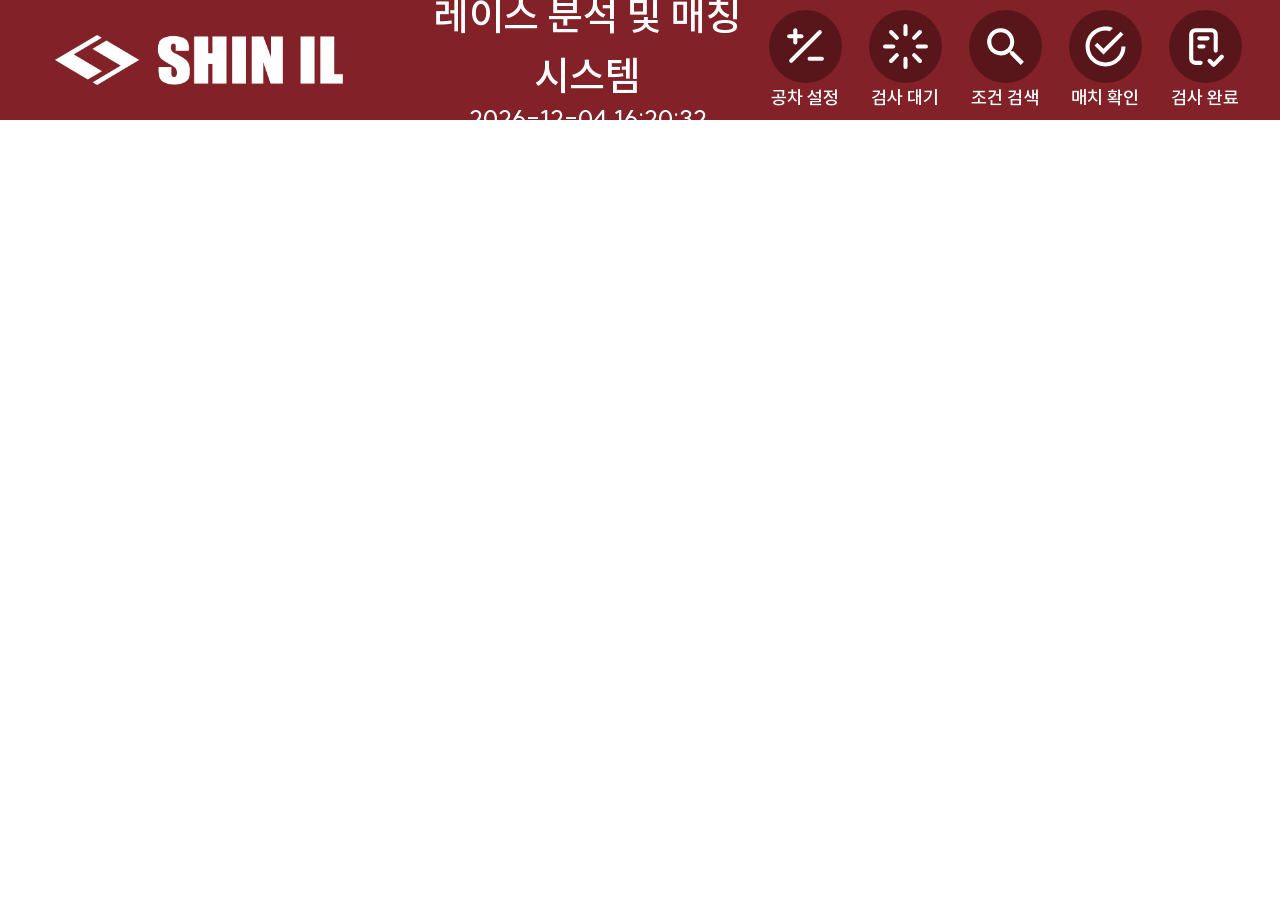
<file: index.html>
<!doctype html><html lang="en"><head><meta charset="utf-8"/><link rel="icon" href="/favicon.ico"/><meta name="viewport" content="width=device-width,initial-scale=1"/><meta name="theme-color" content="#000000"/><meta name="description" content="Web site created using create-react-app"/><link rel="apple-touch-icon" href="/logo192.png"/><link rel="manifest" href="/manifest.json"/><title>React App</title><script defer="defer" src="/static/js/main.39c40635.js"></script><link href="/static/css/main.f020a461.css" rel="stylesheet"></head><body><noscript>You need to enable JavaScript to run this app.</noscript><div id="root"></div></body></html>
</file>
<file: static/css/main.f020a461.css>
@charset "UTF-8";body{-webkit-font-smoothing:antialiased;-moz-osx-font-smoothing:grayscale;font-family:-apple-system,BlinkMacSystemFont,Segoe UI,Roboto,Oxygen,Ubuntu,Cantarell,Fira Sans,Droid Sans,Helvetica Neue,sans-serif}code{font-family:source-code-pro,Menlo,Monaco,Consolas,Courier New,monospace}@font-face{font-display:block;font-family:SUIT;font-weight:400;src:url(/static/media/SUIT-SemiBold.64dc668bc27ab847a449.ttf)}@font-face{font-display:block;font-family:SUIT-SemiBold;font-weight:400;src:url(/static/media/SUIT-ExtraBold.361d33c3d820fcd67cf5.ttf)}@font-face{font-display:block;font-family:SUIT-Bold;font-weight:400;src:url(/static/media/SUIT-Heavy.cfff3eecda49d8691e5a.ttf)}.App{text-align:center}.App-logo{height:40vmin;pointer-events:none}@media (prefers-reduced-motion:no-preference){.App-logo{animation:App-logo-spin 20s linear infinite}}.App-header{align-items:center;background-color:#282c34;color:#fff;display:flex;flex-direction:column;font-size:calc(10px + 2vmin);justify-content:center;min-height:100vh}.App-link{color:#61dafb}@keyframes App-logo-spin{0%{transform:rotate(0deg)}to{transform:rotate(1turn)}}/*!
 * Bootstrap  v5.3.3 (https://getbootstrap.com/)
 * Copyright 2011-2024 The Bootstrap Authors
 * Licensed under MIT (https://github.com/twbs/bootstrap/blob/main/LICENSE)
 */:root,[data-bs-theme=light]{--bs-blue:#0d6efd;--bs-indigo:#6610f2;--bs-purple:#6f42c1;--bs-pink:#d63384;--bs-red:#dc3545;--bs-orange:#fd7e14;--bs-yellow:#ffc107;--bs-green:#198754;--bs-teal:#20c997;--bs-cyan:#0dcaf0;--bs-black:#000;--bs-white:#fff;--bs-gray:#6c757d;--bs-gray-dark:#343a40;--bs-gray-100:#f8f9fa;--bs-gray-200:#e9ecef;--bs-gray-300:#dee2e6;--bs-gray-400:#ced4da;--bs-gray-500:#adb5bd;--bs-gray-600:#6c757d;--bs-gray-700:#495057;--bs-gray-800:#343a40;--bs-gray-900:#212529;--bs-primary:#0d6efd;--bs-secondary:#6c757d;--bs-success:#198754;--bs-info:#0dcaf0;--bs-warning:#ffc107;--bs-danger:#dc3545;--bs-light:#f8f9fa;--bs-dark:#212529;--bs-primary-rgb:13,110,253;--bs-secondary-rgb:108,117,125;--bs-success-rgb:25,135,84;--bs-info-rgb:13,202,240;--bs-warning-rgb:255,193,7;--bs-danger-rgb:220,53,69;--bs-light-rgb:248,249,250;--bs-dark-rgb:33,37,41;--bs-primary-text-emphasis:#052c65;--bs-secondary-text-emphasis:#2b2f32;--bs-success-text-emphasis:#0a3622;--bs-info-text-emphasis:#055160;--bs-warning-text-emphasis:#664d03;--bs-danger-text-emphasis:#58151c;--bs-light-text-emphasis:#495057;--bs-dark-text-emphasis:#495057;--bs-primary-bg-subtle:#cfe2ff;--bs-secondary-bg-subtle:#e2e3e5;--bs-success-bg-subtle:#d1e7dd;--bs-info-bg-subtle:#cff4fc;--bs-warning-bg-subtle:#fff3cd;--bs-danger-bg-subtle:#f8d7da;--bs-light-bg-subtle:#fcfcfd;--bs-dark-bg-subtle:#ced4da;--bs-primary-border-subtle:#9ec5fe;--bs-secondary-border-subtle:#c4c8cb;--bs-success-border-subtle:#a3cfbb;--bs-info-border-subtle:#9eeaf9;--bs-warning-border-subtle:#ffe69c;--bs-danger-border-subtle:#f1aeb5;--bs-light-border-subtle:#e9ecef;--bs-dark-border-subtle:#adb5bd;--bs-white-rgb:255,255,255;--bs-black-rgb:0,0,0;--bs-font-sans-serif:system-ui,-apple-system,"Segoe UI",Roboto,"Helvetica Neue","Noto Sans","Liberation Sans",Arial,sans-serif,"Apple Color Emoji","Segoe UI Emoji","Segoe UI Symbol","Noto Color Emoji";--bs-font-monospace:SFMono-Regular,Menlo,Monaco,Consolas,"Liberation Mono","Courier New",monospace;--bs-gradient:linear-gradient(180deg,#ffffff26,#fff0);--bs-body-font-family:var(--bs-font-sans-serif);--bs-body-font-size:1rem;--bs-body-font-weight:400;--bs-body-line-height:1.5;--bs-body-color:#212529;--bs-body-color-rgb:33,37,41;--bs-body-bg:#fff;--bs-body-bg-rgb:255,255,255;--bs-emphasis-color:#000;--bs-emphasis-color-rgb:0,0,0;--bs-secondary-color:#212529bf;--bs-secondary-color-rgb:33,37,41;--bs-secondary-bg:#e9ecef;--bs-secondary-bg-rgb:233,236,239;--bs-tertiary-color:#21252980;--bs-tertiary-color-rgb:33,37,41;--bs-tertiary-bg:#f8f9fa;--bs-tertiary-bg-rgb:248,249,250;--bs-heading-color:inherit;--bs-link-color:#0d6efd;--bs-link-color-rgb:13,110,253;--bs-link-decoration:underline;--bs-link-hover-color:#0a58ca;--bs-link-hover-color-rgb:10,88,202;--bs-code-color:#d63384;--bs-highlight-color:#212529;--bs-highlight-bg:#fff3cd;--bs-border-width:1px;--bs-border-style:solid;--bs-border-color:#dee2e6;--bs-border-color-translucent:rgba(0,0,0,.175);--bs-border-radius:0.375rem;--bs-border-radius-sm:0.25rem;--bs-border-radius-lg:0.5rem;--bs-border-radius-xl:1rem;--bs-border-radius-xxl:2rem;--bs-border-radius-2xl:var(--bs-border-radius-xxl);--bs-border-radius-pill:50rem;--bs-box-shadow:0 0.5rem 1rem #00000026;--bs-box-shadow-sm:0 0.125rem 0.25rem rgba(0,0,0,.075);--bs-box-shadow-lg:0 1rem 3rem rgba(0,0,0,.175);--bs-box-shadow-inset:inset 0 1px 2px rgba(0,0,0,.075);--bs-focus-ring-width:0.25rem;--bs-focus-ring-opacity:0.25;--bs-focus-ring-color:#0d6efd40;--bs-form-valid-color:#198754;--bs-form-valid-border-color:#198754;--bs-form-invalid-color:#dc3545;--bs-form-invalid-border-color:#dc3545}[data-bs-theme=dark]{--bs-body-color:#dee2e6;--bs-body-color-rgb:222,226,230;--bs-body-bg:#212529;--bs-body-bg-rgb:33,37,41;--bs-emphasis-color:#fff;--bs-emphasis-color-rgb:255,255,255;--bs-secondary-color:#dee2e6bf;--bs-secondary-color-rgb:222,226,230;--bs-secondary-bg:#343a40;--bs-secondary-bg-rgb:52,58,64;--bs-tertiary-color:#dee2e680;--bs-tertiary-color-rgb:222,226,230;--bs-tertiary-bg:#2b3035;--bs-tertiary-bg-rgb:43,48,53;--bs-primary-text-emphasis:#6ea8fe;--bs-secondary-text-emphasis:#a7acb1;--bs-success-text-emphasis:#75b798;--bs-info-text-emphasis:#6edff6;--bs-warning-text-emphasis:#ffda6a;--bs-danger-text-emphasis:#ea868f;--bs-light-text-emphasis:#f8f9fa;--bs-dark-text-emphasis:#dee2e6;--bs-primary-bg-subtle:#031633;--bs-secondary-bg-subtle:#161719;--bs-success-bg-subtle:#051b11;--bs-info-bg-subtle:#032830;--bs-warning-bg-subtle:#332701;--bs-danger-bg-subtle:#2c0b0e;--bs-light-bg-subtle:#343a40;--bs-dark-bg-subtle:#1a1d20;--bs-primary-border-subtle:#084298;--bs-secondary-border-subtle:#41464b;--bs-success-border-subtle:#0f5132;--bs-info-border-subtle:#087990;--bs-warning-border-subtle:#997404;--bs-danger-border-subtle:#842029;--bs-light-border-subtle:#495057;--bs-dark-border-subtle:#343a40;--bs-heading-color:inherit;--bs-link-color:#6ea8fe;--bs-link-hover-color:#8bb9fe;--bs-link-color-rgb:110,168,254;--bs-link-hover-color-rgb:139,185,254;--bs-code-color:#e685b5;--bs-highlight-color:#dee2e6;--bs-highlight-bg:#664d03;--bs-border-color:#495057;--bs-border-color-translucent:#ffffff26;--bs-form-valid-color:#75b798;--bs-form-valid-border-color:#75b798;--bs-form-invalid-color:#ea868f;--bs-form-invalid-border-color:#ea868f;color-scheme:dark}*,:after,:before{box-sizing:border-box}@media (prefers-reduced-motion:no-preference){:root{scroll-behavior:smooth}}body{-webkit-text-size-adjust:100%;-webkit-tap-highlight-color:transparent;background-color:#fff;background-color:var(--bs-body-bg);color:#212529;color:var(--bs-body-color);font-family:system-ui,-apple-system,Segoe UI,Roboto,Helvetica Neue,Noto Sans,Liberation Sans,Arial,sans-serif,Apple Color Emoji,Segoe UI Emoji,Segoe UI Symbol,Noto Color Emoji;font-family:var(--bs-body-font-family);font-size:1rem;font-size:var(--bs-body-font-size);font-weight:400;font-weight:var(--bs-body-font-weight);line-height:1.5;line-height:var(--bs-body-line-height);margin:0;text-align:var(--bs-body-text-align)}hr{border:0;border-top:1px solid;border-top:var(--bs-border-width) solid;color:inherit;margin:1rem 0;opacity:.25}.h1,.h2,.h3,.h4,.h5,.h6,h1,h2,h3,h4,h5,h6{color:inherit;color:var(--bs-heading-color);font-weight:500;line-height:1.2;margin-bottom:.5rem;margin-top:0}.h1,h1{font-size:calc(1.375rem + 1.5vw)}@media (min-width:1200px){.h1,h1{font-size:2.5rem}}.h2,h2{font-size:calc(1.325rem + .9vw)}@media (min-width:1200px){.h2,h2{font-size:2rem}}.h3,h3{font-size:calc(1.3rem + .6vw)}@media (min-width:1200px){.h3,h3{font-size:1.75rem}}.h4,h4{font-size:calc(1.275rem + .3vw)}@media (min-width:1200px){.h4,h4{font-size:1.5rem}}.h5,h5{font-size:1.25rem}.h6,h6{font-size:1rem}p{margin-bottom:1rem;margin-top:0}abbr[title]{cursor:help;-webkit-text-decoration:underline dotted;text-decoration:underline dotted;-webkit-text-decoration-skip-ink:none;text-decoration-skip-ink:none}address{font-style:normal;line-height:inherit;margin-bottom:1rem}ol,ul{padding-left:2rem}dl,ol,ul{margin-bottom:1rem;margin-top:0}ol ol,ol ul,ul ol,ul ul{margin-bottom:0}dt{font-weight:700}dd{margin-bottom:.5rem;margin-left:0}blockquote{margin:0 0 1rem}b,strong{font-weight:bolder}.small,small{font-size:.875em}.mark,mark{background-color:#fff3cd;background-color:var(--bs-highlight-bg);color:#212529;color:var(--bs-highlight-color);padding:.1875em}sub,sup{font-size:.75em;line-height:0;position:relative;vertical-align:initial}sub{bottom:-.25em}sup{top:-.5em}a{color:#0d6efd;color:rgba(var(--bs-link-color-rgb),var(--bs-link-opacity,1));text-decoration:underline}a:hover{--bs-link-color-rgb:var(--bs-link-hover-color-rgb)}a:not([href]):not([class]),a:not([href]):not([class]):hover{color:inherit;text-decoration:none}code,kbd,pre,samp{font-family:SFMono-Regular,Menlo,Monaco,Consolas,Liberation Mono,Courier New,monospace;font-family:var(--bs-font-monospace);font-size:1em}pre{display:block;font-size:.875em;margin-bottom:1rem;margin-top:0;overflow:auto}pre code{color:inherit;font-size:inherit;word-break:normal}code{word-wrap:break-word;color:#d63384;color:var(--bs-code-color);font-size:.875em}a>code{color:inherit}kbd{background-color:#212529;background-color:var(--bs-body-color);border-radius:.25rem;color:#fff;color:var(--bs-body-bg);font-size:.875em;padding:.1875rem .375rem}kbd kbd{font-size:1em;padding:0}figure{margin:0 0 1rem}img,svg{vertical-align:middle}table{border-collapse:collapse;caption-side:bottom}caption{color:#212529bf;color:var(--bs-secondary-color);padding-bottom:.5rem;padding-top:.5rem;text-align:left}th{text-align:inherit;text-align:-webkit-match-parent}tbody,td,tfoot,th,thead,tr{border:0 solid;border-color:inherit}label{display:inline-block}button{border-radius:0}button:focus:not(:focus-visible){outline:0}button,input,optgroup,select,textarea{font-family:inherit;font-size:inherit;line-height:inherit;margin:0}button,select{text-transform:none}[role=button]{cursor:pointer}select{word-wrap:normal}select:disabled{opacity:1}[list]:not([type=date]):not([type=datetime-local]):not([type=month]):not([type=week]):not([type=time])::-webkit-calendar-picker-indicator{display:none!important}[type=button],[type=reset],[type=submit],button{-webkit-appearance:button}[type=button]:not(:disabled),[type=reset]:not(:disabled),[type=submit]:not(:disabled),button:not(:disabled){cursor:pointer}::-moz-focus-inner{border-style:none;padding:0}textarea{resize:vertical}fieldset{border:0;margin:0;min-width:0;padding:0}legend{float:left;font-size:calc(1.275rem + .3vw);line-height:inherit;margin-bottom:.5rem;padding:0;width:100%}@media (min-width:1200px){legend{font-size:1.5rem}}legend+*{clear:left}::-webkit-datetime-edit-day-field,::-webkit-datetime-edit-fields-wrapper,::-webkit-datetime-edit-hour-field,::-webkit-datetime-edit-minute,::-webkit-datetime-edit-month-field,::-webkit-datetime-edit-text,::-webkit-datetime-edit-year-field{padding:0}::-webkit-inner-spin-button{height:auto}[type=search]{-webkit-appearance:textfield;outline-offset:-2px}::-webkit-search-decoration{-webkit-appearance:none}::-webkit-color-swatch-wrapper{padding:0}::-webkit-file-upload-button{-webkit-appearance:button;font:inherit}::file-selector-button{-webkit-appearance:button;font:inherit}output{display:inline-block}iframe{border:0}summary{cursor:pointer;display:list-item}progress{vertical-align:initial}[hidden]{display:none!important}.lead{font-size:1.25rem;font-weight:300}.display-1{font-size:calc(1.625rem + 4.5vw);font-weight:300;line-height:1.2}@media (min-width:1200px){.display-1{font-size:5rem}}.display-2{font-size:calc(1.575rem + 3.9vw);font-weight:300;line-height:1.2}@media (min-width:1200px){.display-2{font-size:4.5rem}}.display-3{font-size:calc(1.525rem + 3.3vw);font-weight:300;line-height:1.2}@media (min-width:1200px){.display-3{font-size:4rem}}.display-4{font-size:calc(1.475rem + 2.7vw);font-weight:300;line-height:1.2}@media (min-width:1200px){.display-4{font-size:3.5rem}}.display-5{font-size:calc(1.425rem + 2.1vw);font-weight:300;line-height:1.2}@media (min-width:1200px){.display-5{font-size:3rem}}.display-6{font-size:calc(1.375rem + 1.5vw);font-weight:300;line-height:1.2}@media (min-width:1200px){.display-6{font-size:2.5rem}}.list-inline,.list-unstyled{list-style:none;padding-left:0}.list-inline-item{display:inline-block}.list-inline-item:not(:last-child){margin-right:.5rem}.initialism{font-size:.875em;text-transform:uppercase}.blockquote{font-size:1.25rem;margin-bottom:1rem}.blockquote>:last-child{margin-bottom:0}.blockquote-footer{color:#6c757d;font-size:.875em;margin-bottom:1rem;margin-top:-1rem}.blockquote-footer:before{content:"— "}.img-fluid,.img-thumbnail{height:auto;max-width:100%}.img-thumbnail{background-color:#fff;background-color:var(--bs-body-bg);border:1px solid #dee2e6;border:var(--bs-border-width) solid var(--bs-border-color);border-radius:.375rem;border-radius:var(--bs-border-radius);padding:.25rem}.figure{display:inline-block}.figure-img{line-height:1;margin-bottom:.5rem}.figure-caption{color:#212529bf;color:var(--bs-secondary-color);font-size:.875em}.container,.container-fluid,.container-lg,.container-md,.container-sm,.container-xl,.container-xxl{--bs-gutter-x:1.5rem;--bs-gutter-y:0;margin-left:auto;margin-right:auto;padding-left:calc(var(--bs-gutter-x)*.5);padding-right:calc(var(--bs-gutter-x)*.5);width:100%}@media (min-width:576px){.container,.container-sm{max-width:540px}}@media (min-width:768px){.container,.container-md,.container-sm{max-width:720px}}@media (min-width:992px){.container,.container-lg,.container-md,.container-sm{max-width:960px}}@media (min-width:1200px){.container,.container-lg,.container-md,.container-sm,.container-xl{max-width:1140px}}@media (min-width:1400px){.container,.container-lg,.container-md,.container-sm,.container-xl,.container-xxl{max-width:1320px}}:root{--bs-breakpoint-xs:0;--bs-breakpoint-sm:576px;--bs-breakpoint-md:768px;--bs-breakpoint-lg:992px;--bs-breakpoint-xl:1200px;--bs-breakpoint-xxl:1400px}.row{--bs-gutter-x:1.5rem;--bs-gutter-y:0;display:flex;flex-wrap:wrap;margin-left:calc(var(--bs-gutter-x)*-.5);margin-right:calc(var(--bs-gutter-x)*-.5);margin-top:calc(var(--bs-gutter-y)*-1)}.row>*{flex-shrink:0;margin-top:var(--bs-gutter-y);max-width:100%;padding-left:calc(var(--bs-gutter-x)*.5);padding-right:calc(var(--bs-gutter-x)*.5);width:100%}.col{flex:1 0}.row-cols-auto>*{flex:0 0 auto;width:auto}.row-cols-1>*{flex:0 0 auto;width:100%}.row-cols-2>*{flex:0 0 auto;width:50%}.row-cols-3>*{flex:0 0 auto;width:33.33333333%}.row-cols-4>*{flex:0 0 auto;width:25%}.row-cols-5>*{flex:0 0 auto;width:20%}.row-cols-6>*{flex:0 0 auto;width:16.66666667%}.col-auto{flex:0 0 auto;width:auto}.col-1{flex:0 0 auto;width:8.33333333%}.col-2{flex:0 0 auto;width:16.66666667%}.col-3{flex:0 0 auto;width:25%}.col-4{flex:0 0 auto;width:33.33333333%}.col-5{flex:0 0 auto;width:41.66666667%}.col-6{flex:0 0 auto;width:50%}.col-7{flex:0 0 auto;width:58.33333333%}.col-8{flex:0 0 auto;width:66.66666667%}.col-9{flex:0 0 auto;width:75%}.col-10{flex:0 0 auto;width:83.33333333%}.col-11{flex:0 0 auto;width:91.66666667%}.col-12{flex:0 0 auto;width:100%}.offset-1{margin-left:8.33333333%}.offset-2{margin-left:16.66666667%}.offset-3{margin-left:25%}.offset-4{margin-left:33.33333333%}.offset-5{margin-left:41.66666667%}.offset-6{margin-left:50%}.offset-7{margin-left:58.33333333%}.offset-8{margin-left:66.66666667%}.offset-9{margin-left:75%}.offset-10{margin-left:83.33333333%}.offset-11{margin-left:91.66666667%}.g-0,.gx-0{--bs-gutter-x:0}.g-0,.gy-0{--bs-gutter-y:0}.g-1,.gx-1{--bs-gutter-x:0.25rem}.g-1,.gy-1{--bs-gutter-y:0.25rem}.g-2,.gx-2{--bs-gutter-x:0.5rem}.g-2,.gy-2{--bs-gutter-y:0.5rem}.g-3,.gx-3{--bs-gutter-x:1rem}.g-3,.gy-3{--bs-gutter-y:1rem}.g-4,.gx-4{--bs-gutter-x:1.5rem}.g-4,.gy-4{--bs-gutter-y:1.5rem}.g-5,.gx-5{--bs-gutter-x:3rem}.g-5,.gy-5{--bs-gutter-y:3rem}@media (min-width:576px){.col-sm{flex:1 0}.row-cols-sm-auto>*{flex:0 0 auto;width:auto}.row-cols-sm-1>*{flex:0 0 auto;width:100%}.row-cols-sm-2>*{flex:0 0 auto;width:50%}.row-cols-sm-3>*{flex:0 0 auto;width:33.33333333%}.row-cols-sm-4>*{flex:0 0 auto;width:25%}.row-cols-sm-5>*{flex:0 0 auto;width:20%}.row-cols-sm-6>*{flex:0 0 auto;width:16.66666667%}.col-sm-auto{flex:0 0 auto;width:auto}.col-sm-1{flex:0 0 auto;width:8.33333333%}.col-sm-2{flex:0 0 auto;width:16.66666667%}.col-sm-3{flex:0 0 auto;width:25%}.col-sm-4{flex:0 0 auto;width:33.33333333%}.col-sm-5{flex:0 0 auto;width:41.66666667%}.col-sm-6{flex:0 0 auto;width:50%}.col-sm-7{flex:0 0 auto;width:58.33333333%}.col-sm-8{flex:0 0 auto;width:66.66666667%}.col-sm-9{flex:0 0 auto;width:75%}.col-sm-10{flex:0 0 auto;width:83.33333333%}.col-sm-11{flex:0 0 auto;width:91.66666667%}.col-sm-12{flex:0 0 auto;width:100%}.offset-sm-0{margin-left:0}.offset-sm-1{margin-left:8.33333333%}.offset-sm-2{margin-left:16.66666667%}.offset-sm-3{margin-left:25%}.offset-sm-4{margin-left:33.33333333%}.offset-sm-5{margin-left:41.66666667%}.offset-sm-6{margin-left:50%}.offset-sm-7{margin-left:58.33333333%}.offset-sm-8{margin-left:66.66666667%}.offset-sm-9{margin-left:75%}.offset-sm-10{margin-left:83.33333333%}.offset-sm-11{margin-left:91.66666667%}.g-sm-0,.gx-sm-0{--bs-gutter-x:0}.g-sm-0,.gy-sm-0{--bs-gutter-y:0}.g-sm-1,.gx-sm-1{--bs-gutter-x:0.25rem}.g-sm-1,.gy-sm-1{--bs-gutter-y:0.25rem}.g-sm-2,.gx-sm-2{--bs-gutter-x:0.5rem}.g-sm-2,.gy-sm-2{--bs-gutter-y:0.5rem}.g-sm-3,.gx-sm-3{--bs-gutter-x:1rem}.g-sm-3,.gy-sm-3{--bs-gutter-y:1rem}.g-sm-4,.gx-sm-4{--bs-gutter-x:1.5rem}.g-sm-4,.gy-sm-4{--bs-gutter-y:1.5rem}.g-sm-5,.gx-sm-5{--bs-gutter-x:3rem}.g-sm-5,.gy-sm-5{--bs-gutter-y:3rem}}@media (min-width:768px){.col-md{flex:1 0}.row-cols-md-auto>*{flex:0 0 auto;width:auto}.row-cols-md-1>*{flex:0 0 auto;width:100%}.row-cols-md-2>*{flex:0 0 auto;width:50%}.row-cols-md-3>*{flex:0 0 auto;width:33.33333333%}.row-cols-md-4>*{flex:0 0 auto;width:25%}.row-cols-md-5>*{flex:0 0 auto;width:20%}.row-cols-md-6>*{flex:0 0 auto;width:16.66666667%}.col-md-auto{flex:0 0 auto;width:auto}.col-md-1{flex:0 0 auto;width:8.33333333%}.col-md-2{flex:0 0 auto;width:16.66666667%}.col-md-3{flex:0 0 auto;width:25%}.col-md-4{flex:0 0 auto;width:33.33333333%}.col-md-5{flex:0 0 auto;width:41.66666667%}.col-md-6{flex:0 0 auto;width:50%}.col-md-7{flex:0 0 auto;width:58.33333333%}.col-md-8{flex:0 0 auto;width:66.66666667%}.col-md-9{flex:0 0 auto;width:75%}.col-md-10{flex:0 0 auto;width:83.33333333%}.col-md-11{flex:0 0 auto;width:91.66666667%}.col-md-12{flex:0 0 auto;width:100%}.offset-md-0{margin-left:0}.offset-md-1{margin-left:8.33333333%}.offset-md-2{margin-left:16.66666667%}.offset-md-3{margin-left:25%}.offset-md-4{margin-left:33.33333333%}.offset-md-5{margin-left:41.66666667%}.offset-md-6{margin-left:50%}.offset-md-7{margin-left:58.33333333%}.offset-md-8{margin-left:66.66666667%}.offset-md-9{margin-left:75%}.offset-md-10{margin-left:83.33333333%}.offset-md-11{margin-left:91.66666667%}.g-md-0,.gx-md-0{--bs-gutter-x:0}.g-md-0,.gy-md-0{--bs-gutter-y:0}.g-md-1,.gx-md-1{--bs-gutter-x:0.25rem}.g-md-1,.gy-md-1{--bs-gutter-y:0.25rem}.g-md-2,.gx-md-2{--bs-gutter-x:0.5rem}.g-md-2,.gy-md-2{--bs-gutter-y:0.5rem}.g-md-3,.gx-md-3{--bs-gutter-x:1rem}.g-md-3,.gy-md-3{--bs-gutter-y:1rem}.g-md-4,.gx-md-4{--bs-gutter-x:1.5rem}.g-md-4,.gy-md-4{--bs-gutter-y:1.5rem}.g-md-5,.gx-md-5{--bs-gutter-x:3rem}.g-md-5,.gy-md-5{--bs-gutter-y:3rem}}@media (min-width:992px){.col-lg{flex:1 0}.row-cols-lg-auto>*{flex:0 0 auto;width:auto}.row-cols-lg-1>*{flex:0 0 auto;width:100%}.row-cols-lg-2>*{flex:0 0 auto;width:50%}.row-cols-lg-3>*{flex:0 0 auto;width:33.33333333%}.row-cols-lg-4>*{flex:0 0 auto;width:25%}.row-cols-lg-5>*{flex:0 0 auto;width:20%}.row-cols-lg-6>*{flex:0 0 auto;width:16.66666667%}.col-lg-auto{flex:0 0 auto;width:auto}.col-lg-1{flex:0 0 auto;width:8.33333333%}.col-lg-2{flex:0 0 auto;width:16.66666667%}.col-lg-3{flex:0 0 auto;width:25%}.col-lg-4{flex:0 0 auto;width:33.33333333%}.col-lg-5{flex:0 0 auto;width:41.66666667%}.col-lg-6{flex:0 0 auto;width:50%}.col-lg-7{flex:0 0 auto;width:58.33333333%}.col-lg-8{flex:0 0 auto;width:66.66666667%}.col-lg-9{flex:0 0 auto;width:75%}.col-lg-10{flex:0 0 auto;width:83.33333333%}.col-lg-11{flex:0 0 auto;width:91.66666667%}.col-lg-12{flex:0 0 auto;width:100%}.offset-lg-0{margin-left:0}.offset-lg-1{margin-left:8.33333333%}.offset-lg-2{margin-left:16.66666667%}.offset-lg-3{margin-left:25%}.offset-lg-4{margin-left:33.33333333%}.offset-lg-5{margin-left:41.66666667%}.offset-lg-6{margin-left:50%}.offset-lg-7{margin-left:58.33333333%}.offset-lg-8{margin-left:66.66666667%}.offset-lg-9{margin-left:75%}.offset-lg-10{margin-left:83.33333333%}.offset-lg-11{margin-left:91.66666667%}.g-lg-0,.gx-lg-0{--bs-gutter-x:0}.g-lg-0,.gy-lg-0{--bs-gutter-y:0}.g-lg-1,.gx-lg-1{--bs-gutter-x:0.25rem}.g-lg-1,.gy-lg-1{--bs-gutter-y:0.25rem}.g-lg-2,.gx-lg-2{--bs-gutter-x:0.5rem}.g-lg-2,.gy-lg-2{--bs-gutter-y:0.5rem}.g-lg-3,.gx-lg-3{--bs-gutter-x:1rem}.g-lg-3,.gy-lg-3{--bs-gutter-y:1rem}.g-lg-4,.gx-lg-4{--bs-gutter-x:1.5rem}.g-lg-4,.gy-lg-4{--bs-gutter-y:1.5rem}.g-lg-5,.gx-lg-5{--bs-gutter-x:3rem}.g-lg-5,.gy-lg-5{--bs-gutter-y:3rem}}@media (min-width:1200px){.col-xl{flex:1 0}.row-cols-xl-auto>*{flex:0 0 auto;width:auto}.row-cols-xl-1>*{flex:0 0 auto;width:100%}.row-cols-xl-2>*{flex:0 0 auto;width:50%}.row-cols-xl-3>*{flex:0 0 auto;width:33.33333333%}.row-cols-xl-4>*{flex:0 0 auto;width:25%}.row-cols-xl-5>*{flex:0 0 auto;width:20%}.row-cols-xl-6>*{flex:0 0 auto;width:16.66666667%}.col-xl-auto{flex:0 0 auto;width:auto}.col-xl-1{flex:0 0 auto;width:8.33333333%}.col-xl-2{flex:0 0 auto;width:16.66666667%}.col-xl-3{flex:0 0 auto;width:25%}.col-xl-4{flex:0 0 auto;width:33.33333333%}.col-xl-5{flex:0 0 auto;width:41.66666667%}.col-xl-6{flex:0 0 auto;width:50%}.col-xl-7{flex:0 0 auto;width:58.33333333%}.col-xl-8{flex:0 0 auto;width:66.66666667%}.col-xl-9{flex:0 0 auto;width:75%}.col-xl-10{flex:0 0 auto;width:83.33333333%}.col-xl-11{flex:0 0 auto;width:91.66666667%}.col-xl-12{flex:0 0 auto;width:100%}.offset-xl-0{margin-left:0}.offset-xl-1{margin-left:8.33333333%}.offset-xl-2{margin-left:16.66666667%}.offset-xl-3{margin-left:25%}.offset-xl-4{margin-left:33.33333333%}.offset-xl-5{margin-left:41.66666667%}.offset-xl-6{margin-left:50%}.offset-xl-7{margin-left:58.33333333%}.offset-xl-8{margin-left:66.66666667%}.offset-xl-9{margin-left:75%}.offset-xl-10{margin-left:83.33333333%}.offset-xl-11{margin-left:91.66666667%}.g-xl-0,.gx-xl-0{--bs-gutter-x:0}.g-xl-0,.gy-xl-0{--bs-gutter-y:0}.g-xl-1,.gx-xl-1{--bs-gutter-x:0.25rem}.g-xl-1,.gy-xl-1{--bs-gutter-y:0.25rem}.g-xl-2,.gx-xl-2{--bs-gutter-x:0.5rem}.g-xl-2,.gy-xl-2{--bs-gutter-y:0.5rem}.g-xl-3,.gx-xl-3{--bs-gutter-x:1rem}.g-xl-3,.gy-xl-3{--bs-gutter-y:1rem}.g-xl-4,.gx-xl-4{--bs-gutter-x:1.5rem}.g-xl-4,.gy-xl-4{--bs-gutter-y:1.5rem}.g-xl-5,.gx-xl-5{--bs-gutter-x:3rem}.g-xl-5,.gy-xl-5{--bs-gutter-y:3rem}}@media (min-width:1400px){.col-xxl{flex:1 0}.row-cols-xxl-auto>*{flex:0 0 auto;width:auto}.row-cols-xxl-1>*{flex:0 0 auto;width:100%}.row-cols-xxl-2>*{flex:0 0 auto;width:50%}.row-cols-xxl-3>*{flex:0 0 auto;width:33.33333333%}.row-cols-xxl-4>*{flex:0 0 auto;width:25%}.row-cols-xxl-5>*{flex:0 0 auto;width:20%}.row-cols-xxl-6>*{flex:0 0 auto;width:16.66666667%}.col-xxl-auto{flex:0 0 auto;width:auto}.col-xxl-1{flex:0 0 auto;width:8.33333333%}.col-xxl-2{flex:0 0 auto;width:16.66666667%}.col-xxl-3{flex:0 0 auto;width:25%}.col-xxl-4{flex:0 0 auto;width:33.33333333%}.col-xxl-5{flex:0 0 auto;width:41.66666667%}.col-xxl-6{flex:0 0 auto;width:50%}.col-xxl-7{flex:0 0 auto;width:58.33333333%}.col-xxl-8{flex:0 0 auto;width:66.66666667%}.col-xxl-9{flex:0 0 auto;width:75%}.col-xxl-10{flex:0 0 auto;width:83.33333333%}.col-xxl-11{flex:0 0 auto;width:91.66666667%}.col-xxl-12{flex:0 0 auto;width:100%}.offset-xxl-0{margin-left:0}.offset-xxl-1{margin-left:8.33333333%}.offset-xxl-2{margin-left:16.66666667%}.offset-xxl-3{margin-left:25%}.offset-xxl-4{margin-left:33.33333333%}.offset-xxl-5{margin-left:41.66666667%}.offset-xxl-6{margin-left:50%}.offset-xxl-7{margin-left:58.33333333%}.offset-xxl-8{margin-left:66.66666667%}.offset-xxl-9{margin-left:75%}.offset-xxl-10{margin-left:83.33333333%}.offset-xxl-11{margin-left:91.66666667%}.g-xxl-0,.gx-xxl-0{--bs-gutter-x:0}.g-xxl-0,.gy-xxl-0{--bs-gutter-y:0}.g-xxl-1,.gx-xxl-1{--bs-gutter-x:0.25rem}.g-xxl-1,.gy-xxl-1{--bs-gutter-y:0.25rem}.g-xxl-2,.gx-xxl-2{--bs-gutter-x:0.5rem}.g-xxl-2,.gy-xxl-2{--bs-gutter-y:0.5rem}.g-xxl-3,.gx-xxl-3{--bs-gutter-x:1rem}.g-xxl-3,.gy-xxl-3{--bs-gutter-y:1rem}.g-xxl-4,.gx-xxl-4{--bs-gutter-x:1.5rem}.g-xxl-4,.gy-xxl-4{--bs-gutter-y:1.5rem}.g-xxl-5,.gx-xxl-5{--bs-gutter-x:3rem}.g-xxl-5,.gy-xxl-5{--bs-gutter-y:3rem}}.table{--bs-table-color-type:initial;--bs-table-bg-type:initial;--bs-table-color-state:initial;--bs-table-bg-state:initial;--bs-table-color:var(--bs-emphasis-color);--bs-table-bg:var(--bs-body-bg);--bs-table-border-color:var(--bs-border-color);--bs-table-accent-bg:#0000;--bs-table-striped-color:var(--bs-emphasis-color);--bs-table-striped-bg:rgba(var(--bs-emphasis-color-rgb),0.05);--bs-table-active-color:var(--bs-emphasis-color);--bs-table-active-bg:rgba(var(--bs-emphasis-color-rgb),0.1);--bs-table-hover-color:var(--bs-emphasis-color);--bs-table-hover-bg:rgba(var(--bs-emphasis-color-rgb),0.075);border-color:var(--bs-table-border-color);margin-bottom:1rem;vertical-align:top;width:100%}.table>:not(caption)>*>*{background-color:var(--bs-table-bg);border-bottom-width:1px;border-bottom-width:var(--bs-border-width);box-shadow:inset 0 0 0 9999px var(--bs-table-accent-bg);box-shadow:inset 0 0 0 9999px var(--bs-table-bg-state,var(--bs-table-bg-type,var(--bs-table-accent-bg)));color:var(--bs-table-color);color:var(--bs-table-color-state,var(--bs-table-color-type,var(--bs-table-color)));padding:.5rem}.table>tbody{vertical-align:inherit}.table>thead{vertical-align:bottom}.table-group-divider{border-top:2px solid;border-top:calc(var(--bs-border-width)*2) solid}.caption-top{caption-side:top}.table-sm>:not(caption)>*>*{padding:.25rem}.table-bordered>:not(caption)>*{border-width:1px 0;border-width:var(--bs-border-width) 0}.table-bordered>:not(caption)>*>*{border-width:0 1px;border-width:0 var(--bs-border-width)}.table-borderless>:not(caption)>*>*{border-bottom-width:0}.table-borderless>:not(:first-child){border-top-width:0}.table-striped-columns>:not(caption)>tr>:nth-child(2n),.table-striped>tbody>tr:nth-of-type(odd)>*{--bs-table-color-type:var(--bs-table-striped-color);--bs-table-bg-type:var(--bs-table-striped-bg)}.table-active{--bs-table-color-state:var(--bs-table-active-color);--bs-table-bg-state:var(--bs-table-active-bg)}.table-hover>tbody>tr:hover>*{--bs-table-color-state:var(--bs-table-hover-color);--bs-table-bg-state:var(--bs-table-hover-bg)}.table-primary{--bs-table-color:#000;--bs-table-bg:#cfe2ff;--bs-table-border-color:#a6b5cc;--bs-table-striped-bg:#c5d7f2;--bs-table-striped-color:#000;--bs-table-active-bg:#bacbe6;--bs-table-active-color:#000;--bs-table-hover-bg:#bfd1ec;--bs-table-hover-color:#000}.table-primary,.table-secondary{border-color:var(--bs-table-border-color);color:var(--bs-table-color)}.table-secondary{--bs-table-color:#000;--bs-table-bg:#e2e3e5;--bs-table-border-color:#b5b6b7;--bs-table-striped-bg:#d7d8da;--bs-table-striped-color:#000;--bs-table-active-bg:#cbccce;--bs-table-active-color:#000;--bs-table-hover-bg:#d1d2d4;--bs-table-hover-color:#000}.table-success{--bs-table-color:#000;--bs-table-bg:#d1e7dd;--bs-table-border-color:#a7b9b1;--bs-table-striped-bg:#c7dbd2;--bs-table-striped-color:#000;--bs-table-active-bg:#bcd0c7;--bs-table-active-color:#000;--bs-table-hover-bg:#c1d6cc;--bs-table-hover-color:#000}.table-info,.table-success{border-color:var(--bs-table-border-color);color:var(--bs-table-color)}.table-info{--bs-table-color:#000;--bs-table-bg:#cff4fc;--bs-table-border-color:#a6c3ca;--bs-table-striped-bg:#c5e8ef;--bs-table-striped-color:#000;--bs-table-active-bg:#badce3;--bs-table-active-color:#000;--bs-table-hover-bg:#bfe2e9;--bs-table-hover-color:#000}.table-warning{--bs-table-color:#000;--bs-table-bg:#fff3cd;--bs-table-border-color:#ccc2a4;--bs-table-striped-bg:#f2e7c3;--bs-table-striped-color:#000;--bs-table-active-bg:#e6dbb9;--bs-table-active-color:#000;--bs-table-hover-bg:#ece1be;--bs-table-hover-color:#000}.table-danger,.table-warning{border-color:var(--bs-table-border-color);color:var(--bs-table-color)}.table-danger{--bs-table-color:#000;--bs-table-bg:#f8d7da;--bs-table-border-color:#c6acae;--bs-table-striped-bg:#eccccf;--bs-table-striped-color:#000;--bs-table-active-bg:#dfc2c4;--bs-table-active-color:#000;--bs-table-hover-bg:#e5c7ca;--bs-table-hover-color:#000}.table-light{--bs-table-color:#000;--bs-table-bg:#f8f9fa;--bs-table-border-color:#c6c7c8;--bs-table-striped-bg:#ecedee;--bs-table-striped-color:#000;--bs-table-active-bg:#dfe0e1;--bs-table-active-color:#000;--bs-table-hover-bg:#e5e6e7;--bs-table-hover-color:#000}.table-dark,.table-light{border-color:var(--bs-table-border-color);color:var(--bs-table-color)}.table-dark{--bs-table-color:#fff;--bs-table-bg:#212529;--bs-table-border-color:#4d5154;--bs-table-striped-bg:#2c3034;--bs-table-striped-color:#fff;--bs-table-active-bg:#373b3e;--bs-table-active-color:#fff;--bs-table-hover-bg:#323539;--bs-table-hover-color:#fff}.table-responsive{-webkit-overflow-scrolling:touch;overflow-x:auto}@media (max-width:575.98px){.table-responsive-sm{-webkit-overflow-scrolling:touch;overflow-x:auto}}@media (max-width:767.98px){.table-responsive-md{-webkit-overflow-scrolling:touch;overflow-x:auto}}@media (max-width:991.98px){.table-responsive-lg{-webkit-overflow-scrolling:touch;overflow-x:auto}}@media (max-width:1199.98px){.table-responsive-xl{-webkit-overflow-scrolling:touch;overflow-x:auto}}@media (max-width:1399.98px){.table-responsive-xxl{-webkit-overflow-scrolling:touch;overflow-x:auto}}.form-label{margin-bottom:.5rem}.col-form-label{font-size:inherit;line-height:1.5;margin-bottom:0;padding-bottom:calc(.375rem + 1px);padding-bottom:calc(.375rem + var(--bs-border-width));padding-top:calc(.375rem + 1px);padding-top:calc(.375rem + var(--bs-border-width))}.col-form-label-lg{font-size:1.25rem;padding-bottom:calc(.5rem + 1px);padding-bottom:calc(.5rem + var(--bs-border-width));padding-top:calc(.5rem + 1px);padding-top:calc(.5rem + var(--bs-border-width))}.col-form-label-sm{font-size:.875rem;padding-bottom:calc(.25rem + 1px);padding-bottom:calc(.25rem + var(--bs-border-width));padding-top:calc(.25rem + 1px);padding-top:calc(.25rem + var(--bs-border-width))}.form-text{color:#212529bf;color:var(--bs-secondary-color);font-size:.875em;margin-top:.25rem}.form-control{-webkit-appearance:none;appearance:none;background-clip:padding-box;background-color:#fff;background-color:var(--bs-body-bg);border:1px solid #dee2e6;border:var(--bs-border-width) solid var(--bs-border-color);border-radius:.375rem;border-radius:var(--bs-border-radius);color:#212529;color:var(--bs-body-color);display:block;font-size:1rem;font-weight:400;line-height:1.5;padding:.375rem .75rem;transition:border-color .15s ease-in-out,box-shadow .15s ease-in-out;width:100%}@media (prefers-reduced-motion:reduce){.form-control{transition:none}}.form-control[type=file]{overflow:hidden}.form-control[type=file]:not(:disabled):not([readonly]){cursor:pointer}.form-control:focus{background-color:#fff;background-color:var(--bs-body-bg);border-color:#86b7fe;box-shadow:0 0 0 .25rem #0d6efd40;color:#212529;color:var(--bs-body-color);outline:0}.form-control::-webkit-date-and-time-value{height:1.5em;margin:0;min-width:85px}.form-control::-webkit-datetime-edit{display:block;padding:0}.form-control::placeholder{color:#212529bf;color:var(--bs-secondary-color);opacity:1}.form-control:disabled{background-color:#e9ecef;background-color:var(--bs-secondary-bg);opacity:1}.form-control::-webkit-file-upload-button{background-color:#f8f9fa;background-color:var(--bs-tertiary-bg);border:0 solid;border-color:inherit;border-inline-end-width:1px;border-inline-end-width:var(--bs-border-width);border-radius:0;color:#212529;color:var(--bs-body-color);margin:-.375rem -.75rem;margin-inline-end:.75rem;padding:.375rem .75rem;pointer-events:none;-webkit-transition:color .15s ease-in-out,background-color .15s ease-in-out,border-color .15s ease-in-out,box-shadow .15s ease-in-out;transition:color .15s ease-in-out,background-color .15s ease-in-out,border-color .15s ease-in-out,box-shadow .15s ease-in-out}.form-control::file-selector-button{background-color:#f8f9fa;background-color:var(--bs-tertiary-bg);border:0 solid;border-color:inherit;border-inline-end-width:1px;border-inline-end-width:var(--bs-border-width);border-radius:0;color:#212529;color:var(--bs-body-color);margin:-.375rem -.75rem;margin-inline-end:.75rem;padding:.375rem .75rem;pointer-events:none;transition:color .15s ease-in-out,background-color .15s ease-in-out,border-color .15s ease-in-out,box-shadow .15s ease-in-out}@media (prefers-reduced-motion:reduce){.form-control::-webkit-file-upload-button{-webkit-transition:none;transition:none}.form-control::file-selector-button{transition:none}}.form-control:hover:not(:disabled):not([readonly])::-webkit-file-upload-button{background-color:#e9ecef;background-color:var(--bs-secondary-bg)}.form-control:hover:not(:disabled):not([readonly])::file-selector-button{background-color:#e9ecef;background-color:var(--bs-secondary-bg)}.form-control-plaintext{background-color:initial;border:solid #0000;border-width:1px 0;border-width:var(--bs-border-width) 0;color:#212529;color:var(--bs-body-color);display:block;line-height:1.5;margin-bottom:0;padding:.375rem 0;width:100%}.form-control-plaintext:focus{outline:0}.form-control-plaintext.form-control-lg,.form-control-plaintext.form-control-sm{padding-left:0;padding-right:0}.form-control-sm{border-radius:.25rem;border-radius:var(--bs-border-radius-sm);font-size:.875rem;min-height:calc(1.5em + .5rem + 2px);min-height:calc(1.5em + .5rem + var(--bs-border-width)*2);padding:.25rem .5rem}.form-control-sm::-webkit-file-upload-button{margin:-.25rem -.5rem;margin-inline-end:.5rem;padding:.25rem .5rem}.form-control-sm::file-selector-button{margin:-.25rem -.5rem;margin-inline-end:.5rem;padding:.25rem .5rem}.form-control-lg{border-radius:.5rem;border-radius:var(--bs-border-radius-lg);font-size:1.25rem;min-height:calc(1.5em + 1rem + 2px);min-height:calc(1.5em + 1rem + var(--bs-border-width)*2);padding:.5rem 1rem}.form-control-lg::-webkit-file-upload-button{margin:-.5rem -1rem;margin-inline-end:1rem;padding:.5rem 1rem}.form-control-lg::file-selector-button{margin:-.5rem -1rem;margin-inline-end:1rem;padding:.5rem 1rem}textarea.form-control{min-height:calc(1.5em + .75rem + 2px);min-height:calc(1.5em + .75rem + var(--bs-border-width)*2)}textarea.form-control-sm{min-height:calc(1.5em + .5rem + 2px);min-height:calc(1.5em + .5rem + var(--bs-border-width)*2)}textarea.form-control-lg{min-height:calc(1.5em + 1rem + 2px);min-height:calc(1.5em + 1rem + var(--bs-border-width)*2)}.form-control-color{height:calc(1.5em + .75rem + 2px);height:calc(1.5em + .75rem + var(--bs-border-width)*2);padding:.375rem;width:3rem}.form-control-color:not(:disabled):not([readonly]){cursor:pointer}.form-control-color::-moz-color-swatch{border:0!important;border-radius:.375rem;border-radius:var(--bs-border-radius)}.form-control-color::-webkit-color-swatch{border:0!important;border-radius:.375rem;border-radius:var(--bs-border-radius)}.form-control-color.form-control-sm{height:calc(1.5em + .5rem + 2px);height:calc(1.5em + .5rem + var(--bs-border-width)*2)}.form-control-color.form-control-lg{height:calc(1.5em + 1rem + 2px);height:calc(1.5em + 1rem + var(--bs-border-width)*2)}.form-select{--bs-form-select-bg-img:url("data:image/svg+xml;charset=utf-8,%3Csvg xmlns='http://www.w3.org/2000/svg' viewBox='0 0 16 16'%3E%3Cpath fill='none' stroke='%23343a40' stroke-linecap='round' stroke-linejoin='round' stroke-width='2' d='m2 5 6 6 6-6'/%3E%3C/svg%3E");-webkit-appearance:none;appearance:none;background-color:#fff;background-color:var(--bs-body-bg);background-image:var(--bs-form-select-bg-img),none;background-image:var(--bs-form-select-bg-img),var(--bs-form-select-bg-icon,none);background-position:right .75rem center;background-repeat:no-repeat;background-size:16px 12px;border:1px solid #dee2e6;border:var(--bs-border-width) solid var(--bs-border-color);border-radius:.375rem;border-radius:var(--bs-border-radius);color:#212529;color:var(--bs-body-color);display:block;font-size:1rem;font-weight:400;line-height:1.5;padding:.375rem 2.25rem .375rem .75rem;transition:border-color .15s ease-in-out,box-shadow .15s ease-in-out;width:100%}@media (prefers-reduced-motion:reduce){.form-select{transition:none}}.form-select:focus{border-color:#86b7fe;box-shadow:0 0 0 .25rem #0d6efd40;outline:0}.form-select[multiple],.form-select[size]:not([size="1"]){background-image:none;padding-right:.75rem}.form-select:disabled{background-color:#e9ecef;background-color:var(--bs-secondary-bg)}.form-select:-moz-focusring{color:#0000;text-shadow:0 0 0 #212529;text-shadow:0 0 0 var(--bs-body-color)}.form-select-sm{border-radius:.25rem;border-radius:var(--bs-border-radius-sm);font-size:.875rem;padding-bottom:.25rem;padding-left:.5rem;padding-top:.25rem}.form-select-lg{border-radius:.5rem;border-radius:var(--bs-border-radius-lg);font-size:1.25rem;padding-bottom:.5rem;padding-left:1rem;padding-top:.5rem}[data-bs-theme=dark] .form-select{--bs-form-select-bg-img:url("data:image/svg+xml;charset=utf-8,%3Csvg xmlns='http://www.w3.org/2000/svg' viewBox='0 0 16 16'%3E%3Cpath fill='none' stroke='%23dee2e6' stroke-linecap='round' stroke-linejoin='round' stroke-width='2' d='m2 5 6 6 6-6'/%3E%3C/svg%3E")}.form-check{display:block;margin-bottom:.125rem;min-height:1.5rem;padding-left:1.5em}.form-check .form-check-input{float:left;margin-left:-1.5em}.form-check-reverse{padding-left:0;padding-right:1.5em;text-align:right}.form-check-reverse .form-check-input{float:right;margin-left:0;margin-right:-1.5em}.form-check-input{--bs-form-check-bg:var(--bs-body-bg);-webkit-appearance:none;appearance:none;background-color:var(--bs-form-check-bg);background-image:var(--bs-form-check-bg-image);background-position:50%;background-repeat:no-repeat;background-size:contain;border:1px solid #dee2e6;border:var(--bs-border-width) solid var(--bs-border-color);flex-shrink:0;height:1em;margin-top:.25em;-webkit-print-color-adjust:exact;print-color-adjust:exact;vertical-align:top;width:1em}.form-check-input[type=checkbox]{border-radius:.25em}.form-check-input[type=radio]{border-radius:50%}.form-check-input:active{filter:brightness(90%)}.form-check-input:focus{border-color:#86b7fe;box-shadow:0 0 0 .25rem #0d6efd40;outline:0}.form-check-input:checked{background-color:#0d6efd;border-color:#0d6efd}.form-check-input:checked[type=checkbox]{--bs-form-check-bg-image:url("data:image/svg+xml;charset=utf-8,%3Csvg xmlns='http://www.w3.org/2000/svg' viewBox='0 0 20 20'%3E%3Cpath fill='none' stroke='%23fff' stroke-linecap='round' stroke-linejoin='round' stroke-width='3' d='m6 10 3 3 6-6'/%3E%3C/svg%3E")}.form-check-input:checked[type=radio]{--bs-form-check-bg-image:url("data:image/svg+xml;charset=utf-8,%3Csvg xmlns='http://www.w3.org/2000/svg' viewBox='-4 -4 8 8'%3E%3Ccircle r='2' fill='%23fff'/%3E%3C/svg%3E")}.form-check-input[type=checkbox]:indeterminate{--bs-form-check-bg-image:url("data:image/svg+xml;charset=utf-8,%3Csvg xmlns='http://www.w3.org/2000/svg' viewBox='0 0 20 20'%3E%3Cpath fill='none' stroke='%23fff' stroke-linecap='round' stroke-linejoin='round' stroke-width='3' d='M6 10h8'/%3E%3C/svg%3E");background-color:#0d6efd;border-color:#0d6efd}.form-check-input:disabled{filter:none;opacity:.5;pointer-events:none}.form-check-input:disabled~.form-check-label,.form-check-input[disabled]~.form-check-label{cursor:default;opacity:.5}.form-switch{padding-left:2.5em}.form-switch .form-check-input{--bs-form-switch-bg:url("data:image/svg+xml;charset=utf-8,%3Csvg xmlns='http://www.w3.org/2000/svg' viewBox='-4 -4 8 8'%3E%3Ccircle r='3' fill='rgba(0, 0, 0, 0.25)'/%3E%3C/svg%3E");background-image:var(--bs-form-switch-bg);background-position:0;border-radius:2em;margin-left:-2.5em;transition:background-position .15s ease-in-out;width:2em}@media (prefers-reduced-motion:reduce){.form-switch .form-check-input{transition:none}}.form-switch .form-check-input:focus{--bs-form-switch-bg:url("data:image/svg+xml;charset=utf-8,%3Csvg xmlns='http://www.w3.org/2000/svg' viewBox='-4 -4 8 8'%3E%3Ccircle r='3' fill='%2386b7fe'/%3E%3C/svg%3E")}.form-switch .form-check-input:checked{--bs-form-switch-bg:url("data:image/svg+xml;charset=utf-8,%3Csvg xmlns='http://www.w3.org/2000/svg' viewBox='-4 -4 8 8'%3E%3Ccircle r='3' fill='%23fff'/%3E%3C/svg%3E");background-position:100%}.form-switch.form-check-reverse{padding-left:0;padding-right:2.5em}.form-switch.form-check-reverse .form-check-input{margin-left:0;margin-right:-2.5em}.form-check-inline{display:inline-block;margin-right:1rem}.btn-check{clip:rect(0,0,0,0);pointer-events:none;position:absolute}.btn-check:disabled+.btn,.btn-check[disabled]+.btn{filter:none;opacity:.65;pointer-events:none}[data-bs-theme=dark] .form-switch .form-check-input:not(:checked):not(:focus){--bs-form-switch-bg:url("data:image/svg+xml;charset=utf-8,%3Csvg xmlns='http://www.w3.org/2000/svg' viewBox='-4 -4 8 8'%3E%3Ccircle r='3' fill='rgba(255, 255, 255, 0.25)'/%3E%3C/svg%3E")}.form-range{-webkit-appearance:none;appearance:none;background-color:initial;height:1.5rem;padding:0;width:100%}.form-range:focus{outline:0}.form-range:focus::-webkit-slider-thumb{box-shadow:0 0 0 1px #fff,0 0 0 .25rem #0d6efd40}.form-range:focus::-moz-range-thumb{box-shadow:0 0 0 1px #fff,0 0 0 .25rem #0d6efd40}.form-range::-moz-focus-outer{border:0}.form-range::-webkit-slider-thumb{-webkit-appearance:none;appearance:none;background-color:#0d6efd;border:0;border-radius:1rem;height:1rem;margin-top:-.25rem;-webkit-transition:background-color .15s ease-in-out,border-color .15s ease-in-out,box-shadow .15s ease-in-out;transition:background-color .15s ease-in-out,border-color .15s ease-in-out,box-shadow .15s ease-in-out;width:1rem}@media (prefers-reduced-motion:reduce){.form-range::-webkit-slider-thumb{-webkit-transition:none;transition:none}}.form-range::-webkit-slider-thumb:active{background-color:#b6d4fe}.form-range::-webkit-slider-runnable-track{background-color:#e9ecef;background-color:var(--bs-secondary-bg);border-color:#0000;border-radius:1rem;color:#0000;cursor:pointer;height:.5rem;width:100%}.form-range::-moz-range-thumb{appearance:none;background-color:#0d6efd;border:0;border-radius:1rem;height:1rem;-moz-transition:background-color .15s ease-in-out,border-color .15s ease-in-out,box-shadow .15s ease-in-out;transition:background-color .15s ease-in-out,border-color .15s ease-in-out,box-shadow .15s ease-in-out;width:1rem}@media (prefers-reduced-motion:reduce){.form-range::-moz-range-thumb{-moz-transition:none;transition:none}}.form-range::-moz-range-thumb:active{background-color:#b6d4fe}.form-range::-moz-range-track{background-color:#e9ecef;background-color:var(--bs-secondary-bg);border-color:#0000;border-radius:1rem;color:#0000;cursor:pointer;height:.5rem;width:100%}.form-range:disabled{pointer-events:none}.form-range:disabled::-webkit-slider-thumb{background-color:#212529bf;background-color:var(--bs-secondary-color)}.form-range:disabled::-moz-range-thumb{background-color:#212529bf;background-color:var(--bs-secondary-color)}.form-floating{position:relative}.form-floating>.form-control,.form-floating>.form-control-plaintext,.form-floating>.form-select{height:calc(3.5rem + 2px);height:calc(3.5rem + var(--bs-border-width)*2);line-height:1.25;min-height:calc(3.5rem + 2px);min-height:calc(3.5rem + var(--bs-border-width)*2)}.form-floating>label{border:1px solid #0000;border:var(--bs-border-width) solid #0000;height:100%;left:0;overflow:hidden;padding:1rem .75rem;pointer-events:none;position:absolute;text-align:start;text-overflow:ellipsis;top:0;transform-origin:0 0;transition:opacity .1s ease-in-out,transform .1s ease-in-out;white-space:nowrap;z-index:2}@media (prefers-reduced-motion:reduce){.form-floating>label{transition:none}}.form-floating>.form-control,.form-floating>.form-control-plaintext{padding:1rem .75rem}.form-floating>.form-control-plaintext::placeholder,.form-floating>.form-control::placeholder{color:#0000}.form-floating>.form-control-plaintext:focus,.form-floating>.form-control-plaintext:not(:placeholder-shown),.form-floating>.form-control:focus,.form-floating>.form-control:not(:placeholder-shown){padding-bottom:.625rem;padding-top:1.625rem}.form-floating>.form-control-plaintext:-webkit-autofill,.form-floating>.form-control:-webkit-autofill{padding-bottom:.625rem;padding-top:1.625rem}.form-floating>.form-select{padding-bottom:.625rem;padding-top:1.625rem}.form-floating>.form-control-plaintext~label,.form-floating>.form-control:focus~label,.form-floating>.form-control:not(:placeholder-shown)~label,.form-floating>.form-select~label{color:#212529a6;color:rgba(var(--bs-body-color-rgb),.65);transform:scale(.85) translateY(-.5rem) translateX(.15rem)}.form-floating>.form-control-plaintext~label:after,.form-floating>.form-control:focus~label:after,.form-floating>.form-control:not(:placeholder-shown)~label:after,.form-floating>.form-select~label:after{background-color:#fff;background-color:var(--bs-body-bg);border-radius:.375rem;border-radius:var(--bs-border-radius);content:"";height:1.5em;inset:1rem .375rem;position:absolute;z-index:-1}.form-floating>.form-control:-webkit-autofill~label{color:#212529a6;color:rgba(var(--bs-body-color-rgb),.65);transform:scale(.85) translateY(-.5rem) translateX(.15rem)}.form-floating>.form-control-plaintext~label{border-width:1px 0;border-width:var(--bs-border-width) 0}.form-floating>.form-control:disabled~label,.form-floating>:disabled~label{color:#6c757d}.form-floating>.form-control:disabled~label:after,.form-floating>:disabled~label:after{background-color:#e9ecef;background-color:var(--bs-secondary-bg)}.input-group{align-items:stretch;display:flex;flex-wrap:wrap;position:relative;width:100%}.input-group>.form-control,.input-group>.form-floating,.input-group>.form-select{flex:1 1 auto;min-width:0;position:relative;width:1%}.input-group>.form-control:focus,.input-group>.form-floating:focus-within,.input-group>.form-select:focus{z-index:5}.input-group .btn{position:relative;z-index:2}.input-group .btn:focus{z-index:5}.input-group-text{align-items:center;background-color:#f8f9fa;background-color:var(--bs-tertiary-bg);border:1px solid #dee2e6;border:var(--bs-border-width) solid var(--bs-border-color);border-radius:.375rem;border-radius:var(--bs-border-radius);color:#212529;color:var(--bs-body-color);display:flex;font-size:1rem;font-weight:400;line-height:1.5;padding:.375rem .75rem;text-align:center;white-space:nowrap}.input-group-lg>.btn,.input-group-lg>.form-control,.input-group-lg>.form-select,.input-group-lg>.input-group-text{border-radius:.5rem;border-radius:var(--bs-border-radius-lg);font-size:1.25rem;padding:.5rem 1rem}.input-group-sm>.btn,.input-group-sm>.form-control,.input-group-sm>.form-select,.input-group-sm>.input-group-text{border-radius:.25rem;border-radius:var(--bs-border-radius-sm);font-size:.875rem;padding:.25rem .5rem}.input-group-lg>.form-select,.input-group-sm>.form-select{padding-right:3rem}.input-group.has-validation>.dropdown-toggle:nth-last-child(n+4),.input-group.has-validation>.form-floating:nth-last-child(n+3)>.form-control,.input-group.has-validation>.form-floating:nth-last-child(n+3)>.form-select,.input-group.has-validation>:nth-last-child(n+3):not(.dropdown-toggle):not(.dropdown-menu):not(.form-floating),.input-group:not(.has-validation)>.dropdown-toggle:nth-last-child(n+3),.input-group:not(.has-validation)>.form-floating:not(:last-child)>.form-control,.input-group:not(.has-validation)>.form-floating:not(:last-child)>.form-select,.input-group:not(.has-validation)>:not(:last-child):not(.dropdown-toggle):not(.dropdown-menu):not(.form-floating){border-bottom-right-radius:0;border-top-right-radius:0}.input-group>:not(:first-child):not(.dropdown-menu):not(.valid-tooltip):not(.valid-feedback):not(.invalid-tooltip):not(.invalid-feedback){border-bottom-left-radius:0;border-top-left-radius:0;margin-left:-1px;margin-left:calc(var(--bs-border-width)*-1)}.input-group>.form-floating:not(:first-child)>.form-control,.input-group>.form-floating:not(:first-child)>.form-select{border-bottom-left-radius:0;border-top-left-radius:0}.valid-feedback{color:#198754;color:var(--bs-form-valid-color);display:none;font-size:.875em;margin-top:.25rem;width:100%}.valid-tooltip{background-color:#198754;background-color:var(--bs-success);border-radius:.375rem;border-radius:var(--bs-border-radius);color:#fff;display:none;font-size:.875rem;margin-top:.1rem;max-width:100%;padding:.25rem .5rem;position:absolute;top:100%;z-index:5}.is-valid~.valid-feedback,.is-valid~.valid-tooltip,.was-validated :valid~.valid-feedback,.was-validated :valid~.valid-tooltip{display:block}.form-control.is-valid,.was-validated .form-control:valid{background-image:url("data:image/svg+xml;charset=utf-8,%3Csvg xmlns='http://www.w3.org/2000/svg' viewBox='0 0 8 8'%3E%3Cpath fill='%23198754' d='M2.3 6.73.6 4.53c-.4-1.04.46-1.4 1.1-.8l1.1 1.4 3.4-3.8c.6-.63 1.6-.27 1.2.7l-4 4.6c-.43.5-.8.4-1.1.1z'/%3E%3C/svg%3E");background-position:right calc(.375em + .1875rem) center;background-repeat:no-repeat;background-size:calc(.75em + .375rem) calc(.75em + .375rem);border-color:#198754;border-color:var(--bs-form-valid-border-color);padding-right:calc(1.5em + .75rem)}.form-control.is-valid:focus,.was-validated .form-control:valid:focus{border-color:#198754;border-color:var(--bs-form-valid-border-color);box-shadow:0 0 0 .25rem #19875440;box-shadow:0 0 0 .25rem rgba(var(--bs-success-rgb),.25)}.was-validated textarea.form-control:valid,textarea.form-control.is-valid{background-position:top calc(.375em + .1875rem) right calc(.375em + .1875rem);padding-right:calc(1.5em + .75rem)}.form-select.is-valid,.was-validated .form-select:valid{border-color:#198754;border-color:var(--bs-form-valid-border-color)}.form-select.is-valid:not([multiple]):not([size]),.form-select.is-valid:not([multiple])[size="1"],.was-validated .form-select:valid:not([multiple]):not([size]),.was-validated .form-select:valid:not([multiple])[size="1"]{--bs-form-select-bg-icon:url("data:image/svg+xml;charset=utf-8,%3Csvg xmlns='http://www.w3.org/2000/svg' viewBox='0 0 8 8'%3E%3Cpath fill='%23198754' d='M2.3 6.73.6 4.53c-.4-1.04.46-1.4 1.1-.8l1.1 1.4 3.4-3.8c.6-.63 1.6-.27 1.2.7l-4 4.6c-.43.5-.8.4-1.1.1z'/%3E%3C/svg%3E");background-position:right .75rem center,center right 2.25rem;background-size:16px 12px,calc(.75em + .375rem) calc(.75em + .375rem);padding-right:4.125rem}.form-select.is-valid:focus,.was-validated .form-select:valid:focus{border-color:#198754;border-color:var(--bs-form-valid-border-color);box-shadow:0 0 0 .25rem #19875440;box-shadow:0 0 0 .25rem rgba(var(--bs-success-rgb),.25)}.form-control-color.is-valid,.was-validated .form-control-color:valid{width:calc(3.75rem + 1.5em)}.form-check-input.is-valid,.was-validated .form-check-input:valid{border-color:#198754;border-color:var(--bs-form-valid-border-color)}.form-check-input.is-valid:checked,.was-validated .form-check-input:valid:checked{background-color:#198754;background-color:var(--bs-form-valid-color)}.form-check-input.is-valid:focus,.was-validated .form-check-input:valid:focus{box-shadow:0 0 0 .25rem #19875440;box-shadow:0 0 0 .25rem rgba(var(--bs-success-rgb),.25)}.form-check-input.is-valid~.form-check-label,.was-validated .form-check-input:valid~.form-check-label{color:#198754;color:var(--bs-form-valid-color)}.form-check-inline .form-check-input~.valid-feedback{margin-left:.5em}.input-group>.form-control:not(:focus).is-valid,.input-group>.form-floating:not(:focus-within).is-valid,.input-group>.form-select:not(:focus).is-valid,.was-validated .input-group>.form-control:not(:focus):valid,.was-validated .input-group>.form-floating:not(:focus-within):valid,.was-validated .input-group>.form-select:not(:focus):valid{z-index:3}.invalid-feedback{color:#dc3545;color:var(--bs-form-invalid-color);display:none;font-size:.875em;margin-top:.25rem;width:100%}.invalid-tooltip{background-color:#dc3545;background-color:var(--bs-danger);border-radius:.375rem;border-radius:var(--bs-border-radius);color:#fff;display:none;font-size:.875rem;margin-top:.1rem;max-width:100%;padding:.25rem .5rem;position:absolute;top:100%;z-index:5}.is-invalid~.invalid-feedback,.is-invalid~.invalid-tooltip,.was-validated :invalid~.invalid-feedback,.was-validated :invalid~.invalid-tooltip{display:block}.form-control.is-invalid,.was-validated .form-control:invalid{background-image:url("data:image/svg+xml;charset=utf-8,%3Csvg xmlns='http://www.w3.org/2000/svg' width='12' height='12' fill='none' stroke='%23dc3545'%3E%3Ccircle cx='6' cy='6' r='4.5'/%3E%3Cpath stroke-linejoin='round' d='M5.8 3.6h.4L6 6.5z'/%3E%3Ccircle cx='6' cy='8.2' r='.6' fill='%23dc3545' stroke='none'/%3E%3C/svg%3E");background-position:right calc(.375em + .1875rem) center;background-repeat:no-repeat;background-size:calc(.75em + .375rem) calc(.75em + .375rem);border-color:#dc3545;border-color:var(--bs-form-invalid-border-color);padding-right:calc(1.5em + .75rem)}.form-control.is-invalid:focus,.was-validated .form-control:invalid:focus{border-color:#dc3545;border-color:var(--bs-form-invalid-border-color);box-shadow:0 0 0 .25rem #dc354540;box-shadow:0 0 0 .25rem rgba(var(--bs-danger-rgb),.25)}.was-validated textarea.form-control:invalid,textarea.form-control.is-invalid{background-position:top calc(.375em + .1875rem) right calc(.375em + .1875rem);padding-right:calc(1.5em + .75rem)}.form-select.is-invalid,.was-validated .form-select:invalid{border-color:#dc3545;border-color:var(--bs-form-invalid-border-color)}.form-select.is-invalid:not([multiple]):not([size]),.form-select.is-invalid:not([multiple])[size="1"],.was-validated .form-select:invalid:not([multiple]):not([size]),.was-validated .form-select:invalid:not([multiple])[size="1"]{--bs-form-select-bg-icon:url("data:image/svg+xml;charset=utf-8,%3Csvg xmlns='http://www.w3.org/2000/svg' width='12' height='12' fill='none' stroke='%23dc3545'%3E%3Ccircle cx='6' cy='6' r='4.5'/%3E%3Cpath stroke-linejoin='round' d='M5.8 3.6h.4L6 6.5z'/%3E%3Ccircle cx='6' cy='8.2' r='.6' fill='%23dc3545' stroke='none'/%3E%3C/svg%3E");background-position:right .75rem center,center right 2.25rem;background-size:16px 12px,calc(.75em + .375rem) calc(.75em + .375rem);padding-right:4.125rem}.form-select.is-invalid:focus,.was-validated .form-select:invalid:focus{border-color:#dc3545;border-color:var(--bs-form-invalid-border-color);box-shadow:0 0 0 .25rem #dc354540;box-shadow:0 0 0 .25rem rgba(var(--bs-danger-rgb),.25)}.form-control-color.is-invalid,.was-validated .form-control-color:invalid{width:calc(3.75rem + 1.5em)}.form-check-input.is-invalid,.was-validated .form-check-input:invalid{border-color:#dc3545;border-color:var(--bs-form-invalid-border-color)}.form-check-input.is-invalid:checked,.was-validated .form-check-input:invalid:checked{background-color:#dc3545;background-color:var(--bs-form-invalid-color)}.form-check-input.is-invalid:focus,.was-validated .form-check-input:invalid:focus{box-shadow:0 0 0 .25rem #dc354540;box-shadow:0 0 0 .25rem rgba(var(--bs-danger-rgb),.25)}.form-check-input.is-invalid~.form-check-label,.was-validated .form-check-input:invalid~.form-check-label{color:#dc3545;color:var(--bs-form-invalid-color)}.form-check-inline .form-check-input~.invalid-feedback{margin-left:.5em}.input-group>.form-control:not(:focus).is-invalid,.input-group>.form-floating:not(:focus-within).is-invalid,.input-group>.form-select:not(:focus).is-invalid,.was-validated .input-group>.form-control:not(:focus):invalid,.was-validated .input-group>.form-floating:not(:focus-within):invalid,.was-validated .input-group>.form-select:not(:focus):invalid{z-index:4}.btn{--bs-btn-padding-x:0.75rem;--bs-btn-padding-y:0.375rem;--bs-btn-font-family: ;--bs-btn-font-size:1rem;--bs-btn-font-weight:400;--bs-btn-line-height:1.5;--bs-btn-color:var(--bs-body-color);--bs-btn-bg:#0000;--bs-btn-border-width:var(--bs-border-width);--bs-btn-border-color:#0000;--bs-btn-border-radius:var(--bs-border-radius);--bs-btn-hover-border-color:#0000;--bs-btn-box-shadow:inset 0 1px 0 #ffffff26,0 1px 1px rgba(0,0,0,.075);--bs-btn-disabled-opacity:0.65;--bs-btn-focus-box-shadow:0 0 0 0.25rem rgba(var(--bs-btn-focus-shadow-rgb),.5);background-color:var(--bs-btn-bg);border:var(--bs-btn-border-width) solid var(--bs-btn-border-color);border-radius:var(--bs-btn-border-radius);color:var(--bs-btn-color);cursor:pointer;display:inline-block;font-family:var(--bs-btn-font-family);font-size:var(--bs-btn-font-size);font-weight:var(--bs-btn-font-weight);line-height:var(--bs-btn-line-height);padding:var(--bs-btn-padding-y) var(--bs-btn-padding-x);text-align:center;text-decoration:none;transition:color .15s ease-in-out,background-color .15s ease-in-out,border-color .15s ease-in-out,box-shadow .15s ease-in-out;-webkit-user-select:none;user-select:none;vertical-align:middle}@media (prefers-reduced-motion:reduce){.btn{transition:none}}.btn:hover{background-color:var(--bs-btn-hover-bg);border-color:var(--bs-btn-hover-border-color);color:var(--bs-btn-hover-color)}.btn-check+.btn:hover{background-color:var(--bs-btn-bg);border-color:var(--bs-btn-border-color);color:var(--bs-btn-color)}.btn:focus-visible{background-color:var(--bs-btn-hover-bg);border-color:var(--bs-btn-hover-border-color);box-shadow:var(--bs-btn-focus-box-shadow);color:var(--bs-btn-hover-color);outline:0}.btn-check:focus-visible+.btn{border-color:var(--bs-btn-hover-border-color);box-shadow:var(--bs-btn-focus-box-shadow);outline:0}.btn-check:checked+.btn,.btn.active,.btn.show,.btn:first-child:active,:not(.btn-check)+.btn:active{background-color:var(--bs-btn-active-bg);border-color:var(--bs-btn-active-border-color);color:var(--bs-btn-active-color)}.btn-check:checked+.btn:focus-visible,.btn.active:focus-visible,.btn.show:focus-visible,.btn:first-child:active:focus-visible,:not(.btn-check)+.btn:active:focus-visible{box-shadow:var(--bs-btn-focus-box-shadow)}.btn-check:checked:focus-visible+.btn{box-shadow:var(--bs-btn-focus-box-shadow)}.btn.disabled,.btn:disabled,fieldset:disabled .btn{background-color:var(--bs-btn-disabled-bg);border-color:var(--bs-btn-disabled-border-color);color:var(--bs-btn-disabled-color);opacity:var(--bs-btn-disabled-opacity);pointer-events:none}.btn-primary{--bs-btn-color:#fff;--bs-btn-bg:#0d6efd;--bs-btn-border-color:#0d6efd;--bs-btn-hover-color:#fff;--bs-btn-hover-bg:#0b5ed7;--bs-btn-hover-border-color:#0a58ca;--bs-btn-focus-shadow-rgb:49,132,253;--bs-btn-active-color:#fff;--bs-btn-active-bg:#0a58ca;--bs-btn-active-border-color:#0a53be;--bs-btn-active-shadow:inset 0 3px 5px rgba(0,0,0,.125);--bs-btn-disabled-color:#fff;--bs-btn-disabled-bg:#0d6efd;--bs-btn-disabled-border-color:#0d6efd}.btn-secondary{--bs-btn-color:#fff;--bs-btn-bg:#6c757d;--bs-btn-border-color:#6c757d;--bs-btn-hover-color:#fff;--bs-btn-hover-bg:#5c636a;--bs-btn-hover-border-color:#565e64;--bs-btn-focus-shadow-rgb:130,138,145;--bs-btn-active-color:#fff;--bs-btn-active-bg:#565e64;--bs-btn-active-border-color:#51585e;--bs-btn-active-shadow:inset 0 3px 5px rgba(0,0,0,.125);--bs-btn-disabled-color:#fff;--bs-btn-disabled-bg:#6c757d;--bs-btn-disabled-border-color:#6c757d}.btn-success{--bs-btn-color:#fff;--bs-btn-bg:#198754;--bs-btn-border-color:#198754;--bs-btn-hover-color:#fff;--bs-btn-hover-bg:#157347;--bs-btn-hover-border-color:#146c43;--bs-btn-focus-shadow-rgb:60,153,110;--bs-btn-active-color:#fff;--bs-btn-active-bg:#146c43;--bs-btn-active-border-color:#13653f;--bs-btn-active-shadow:inset 0 3px 5px rgba(0,0,0,.125);--bs-btn-disabled-color:#fff;--bs-btn-disabled-bg:#198754;--bs-btn-disabled-border-color:#198754}.btn-info{--bs-btn-color:#000;--bs-btn-bg:#0dcaf0;--bs-btn-border-color:#0dcaf0;--bs-btn-hover-color:#000;--bs-btn-hover-bg:#31d2f2;--bs-btn-hover-border-color:#25cff2;--bs-btn-focus-shadow-rgb:11,172,204;--bs-btn-active-color:#000;--bs-btn-active-bg:#3dd5f3;--bs-btn-active-border-color:#25cff2;--bs-btn-active-shadow:inset 0 3px 5px rgba(0,0,0,.125);--bs-btn-disabled-color:#000;--bs-btn-disabled-bg:#0dcaf0;--bs-btn-disabled-border-color:#0dcaf0}.btn-warning{--bs-btn-color:#000;--bs-btn-bg:#ffc107;--bs-btn-border-color:#ffc107;--bs-btn-hover-color:#000;--bs-btn-hover-bg:#ffca2c;--bs-btn-hover-border-color:#ffc720;--bs-btn-focus-shadow-rgb:217,164,6;--bs-btn-active-color:#000;--bs-btn-active-bg:#ffcd39;--bs-btn-active-border-color:#ffc720;--bs-btn-active-shadow:inset 0 3px 5px rgba(0,0,0,.125);--bs-btn-disabled-color:#000;--bs-btn-disabled-bg:#ffc107;--bs-btn-disabled-border-color:#ffc107}.btn-danger{--bs-btn-color:#fff;--bs-btn-bg:#dc3545;--bs-btn-border-color:#dc3545;--bs-btn-hover-color:#fff;--bs-btn-hover-bg:#bb2d3b;--bs-btn-hover-border-color:#b02a37;--bs-btn-focus-shadow-rgb:225,83,97;--bs-btn-active-color:#fff;--bs-btn-active-bg:#b02a37;--bs-btn-active-border-color:#a52834;--bs-btn-active-shadow:inset 0 3px 5px rgba(0,0,0,.125);--bs-btn-disabled-color:#fff;--bs-btn-disabled-bg:#dc3545;--bs-btn-disabled-border-color:#dc3545}.btn-light{--bs-btn-color:#000;--bs-btn-bg:#f8f9fa;--bs-btn-border-color:#f8f9fa;--bs-btn-hover-color:#000;--bs-btn-hover-bg:#d3d4d5;--bs-btn-hover-border-color:#c6c7c8;--bs-btn-focus-shadow-rgb:211,212,213;--bs-btn-active-color:#000;--bs-btn-active-bg:#c6c7c8;--bs-btn-active-border-color:#babbbc;--bs-btn-active-shadow:inset 0 3px 5px rgba(0,0,0,.125);--bs-btn-disabled-color:#000;--bs-btn-disabled-bg:#f8f9fa;--bs-btn-disabled-border-color:#f8f9fa}.btn-dark{--bs-btn-color:#fff;--bs-btn-bg:#212529;--bs-btn-border-color:#212529;--bs-btn-hover-color:#fff;--bs-btn-hover-bg:#424649;--bs-btn-hover-border-color:#373b3e;--bs-btn-focus-shadow-rgb:66,70,73;--bs-btn-active-color:#fff;--bs-btn-active-bg:#4d5154;--bs-btn-active-border-color:#373b3e;--bs-btn-active-shadow:inset 0 3px 5px rgba(0,0,0,.125);--bs-btn-disabled-color:#fff;--bs-btn-disabled-bg:#212529;--bs-btn-disabled-border-color:#212529}.btn-outline-primary{--bs-btn-color:#0d6efd;--bs-btn-border-color:#0d6efd;--bs-btn-hover-color:#fff;--bs-btn-hover-bg:#0d6efd;--bs-btn-hover-border-color:#0d6efd;--bs-btn-focus-shadow-rgb:13,110,253;--bs-btn-active-color:#fff;--bs-btn-active-bg:#0d6efd;--bs-btn-active-border-color:#0d6efd;--bs-btn-active-shadow:inset 0 3px 5px rgba(0,0,0,.125);--bs-btn-disabled-color:#0d6efd;--bs-btn-disabled-bg:#0000;--bs-btn-disabled-border-color:#0d6efd;--bs-gradient:none}.btn-outline-secondary{--bs-btn-color:#6c757d;--bs-btn-border-color:#6c757d;--bs-btn-hover-color:#fff;--bs-btn-hover-bg:#6c757d;--bs-btn-hover-border-color:#6c757d;--bs-btn-focus-shadow-rgb:108,117,125;--bs-btn-active-color:#fff;--bs-btn-active-bg:#6c757d;--bs-btn-active-border-color:#6c757d;--bs-btn-active-shadow:inset 0 3px 5px rgba(0,0,0,.125);--bs-btn-disabled-color:#6c757d;--bs-btn-disabled-bg:#0000;--bs-btn-disabled-border-color:#6c757d;--bs-gradient:none}.btn-outline-success{--bs-btn-color:#198754;--bs-btn-border-color:#198754;--bs-btn-hover-color:#fff;--bs-btn-hover-bg:#198754;--bs-btn-hover-border-color:#198754;--bs-btn-focus-shadow-rgb:25,135,84;--bs-btn-active-color:#fff;--bs-btn-active-bg:#198754;--bs-btn-active-border-color:#198754;--bs-btn-active-shadow:inset 0 3px 5px rgba(0,0,0,.125);--bs-btn-disabled-color:#198754;--bs-btn-disabled-bg:#0000;--bs-btn-disabled-border-color:#198754;--bs-gradient:none}.btn-outline-info{--bs-btn-color:#0dcaf0;--bs-btn-border-color:#0dcaf0;--bs-btn-hover-color:#000;--bs-btn-hover-bg:#0dcaf0;--bs-btn-hover-border-color:#0dcaf0;--bs-btn-focus-shadow-rgb:13,202,240;--bs-btn-active-color:#000;--bs-btn-active-bg:#0dcaf0;--bs-btn-active-border-color:#0dcaf0;--bs-btn-active-shadow:inset 0 3px 5px rgba(0,0,0,.125);--bs-btn-disabled-color:#0dcaf0;--bs-btn-disabled-bg:#0000;--bs-btn-disabled-border-color:#0dcaf0;--bs-gradient:none}.btn-outline-warning{--bs-btn-color:#ffc107;--bs-btn-border-color:#ffc107;--bs-btn-hover-color:#000;--bs-btn-hover-bg:#ffc107;--bs-btn-hover-border-color:#ffc107;--bs-btn-focus-shadow-rgb:255,193,7;--bs-btn-active-color:#000;--bs-btn-active-bg:#ffc107;--bs-btn-active-border-color:#ffc107;--bs-btn-active-shadow:inset 0 3px 5px rgba(0,0,0,.125);--bs-btn-disabled-color:#ffc107;--bs-btn-disabled-bg:#0000;--bs-btn-disabled-border-color:#ffc107;--bs-gradient:none}.btn-outline-danger{--bs-btn-color:#dc3545;--bs-btn-border-color:#dc3545;--bs-btn-hover-color:#fff;--bs-btn-hover-bg:#dc3545;--bs-btn-hover-border-color:#dc3545;--bs-btn-focus-shadow-rgb:220,53,69;--bs-btn-active-color:#fff;--bs-btn-active-bg:#dc3545;--bs-btn-active-border-color:#dc3545;--bs-btn-active-shadow:inset 0 3px 5px rgba(0,0,0,.125);--bs-btn-disabled-color:#dc3545;--bs-btn-disabled-bg:#0000;--bs-btn-disabled-border-color:#dc3545;--bs-gradient:none}.btn-outline-light{--bs-btn-color:#f8f9fa;--bs-btn-border-color:#f8f9fa;--bs-btn-hover-color:#000;--bs-btn-hover-bg:#f8f9fa;--bs-btn-hover-border-color:#f8f9fa;--bs-btn-focus-shadow-rgb:248,249,250;--bs-btn-active-color:#000;--bs-btn-active-bg:#f8f9fa;--bs-btn-active-border-color:#f8f9fa;--bs-btn-active-shadow:inset 0 3px 5px rgba(0,0,0,.125);--bs-btn-disabled-color:#f8f9fa;--bs-btn-disabled-bg:#0000;--bs-btn-disabled-border-color:#f8f9fa;--bs-gradient:none}.btn-outline-dark{--bs-btn-color:#212529;--bs-btn-border-color:#212529;--bs-btn-hover-color:#fff;--bs-btn-hover-bg:#212529;--bs-btn-hover-border-color:#212529;--bs-btn-focus-shadow-rgb:33,37,41;--bs-btn-active-color:#fff;--bs-btn-active-bg:#212529;--bs-btn-active-border-color:#212529;--bs-btn-active-shadow:inset 0 3px 5px rgba(0,0,0,.125);--bs-btn-disabled-color:#212529;--bs-btn-disabled-bg:#0000;--bs-btn-disabled-border-color:#212529;--bs-gradient:none}.btn-link{--bs-btn-font-weight:400;--bs-btn-color:var(--bs-link-color);--bs-btn-bg:#0000;--bs-btn-border-color:#0000;--bs-btn-hover-color:var(--bs-link-hover-color);--bs-btn-hover-border-color:#0000;--bs-btn-active-color:var(--bs-link-hover-color);--bs-btn-active-border-color:#0000;--bs-btn-disabled-color:#6c757d;--bs-btn-disabled-border-color:#0000;--bs-btn-box-shadow:0 0 0 #000;--bs-btn-focus-shadow-rgb:49,132,253;text-decoration:underline}.btn-link:focus-visible{color:var(--bs-btn-color)}.btn-link:hover{color:var(--bs-btn-hover-color)}.btn-group-lg>.btn,.btn-lg{--bs-btn-padding-y:0.5rem;--bs-btn-padding-x:1rem;--bs-btn-font-size:1.25rem;--bs-btn-border-radius:var(--bs-border-radius-lg)}.btn-group-sm>.btn,.btn-sm{--bs-btn-padding-y:0.25rem;--bs-btn-padding-x:0.5rem;--bs-btn-font-size:0.875rem;--bs-btn-border-radius:var(--bs-border-radius-sm)}.fade{transition:opacity .15s linear}@media (prefers-reduced-motion:reduce){.fade{transition:none}}.fade:not(.show){opacity:0}.collapse:not(.show){display:none}.collapsing{height:0;overflow:hidden;transition:height .35s ease}@media (prefers-reduced-motion:reduce){.collapsing{transition:none}}.collapsing.collapse-horizontal{height:auto;transition:width .35s ease;width:0}@media (prefers-reduced-motion:reduce){.collapsing.collapse-horizontal{transition:none}}.dropdown,.dropdown-center,.dropend,.dropstart,.dropup,.dropup-center{position:relative}.dropdown-toggle{white-space:nowrap}.dropdown-toggle:after{border-bottom:0;border-left:.3em solid #0000;border-right:.3em solid #0000;border-top:.3em solid;content:"";display:inline-block;margin-left:.255em;vertical-align:.255em}.dropdown-toggle:empty:after{margin-left:0}.dropdown-menu{--bs-dropdown-zindex:1000;--bs-dropdown-min-width:10rem;--bs-dropdown-padding-x:0;--bs-dropdown-padding-y:0.5rem;--bs-dropdown-spacer:0.125rem;--bs-dropdown-font-size:1rem;--bs-dropdown-color:var(--bs-body-color);--bs-dropdown-bg:var(--bs-body-bg);--bs-dropdown-border-color:var(--bs-border-color-translucent);--bs-dropdown-border-radius:var(--bs-border-radius);--bs-dropdown-border-width:var(--bs-border-width);--bs-dropdown-inner-border-radius:calc(var(--bs-border-radius) - var(--bs-border-width));--bs-dropdown-divider-bg:var(--bs-border-color-translucent);--bs-dropdown-divider-margin-y:0.5rem;--bs-dropdown-box-shadow:var(--bs-box-shadow);--bs-dropdown-link-color:var(--bs-body-color);--bs-dropdown-link-hover-color:var(--bs-body-color);--bs-dropdown-link-hover-bg:var(--bs-tertiary-bg);--bs-dropdown-link-active-color:#fff;--bs-dropdown-link-active-bg:#0d6efd;--bs-dropdown-link-disabled-color:var(--bs-tertiary-color);--bs-dropdown-item-padding-x:1rem;--bs-dropdown-item-padding-y:0.25rem;--bs-dropdown-header-color:#6c757d;--bs-dropdown-header-padding-x:1rem;--bs-dropdown-header-padding-y:0.5rem;background-clip:padding-box;background-color:var(--bs-dropdown-bg);border:var(--bs-dropdown-border-width) solid var(--bs-dropdown-border-color);border-radius:var(--bs-dropdown-border-radius);color:var(--bs-dropdown-color);display:none;font-size:var(--bs-dropdown-font-size);list-style:none;margin:0;min-width:var(--bs-dropdown-min-width);padding:var(--bs-dropdown-padding-y) var(--bs-dropdown-padding-x);position:absolute;text-align:left;z-index:var(--bs-dropdown-zindex)}.dropdown-menu[data-bs-popper]{left:0;margin-top:var(--bs-dropdown-spacer);top:100%}.dropdown-menu-start{--bs-position:start}.dropdown-menu-start[data-bs-popper]{left:0;right:auto}.dropdown-menu-end{--bs-position:end}.dropdown-menu-end[data-bs-popper]{left:auto;right:0}@media (min-width:576px){.dropdown-menu-sm-start{--bs-position:start}.dropdown-menu-sm-start[data-bs-popper]{left:0;right:auto}.dropdown-menu-sm-end{--bs-position:end}.dropdown-menu-sm-end[data-bs-popper]{left:auto;right:0}}@media (min-width:768px){.dropdown-menu-md-start{--bs-position:start}.dropdown-menu-md-start[data-bs-popper]{left:0;right:auto}.dropdown-menu-md-end{--bs-position:end}.dropdown-menu-md-end[data-bs-popper]{left:auto;right:0}}@media (min-width:992px){.dropdown-menu-lg-start{--bs-position:start}.dropdown-menu-lg-start[data-bs-popper]{left:0;right:auto}.dropdown-menu-lg-end{--bs-position:end}.dropdown-menu-lg-end[data-bs-popper]{left:auto;right:0}}@media (min-width:1200px){.dropdown-menu-xl-start{--bs-position:start}.dropdown-menu-xl-start[data-bs-popper]{left:0;right:auto}.dropdown-menu-xl-end{--bs-position:end}.dropdown-menu-xl-end[data-bs-popper]{left:auto;right:0}}@media (min-width:1400px){.dropdown-menu-xxl-start{--bs-position:start}.dropdown-menu-xxl-start[data-bs-popper]{left:0;right:auto}.dropdown-menu-xxl-end{--bs-position:end}.dropdown-menu-xxl-end[data-bs-popper]{left:auto;right:0}}.dropup .dropdown-menu[data-bs-popper]{bottom:100%;margin-bottom:var(--bs-dropdown-spacer);margin-top:0;top:auto}.dropup .dropdown-toggle:after{border-bottom:.3em solid;border-left:.3em solid #0000;border-right:.3em solid #0000;border-top:0;content:"";display:inline-block;margin-left:.255em;vertical-align:.255em}.dropup .dropdown-toggle:empty:after{margin-left:0}.dropend .dropdown-menu[data-bs-popper]{left:100%;margin-left:var(--bs-dropdown-spacer);margin-top:0;right:auto;top:0}.dropend .dropdown-toggle:after{border-bottom:.3em solid #0000;border-left:.3em solid;border-right:0;border-top:.3em solid #0000;content:"";display:inline-block;margin-left:.255em;vertical-align:.255em}.dropend .dropdown-toggle:empty:after{margin-left:0}.dropend .dropdown-toggle:after{vertical-align:0}.dropstart .dropdown-menu[data-bs-popper]{left:auto;margin-right:var(--bs-dropdown-spacer);margin-top:0;right:100%;top:0}.dropstart .dropdown-toggle:after{content:"";display:inline-block;display:none;margin-left:.255em;vertical-align:.255em}.dropstart .dropdown-toggle:before{border-bottom:.3em solid #0000;border-right:.3em solid;border-top:.3em solid #0000;content:"";display:inline-block;margin-right:.255em;vertical-align:.255em}.dropstart .dropdown-toggle:empty:after{margin-left:0}.dropstart .dropdown-toggle:before{vertical-align:0}.dropdown-divider{border-top:1px solid var(--bs-dropdown-divider-bg);height:0;margin:var(--bs-dropdown-divider-margin-y) 0;opacity:1;overflow:hidden}.dropdown-item{background-color:initial;border:0;border-radius:0;border-radius:var(--bs-dropdown-item-border-radius,0);clear:both;color:var(--bs-dropdown-link-color);display:block;font-weight:400;padding:var(--bs-dropdown-item-padding-y) var(--bs-dropdown-item-padding-x);text-align:inherit;text-decoration:none;white-space:nowrap;width:100%}.dropdown-item:focus,.dropdown-item:hover{background-color:var(--bs-dropdown-link-hover-bg);color:var(--bs-dropdown-link-hover-color)}.dropdown-item.active,.dropdown-item:active{background-color:var(--bs-dropdown-link-active-bg);color:var(--bs-dropdown-link-active-color);text-decoration:none}.dropdown-item.disabled,.dropdown-item:disabled{background-color:initial;color:var(--bs-dropdown-link-disabled-color);pointer-events:none}.dropdown-menu.show{display:block}.dropdown-header{color:var(--bs-dropdown-header-color);display:block;font-size:.875rem;margin-bottom:0;padding:var(--bs-dropdown-header-padding-y) var(--bs-dropdown-header-padding-x);white-space:nowrap}.dropdown-item-text{color:var(--bs-dropdown-link-color);display:block;padding:var(--bs-dropdown-item-padding-y) var(--bs-dropdown-item-padding-x)}.dropdown-menu-dark{--bs-dropdown-color:#dee2e6;--bs-dropdown-bg:#343a40;--bs-dropdown-border-color:var(--bs-border-color-translucent);--bs-dropdown-box-shadow: ;--bs-dropdown-link-color:#dee2e6;--bs-dropdown-link-hover-color:#fff;--bs-dropdown-divider-bg:var(--bs-border-color-translucent);--bs-dropdown-link-hover-bg:#ffffff26;--bs-dropdown-link-active-color:#fff;--bs-dropdown-link-active-bg:#0d6efd;--bs-dropdown-link-disabled-color:#adb5bd;--bs-dropdown-header-color:#adb5bd}.btn-group,.btn-group-vertical{display:inline-flex;position:relative;vertical-align:middle}.btn-group-vertical>.btn,.btn-group>.btn{flex:1 1 auto;position:relative}.btn-group-vertical>.btn-check:checked+.btn,.btn-group-vertical>.btn-check:focus+.btn,.btn-group-vertical>.btn.active,.btn-group-vertical>.btn:active,.btn-group-vertical>.btn:focus,.btn-group-vertical>.btn:hover,.btn-group>.btn-check:checked+.btn,.btn-group>.btn-check:focus+.btn,.btn-group>.btn.active,.btn-group>.btn:active,.btn-group>.btn:focus,.btn-group>.btn:hover{z-index:1}.btn-toolbar{display:flex;flex-wrap:wrap;justify-content:flex-start}.btn-toolbar .input-group{width:auto}.btn-group{border-radius:.375rem;border-radius:var(--bs-border-radius)}.btn-group>.btn-group:not(:first-child),.btn-group>:not(.btn-check:first-child)+.btn{margin-left:-1px;margin-left:calc(var(--bs-border-width)*-1)}.btn-group>.btn-group:not(:last-child)>.btn,.btn-group>.btn.dropdown-toggle-split:first-child,.btn-group>.btn:not(:last-child):not(.dropdown-toggle){border-bottom-right-radius:0;border-top-right-radius:0}.btn-group>.btn-group:not(:first-child)>.btn,.btn-group>.btn:nth-child(n+3),.btn-group>:not(.btn-check)+.btn{border-bottom-left-radius:0;border-top-left-radius:0}.dropdown-toggle-split{padding-left:.5625rem;padding-right:.5625rem}.dropdown-toggle-split:after,.dropend .dropdown-toggle-split:after,.dropup .dropdown-toggle-split:after{margin-left:0}.dropstart .dropdown-toggle-split:before{margin-right:0}.btn-group-sm>.btn+.dropdown-toggle-split,.btn-sm+.dropdown-toggle-split{padding-left:.375rem;padding-right:.375rem}.btn-group-lg>.btn+.dropdown-toggle-split,.btn-lg+.dropdown-toggle-split{padding-left:.75rem;padding-right:.75rem}.btn-group-vertical{align-items:flex-start;flex-direction:column;justify-content:center}.btn-group-vertical>.btn,.btn-group-vertical>.btn-group{width:100%}.btn-group-vertical>.btn-group:not(:first-child),.btn-group-vertical>.btn:not(:first-child){margin-top:-1px;margin-top:calc(var(--bs-border-width)*-1)}.btn-group-vertical>.btn-group:not(:last-child)>.btn,.btn-group-vertical>.btn:not(:last-child):not(.dropdown-toggle){border-bottom-left-radius:0;border-bottom-right-radius:0}.btn-group-vertical>.btn-group:not(:first-child)>.btn,.btn-group-vertical>.btn~.btn{border-top-left-radius:0;border-top-right-radius:0}.nav{--bs-nav-link-padding-x:1rem;--bs-nav-link-padding-y:0.5rem;--bs-nav-link-font-weight: ;--bs-nav-link-color:var(--bs-link-color);--bs-nav-link-hover-color:var(--bs-link-hover-color);--bs-nav-link-disabled-color:var(--bs-secondary-color);display:flex;flex-wrap:wrap;list-style:none;margin-bottom:0;padding-left:0}.nav-link{background:0 0;border:0;color:var(--bs-nav-link-color);display:block;font-size:var(--bs-nav-link-font-size);font-weight:var(--bs-nav-link-font-weight);padding:var(--bs-nav-link-padding-y) var(--bs-nav-link-padding-x);text-decoration:none;transition:color .15s ease-in-out,background-color .15s ease-in-out,border-color .15s ease-in-out}@media (prefers-reduced-motion:reduce){.nav-link{transition:none}}.nav-link:focus,.nav-link:hover{color:var(--bs-nav-link-hover-color)}.nav-link:focus-visible{box-shadow:0 0 0 .25rem #0d6efd40;outline:0}.nav-link.disabled,.nav-link:disabled{color:var(--bs-nav-link-disabled-color);cursor:default;pointer-events:none}.nav-tabs{--bs-nav-tabs-border-width:var(--bs-border-width);--bs-nav-tabs-border-color:var(--bs-border-color);--bs-nav-tabs-border-radius:var(--bs-border-radius);--bs-nav-tabs-link-hover-border-color:var(--bs-secondary-bg) var(--bs-secondary-bg) var(--bs-border-color);--bs-nav-tabs-link-active-color:var(--bs-emphasis-color);--bs-nav-tabs-link-active-bg:var(--bs-body-bg);--bs-nav-tabs-link-active-border-color:var(--bs-border-color) var(--bs-border-color) var(--bs-body-bg);border-bottom:var(--bs-nav-tabs-border-width) solid var(--bs-nav-tabs-border-color)}.nav-tabs .nav-link{border:var(--bs-nav-tabs-border-width) solid #0000;border-top-left-radius:var(--bs-nav-tabs-border-radius);border-top-right-radius:var(--bs-nav-tabs-border-radius);margin-bottom:calc(var(--bs-nav-tabs-border-width)*-1)}.nav-tabs .nav-link:focus,.nav-tabs .nav-link:hover{border-color:var(--bs-nav-tabs-link-hover-border-color);isolation:isolate}.nav-tabs .nav-item.show .nav-link,.nav-tabs .nav-link.active{background-color:var(--bs-nav-tabs-link-active-bg);border-color:var(--bs-nav-tabs-link-active-border-color);color:var(--bs-nav-tabs-link-active-color)}.nav-tabs .dropdown-menu{border-top-left-radius:0;border-top-right-radius:0;margin-top:calc(var(--bs-nav-tabs-border-width)*-1)}.nav-pills{--bs-nav-pills-border-radius:var(--bs-border-radius);--bs-nav-pills-link-active-color:#fff;--bs-nav-pills-link-active-bg:#0d6efd}.nav-pills .nav-link{border-radius:var(--bs-nav-pills-border-radius)}.nav-pills .nav-link.active,.nav-pills .show>.nav-link{background-color:var(--bs-nav-pills-link-active-bg);color:var(--bs-nav-pills-link-active-color)}.nav-underline{--bs-nav-underline-gap:1rem;--bs-nav-underline-border-width:0.125rem;--bs-nav-underline-link-active-color:var(--bs-emphasis-color);gap:var(--bs-nav-underline-gap)}.nav-underline .nav-link{border-bottom:var(--bs-nav-underline-border-width) solid #0000;padding-left:0;padding-right:0}.nav-underline .nav-link:focus,.nav-underline .nav-link:hover{border-bottom-color:initial}.nav-underline .nav-link.active,.nav-underline .show>.nav-link{border-bottom-color:initial;color:var(--bs-nav-underline-link-active-color);font-weight:700}.nav-fill .nav-item,.nav-fill>.nav-link{flex:1 1 auto;text-align:center}.nav-justified .nav-item,.nav-justified>.nav-link{flex-basis:0;flex-grow:1;text-align:center}.nav-fill .nav-item .nav-link,.nav-justified .nav-item .nav-link{width:100%}.tab-content>.tab-pane{display:none}.tab-content>.active{display:block}.navbar{--bs-navbar-padding-x:0;--bs-navbar-padding-y:0.5rem;--bs-navbar-color:rgba(var(--bs-emphasis-color-rgb),0.65);--bs-navbar-hover-color:rgba(var(--bs-emphasis-color-rgb),0.8);--bs-navbar-disabled-color:rgba(var(--bs-emphasis-color-rgb),0.3);--bs-navbar-active-color:rgba(var(--bs-emphasis-color-rgb),1);--bs-navbar-brand-padding-y:0.3125rem;--bs-navbar-brand-margin-end:1rem;--bs-navbar-brand-font-size:1.25rem;--bs-navbar-brand-color:rgba(var(--bs-emphasis-color-rgb),1);--bs-navbar-brand-hover-color:rgba(var(--bs-emphasis-color-rgb),1);--bs-navbar-nav-link-padding-x:0.5rem;--bs-navbar-toggler-padding-y:0.25rem;--bs-navbar-toggler-padding-x:0.75rem;--bs-navbar-toggler-font-size:1.25rem;--bs-navbar-toggler-icon-bg:url("data:image/svg+xml;charset=utf-8,%3Csvg xmlns='http://www.w3.org/2000/svg' viewBox='0 0 30 30'%3E%3Cpath stroke='rgba(33, 37, 41, 0.75)' stroke-linecap='round' stroke-miterlimit='10' stroke-width='2' d='M4 7h22M4 15h22M4 23h22'/%3E%3C/svg%3E");--bs-navbar-toggler-border-color:rgba(var(--bs-emphasis-color-rgb),0.15);--bs-navbar-toggler-border-radius:var(--bs-border-radius);--bs-navbar-toggler-focus-width:0.25rem;--bs-navbar-toggler-transition:box-shadow 0.15s ease-in-out;align-items:center;display:flex;flex-wrap:wrap;justify-content:space-between;padding:var(--bs-navbar-padding-y) var(--bs-navbar-padding-x);position:relative}.navbar>.container,.navbar>.container-fluid,.navbar>.container-lg,.navbar>.container-md,.navbar>.container-sm,.navbar>.container-xl,.navbar>.container-xxl{align-items:center;display:flex;flex-wrap:inherit;justify-content:space-between}.navbar-brand{color:var(--bs-navbar-brand-color);font-size:var(--bs-navbar-brand-font-size);margin-right:var(--bs-navbar-brand-margin-end);padding-bottom:var(--bs-navbar-brand-padding-y);padding-top:var(--bs-navbar-brand-padding-y);text-decoration:none;white-space:nowrap}.navbar-brand:focus,.navbar-brand:hover{color:var(--bs-navbar-brand-hover-color)}.navbar-nav{--bs-nav-link-padding-x:0;--bs-nav-link-padding-y:0.5rem;--bs-nav-link-font-weight: ;--bs-nav-link-color:var(--bs-navbar-color);--bs-nav-link-hover-color:var(--bs-navbar-hover-color);--bs-nav-link-disabled-color:var(--bs-navbar-disabled-color);display:flex;flex-direction:column;list-style:none;margin-bottom:0;padding-left:0}.navbar-nav .nav-link.active,.navbar-nav .nav-link.show{color:var(--bs-navbar-active-color)}.navbar-nav .dropdown-menu{position:static}.navbar-text{color:var(--bs-navbar-color);padding-bottom:.5rem;padding-top:.5rem}.navbar-text a,.navbar-text a:focus,.navbar-text a:hover{color:var(--bs-navbar-active-color)}.navbar-collapse{align-items:center;flex-basis:100%;flex-grow:1}.navbar-toggler{background-color:initial;border:var(--bs-border-width) solid var(--bs-navbar-toggler-border-color);border-radius:var(--bs-navbar-toggler-border-radius);color:var(--bs-navbar-color);font-size:var(--bs-navbar-toggler-font-size);line-height:1;padding:var(--bs-navbar-toggler-padding-y) var(--bs-navbar-toggler-padding-x);transition:var(--bs-navbar-toggler-transition)}@media (prefers-reduced-motion:reduce){.navbar-toggler{transition:none}}.navbar-toggler:hover{text-decoration:none}.navbar-toggler:focus{box-shadow:0 0 0 var(--bs-navbar-toggler-focus-width);outline:0;text-decoration:none}.navbar-toggler-icon{background-image:var(--bs-navbar-toggler-icon-bg);background-position:50%;background-repeat:no-repeat;background-size:100%;display:inline-block;height:1.5em;vertical-align:middle;width:1.5em}.navbar-nav-scroll{max-height:75vh;max-height:var(--bs-scroll-height,75vh);overflow-y:auto}@media (min-width:576px){.navbar-expand-sm{flex-wrap:nowrap;justify-content:flex-start}.navbar-expand-sm .navbar-nav{flex-direction:row}.navbar-expand-sm .navbar-nav .dropdown-menu{position:absolute}.navbar-expand-sm .navbar-nav .nav-link{padding-left:var(--bs-navbar-nav-link-padding-x);padding-right:var(--bs-navbar-nav-link-padding-x)}.navbar-expand-sm .navbar-nav-scroll{overflow:visible}.navbar-expand-sm .navbar-collapse{display:flex!important;flex-basis:auto}.navbar-expand-sm .navbar-toggler{display:none}.navbar-expand-sm .offcanvas{background-color:initial!important;border:0!important;flex-grow:1;height:auto!important;position:static;transform:none!important;transition:none;visibility:visible!important;width:auto!important;z-index:auto}.navbar-expand-sm .offcanvas .offcanvas-header{display:none}.navbar-expand-sm .offcanvas .offcanvas-body{display:flex;flex-grow:0;overflow-y:visible;padding:0}}@media (min-width:768px){.navbar-expand-md{flex-wrap:nowrap;justify-content:flex-start}.navbar-expand-md .navbar-nav{flex-direction:row}.navbar-expand-md .navbar-nav .dropdown-menu{position:absolute}.navbar-expand-md .navbar-nav .nav-link{padding-left:var(--bs-navbar-nav-link-padding-x);padding-right:var(--bs-navbar-nav-link-padding-x)}.navbar-expand-md .navbar-nav-scroll{overflow:visible}.navbar-expand-md .navbar-collapse{display:flex!important;flex-basis:auto}.navbar-expand-md .navbar-toggler{display:none}.navbar-expand-md .offcanvas{background-color:initial!important;border:0!important;flex-grow:1;height:auto!important;position:static;transform:none!important;transition:none;visibility:visible!important;width:auto!important;z-index:auto}.navbar-expand-md .offcanvas .offcanvas-header{display:none}.navbar-expand-md .offcanvas .offcanvas-body{display:flex;flex-grow:0;overflow-y:visible;padding:0}}@media (min-width:992px){.navbar-expand-lg{flex-wrap:nowrap;justify-content:flex-start}.navbar-expand-lg .navbar-nav{flex-direction:row}.navbar-expand-lg .navbar-nav .dropdown-menu{position:absolute}.navbar-expand-lg .navbar-nav .nav-link{padding-left:var(--bs-navbar-nav-link-padding-x);padding-right:var(--bs-navbar-nav-link-padding-x)}.navbar-expand-lg .navbar-nav-scroll{overflow:visible}.navbar-expand-lg .navbar-collapse{display:flex!important;flex-basis:auto}.navbar-expand-lg .navbar-toggler{display:none}.navbar-expand-lg .offcanvas{background-color:initial!important;border:0!important;flex-grow:1;height:auto!important;position:static;transform:none!important;transition:none;visibility:visible!important;width:auto!important;z-index:auto}.navbar-expand-lg .offcanvas .offcanvas-header{display:none}.navbar-expand-lg .offcanvas .offcanvas-body{display:flex;flex-grow:0;overflow-y:visible;padding:0}}@media (min-width:1200px){.navbar-expand-xl{flex-wrap:nowrap;justify-content:flex-start}.navbar-expand-xl .navbar-nav{flex-direction:row}.navbar-expand-xl .navbar-nav .dropdown-menu{position:absolute}.navbar-expand-xl .navbar-nav .nav-link{padding-left:var(--bs-navbar-nav-link-padding-x);padding-right:var(--bs-navbar-nav-link-padding-x)}.navbar-expand-xl .navbar-nav-scroll{overflow:visible}.navbar-expand-xl .navbar-collapse{display:flex!important;flex-basis:auto}.navbar-expand-xl .navbar-toggler{display:none}.navbar-expand-xl .offcanvas{background-color:initial!important;border:0!important;flex-grow:1;height:auto!important;position:static;transform:none!important;transition:none;visibility:visible!important;width:auto!important;z-index:auto}.navbar-expand-xl .offcanvas .offcanvas-header{display:none}.navbar-expand-xl .offcanvas .offcanvas-body{display:flex;flex-grow:0;overflow-y:visible;padding:0}}@media (min-width:1400px){.navbar-expand-xxl{flex-wrap:nowrap;justify-content:flex-start}.navbar-expand-xxl .navbar-nav{flex-direction:row}.navbar-expand-xxl .navbar-nav .dropdown-menu{position:absolute}.navbar-expand-xxl .navbar-nav .nav-link{padding-left:var(--bs-navbar-nav-link-padding-x);padding-right:var(--bs-navbar-nav-link-padding-x)}.navbar-expand-xxl .navbar-nav-scroll{overflow:visible}.navbar-expand-xxl .navbar-collapse{display:flex!important;flex-basis:auto}.navbar-expand-xxl .navbar-toggler{display:none}.navbar-expand-xxl .offcanvas{background-color:initial!important;border:0!important;flex-grow:1;height:auto!important;position:static;transform:none!important;transition:none;visibility:visible!important;width:auto!important;z-index:auto}.navbar-expand-xxl .offcanvas .offcanvas-header{display:none}.navbar-expand-xxl .offcanvas .offcanvas-body{display:flex;flex-grow:0;overflow-y:visible;padding:0}}.navbar-expand{flex-wrap:nowrap;justify-content:flex-start}.navbar-expand .navbar-nav{flex-direction:row}.navbar-expand .navbar-nav .dropdown-menu{position:absolute}.navbar-expand .navbar-nav .nav-link{padding-left:var(--bs-navbar-nav-link-padding-x);padding-right:var(--bs-navbar-nav-link-padding-x)}.navbar-expand .navbar-nav-scroll{overflow:visible}.navbar-expand .navbar-collapse{display:flex!important;flex-basis:auto}.navbar-expand .navbar-toggler{display:none}.navbar-expand .offcanvas{background-color:initial!important;border:0!important;flex-grow:1;height:auto!important;position:static;transform:none!important;transition:none;visibility:visible!important;width:auto!important;z-index:auto}.navbar-expand .offcanvas .offcanvas-header{display:none}.navbar-expand .offcanvas .offcanvas-body{display:flex;flex-grow:0;overflow-y:visible;padding:0}.navbar-dark,.navbar[data-bs-theme=dark]{--bs-navbar-color:#ffffff8c;--bs-navbar-hover-color:#ffffffbf;--bs-navbar-disabled-color:#ffffff40;--bs-navbar-active-color:#fff;--bs-navbar-brand-color:#fff;--bs-navbar-brand-hover-color:#fff;--bs-navbar-toggler-border-color:#ffffff1a}.navbar-dark,.navbar[data-bs-theme=dark],[data-bs-theme=dark] .navbar-toggler-icon{--bs-navbar-toggler-icon-bg:url("data:image/svg+xml;charset=utf-8,%3Csvg xmlns='http://www.w3.org/2000/svg' viewBox='0 0 30 30'%3E%3Cpath stroke='rgba(255, 255, 255, 0.55)' stroke-linecap='round' stroke-miterlimit='10' stroke-width='2' d='M4 7h22M4 15h22M4 23h22'/%3E%3C/svg%3E")}.card{--bs-card-spacer-y:1rem;--bs-card-spacer-x:1rem;--bs-card-title-spacer-y:0.5rem;--bs-card-title-color: ;--bs-card-subtitle-color: ;--bs-card-border-width:var(--bs-border-width);--bs-card-border-color:var(--bs-border-color-translucent);--bs-card-border-radius:var(--bs-border-radius);--bs-card-box-shadow: ;--bs-card-inner-border-radius:calc(var(--bs-border-radius) - var(--bs-border-width));--bs-card-cap-padding-y:0.5rem;--bs-card-cap-padding-x:1rem;--bs-card-cap-bg:rgba(var(--bs-body-color-rgb),0.03);--bs-card-cap-color: ;--bs-card-height: ;--bs-card-color: ;--bs-card-bg:var(--bs-body-bg);--bs-card-img-overlay-padding:1rem;--bs-card-group-margin:0.75rem;word-wrap:break-word;background-clip:initial;background-color:var(--bs-card-bg);border:var(--bs-card-border-width) solid var(--bs-card-border-color);border-radius:var(--bs-card-border-radius);color:#212529;color:var(--bs-body-color);display:flex;flex-direction:column;height:var(--bs-card-height);min-width:0;position:relative}.card>hr{margin-left:0;margin-right:0}.card>.list-group{border-bottom:inherit;border-top:inherit}.card>.list-group:first-child{border-top-left-radius:var(--bs-card-inner-border-radius);border-top-right-radius:var(--bs-card-inner-border-radius);border-top-width:0}.card>.list-group:last-child{border-bottom-left-radius:var(--bs-card-inner-border-radius);border-bottom-right-radius:var(--bs-card-inner-border-radius);border-bottom-width:0}.card>.card-header+.list-group,.card>.list-group+.card-footer{border-top:0}.card-body{color:var(--bs-card-color);flex:1 1 auto;padding:var(--bs-card-spacer-y) var(--bs-card-spacer-x)}.card-title{color:var(--bs-card-title-color);margin-bottom:var(--bs-card-title-spacer-y)}.card-subtitle{color:var(--bs-card-subtitle-color);margin-top:calc(var(--bs-card-title-spacer-y)*-.5)}.card-subtitle,.card-text:last-child{margin-bottom:0}.card-link+.card-link{margin-left:var(--bs-card-spacer-x)}.card-header{background-color:var(--bs-card-cap-bg);border-bottom:var(--bs-card-border-width) solid var(--bs-card-border-color);color:var(--bs-card-cap-color);margin-bottom:0;padding:var(--bs-card-cap-padding-y) var(--bs-card-cap-padding-x)}.card-header:first-child{border-radius:var(--bs-card-inner-border-radius) var(--bs-card-inner-border-radius) 0 0}.card-footer{background-color:var(--bs-card-cap-bg);border-top:var(--bs-card-border-width) solid var(--bs-card-border-color);color:var(--bs-card-cap-color);padding:var(--bs-card-cap-padding-y) var(--bs-card-cap-padding-x)}.card-footer:last-child{border-radius:0 0 var(--bs-card-inner-border-radius) var(--bs-card-inner-border-radius)}.card-header-tabs{border-bottom:0;margin-bottom:calc(var(--bs-card-cap-padding-y)*-1);margin-left:calc(var(--bs-card-cap-padding-x)*-.5);margin-right:calc(var(--bs-card-cap-padding-x)*-.5)}.card-header-tabs .nav-link.active{background-color:var(--bs-card-bg);border-bottom-color:var(--bs-card-bg)}.card-header-pills{margin-left:calc(var(--bs-card-cap-padding-x)*-.5);margin-right:calc(var(--bs-card-cap-padding-x)*-.5)}.card-img-overlay{border-radius:var(--bs-card-inner-border-radius);bottom:0;left:0;padding:var(--bs-card-img-overlay-padding);position:absolute;right:0;top:0}.card-img,.card-img-bottom,.card-img-top{width:100%}.card-img,.card-img-top{border-top-left-radius:var(--bs-card-inner-border-radius);border-top-right-radius:var(--bs-card-inner-border-radius)}.card-img,.card-img-bottom{border-bottom-left-radius:var(--bs-card-inner-border-radius);border-bottom-right-radius:var(--bs-card-inner-border-radius)}.card-group>.card{margin-bottom:var(--bs-card-group-margin)}@media (min-width:576px){.card-group{display:flex;flex-flow:row wrap}.card-group>.card{flex:1 0;margin-bottom:0}.card-group>.card+.card{border-left:0;margin-left:0}.card-group>.card:not(:last-child){border-bottom-right-radius:0;border-top-right-radius:0}.card-group>.card:not(:last-child) .card-header,.card-group>.card:not(:last-child) .card-img-top{border-top-right-radius:0}.card-group>.card:not(:last-child) .card-footer,.card-group>.card:not(:last-child) .card-img-bottom{border-bottom-right-radius:0}.card-group>.card:not(:first-child){border-bottom-left-radius:0;border-top-left-radius:0}.card-group>.card:not(:first-child) .card-header,.card-group>.card:not(:first-child) .card-img-top{border-top-left-radius:0}.card-group>.card:not(:first-child) .card-footer,.card-group>.card:not(:first-child) .card-img-bottom{border-bottom-left-radius:0}}.accordion{--bs-accordion-color:var(--bs-body-color);--bs-accordion-bg:var(--bs-body-bg);--bs-accordion-transition:color 0.15s ease-in-out,background-color 0.15s ease-in-out,border-color 0.15s ease-in-out,box-shadow 0.15s ease-in-out,border-radius 0.15s ease;--bs-accordion-border-color:var(--bs-border-color);--bs-accordion-border-width:var(--bs-border-width);--bs-accordion-border-radius:var(--bs-border-radius);--bs-accordion-inner-border-radius:calc(var(--bs-border-radius) - var(--bs-border-width));--bs-accordion-btn-padding-x:1.25rem;--bs-accordion-btn-padding-y:1rem;--bs-accordion-btn-color:var(--bs-body-color);--bs-accordion-btn-bg:var(--bs-accordion-bg);--bs-accordion-btn-icon:url("data:image/svg+xml;charset=utf-8,%3Csvg xmlns='http://www.w3.org/2000/svg' viewBox='0 0 16 16' fill='none' stroke='%23212529' stroke-linecap='round' stroke-linejoin='round'%3E%3Cpath d='m2 5 6 6 6-6'/%3E%3C/svg%3E");--bs-accordion-btn-icon-width:1.25rem;--bs-accordion-btn-icon-transform:rotate(-180deg);--bs-accordion-btn-icon-transition:transform 0.2s ease-in-out;--bs-accordion-btn-active-icon:url("data:image/svg+xml;charset=utf-8,%3Csvg xmlns='http://www.w3.org/2000/svg' viewBox='0 0 16 16' fill='none' stroke='%23052c65' stroke-linecap='round' stroke-linejoin='round'%3E%3Cpath d='m2 5 6 6 6-6'/%3E%3C/svg%3E");--bs-accordion-btn-focus-box-shadow:0 0 0 0.25rem #0d6efd40;--bs-accordion-body-padding-x:1.25rem;--bs-accordion-body-padding-y:1rem;--bs-accordion-active-color:var(--bs-primary-text-emphasis);--bs-accordion-active-bg:var(--bs-primary-bg-subtle)}.accordion-button{align-items:center;background-color:var(--bs-accordion-btn-bg);border:0;border-radius:0;color:var(--bs-accordion-btn-color);display:flex;font-size:1rem;overflow-anchor:none;padding:var(--bs-accordion-btn-padding-y) var(--bs-accordion-btn-padding-x);position:relative;text-align:left;transition:var(--bs-accordion-transition);width:100%}@media (prefers-reduced-motion:reduce){.accordion-button{transition:none}}.accordion-button:not(.collapsed){background-color:var(--bs-accordion-active-bg);box-shadow:inset 0 calc(var(--bs-accordion-border-width)*-1) 0 var(--bs-accordion-border-color);color:var(--bs-accordion-active-color)}.accordion-button:not(.collapsed):after{background-image:var(--bs-accordion-btn-active-icon);transform:var(--bs-accordion-btn-icon-transform)}.accordion-button:after{background-image:var(--bs-accordion-btn-icon);background-repeat:no-repeat;background-size:var(--bs-accordion-btn-icon-width);content:"";flex-shrink:0;height:var(--bs-accordion-btn-icon-width);margin-left:auto;transition:var(--bs-accordion-btn-icon-transition);width:var(--bs-accordion-btn-icon-width)}@media (prefers-reduced-motion:reduce){.accordion-button:after{transition:none}}.accordion-button:hover{z-index:2}.accordion-button:focus{box-shadow:var(--bs-accordion-btn-focus-box-shadow);outline:0;z-index:3}.accordion-header{margin-bottom:0}.accordion-item{background-color:var(--bs-accordion-bg);border:var(--bs-accordion-border-width) solid var(--bs-accordion-border-color);color:var(--bs-accordion-color)}.accordion-item:first-of-type{border-top-left-radius:var(--bs-accordion-border-radius);border-top-right-radius:var(--bs-accordion-border-radius)}.accordion-item:first-of-type>.accordion-header .accordion-button{border-top-left-radius:var(--bs-accordion-inner-border-radius);border-top-right-radius:var(--bs-accordion-inner-border-radius)}.accordion-item:not(:first-of-type){border-top:0}.accordion-item:last-of-type{border-bottom-left-radius:var(--bs-accordion-border-radius);border-bottom-right-radius:var(--bs-accordion-border-radius)}.accordion-item:last-of-type>.accordion-header .accordion-button.collapsed{border-bottom-left-radius:var(--bs-accordion-inner-border-radius);border-bottom-right-radius:var(--bs-accordion-inner-border-radius)}.accordion-item:last-of-type>.accordion-collapse{border-bottom-left-radius:var(--bs-accordion-border-radius);border-bottom-right-radius:var(--bs-accordion-border-radius)}.accordion-body{padding:var(--bs-accordion-body-padding-y) var(--bs-accordion-body-padding-x)}.accordion-flush>.accordion-item{border-left:0;border-radius:0;border-right:0}.accordion-flush>.accordion-item:first-child{border-top:0}.accordion-flush>.accordion-item:last-child{border-bottom:0}.accordion-flush>.accordion-item>.accordion-collapse,.accordion-flush>.accordion-item>.accordion-header .accordion-button,.accordion-flush>.accordion-item>.accordion-header .accordion-button.collapsed{border-radius:0}[data-bs-theme=dark] .accordion-button:after{--bs-accordion-btn-icon:url("data:image/svg+xml;charset=utf-8,%3Csvg xmlns='http://www.w3.org/2000/svg' viewBox='0 0 16 16' fill='%236ea8fe'%3E%3Cpath fill-rule='evenodd' d='M1.646 4.646a.5.5 0 0 1 .708 0L8 10.293l5.646-5.647a.5.5 0 0 1 .708.708l-6 6a.5.5 0 0 1-.708 0l-6-6a.5.5 0 0 1 0-.708z'/%3E%3C/svg%3E");--bs-accordion-btn-active-icon:url("data:image/svg+xml;charset=utf-8,%3Csvg xmlns='http://www.w3.org/2000/svg' viewBox='0 0 16 16' fill='%236ea8fe'%3E%3Cpath fill-rule='evenodd' d='M1.646 4.646a.5.5 0 0 1 .708 0L8 10.293l5.646-5.647a.5.5 0 0 1 .708.708l-6 6a.5.5 0 0 1-.708 0l-6-6a.5.5 0 0 1 0-.708z'/%3E%3C/svg%3E")}.breadcrumb{--bs-breadcrumb-padding-x:0;--bs-breadcrumb-padding-y:0;--bs-breadcrumb-margin-bottom:1rem;--bs-breadcrumb-bg: ;--bs-breadcrumb-border-radius: ;--bs-breadcrumb-divider-color:var(--bs-secondary-color);--bs-breadcrumb-item-padding-x:0.5rem;--bs-breadcrumb-item-active-color:var(--bs-secondary-color);background-color:var(--bs-breadcrumb-bg);border-radius:var(--bs-breadcrumb-border-radius);display:flex;flex-wrap:wrap;font-size:var(--bs-breadcrumb-font-size);list-style:none;margin-bottom:var(--bs-breadcrumb-margin-bottom);padding:var(--bs-breadcrumb-padding-y) var(--bs-breadcrumb-padding-x)}.breadcrumb-item+.breadcrumb-item{padding-left:var(--bs-breadcrumb-item-padding-x)}.breadcrumb-item+.breadcrumb-item:before{color:var(--bs-breadcrumb-divider-color);content:"/";content:var(--bs-breadcrumb-divider,"/");float:left;padding-right:var(--bs-breadcrumb-item-padding-x)}.breadcrumb-item.active{color:var(--bs-breadcrumb-item-active-color)}.pagination{--bs-pagination-padding-x:0.75rem;--bs-pagination-padding-y:0.375rem;--bs-pagination-font-size:1rem;--bs-pagination-color:var(--bs-link-color);--bs-pagination-bg:var(--bs-body-bg);--bs-pagination-border-width:var(--bs-border-width);--bs-pagination-border-color:var(--bs-border-color);--bs-pagination-border-radius:var(--bs-border-radius);--bs-pagination-hover-color:var(--bs-link-hover-color);--bs-pagination-hover-bg:var(--bs-tertiary-bg);--bs-pagination-hover-border-color:var(--bs-border-color);--bs-pagination-focus-color:var(--bs-link-hover-color);--bs-pagination-focus-bg:var(--bs-secondary-bg);--bs-pagination-focus-box-shadow:0 0 0 0.25rem #0d6efd40;--bs-pagination-active-color:#fff;--bs-pagination-active-bg:#0d6efd;--bs-pagination-active-border-color:#0d6efd;--bs-pagination-disabled-color:var(--bs-secondary-color);--bs-pagination-disabled-bg:var(--bs-secondary-bg);--bs-pagination-disabled-border-color:var(--bs-border-color);display:flex;list-style:none;padding-left:0}.page-link{background-color:var(--bs-pagination-bg);border:var(--bs-pagination-border-width) solid var(--bs-pagination-border-color);color:var(--bs-pagination-color);display:block;font-size:var(--bs-pagination-font-size);padding:var(--bs-pagination-padding-y) var(--bs-pagination-padding-x);position:relative;text-decoration:none;transition:color .15s ease-in-out,background-color .15s ease-in-out,border-color .15s ease-in-out,box-shadow .15s ease-in-out}@media (prefers-reduced-motion:reduce){.page-link{transition:none}}.page-link:hover{background-color:var(--bs-pagination-hover-bg);border-color:var(--bs-pagination-hover-border-color);color:var(--bs-pagination-hover-color);z-index:2}.page-link:focus{background-color:var(--bs-pagination-focus-bg);box-shadow:var(--bs-pagination-focus-box-shadow);color:var(--bs-pagination-focus-color);outline:0;z-index:3}.active>.page-link,.page-link.active{background-color:var(--bs-pagination-active-bg);border-color:var(--bs-pagination-active-border-color);color:var(--bs-pagination-active-color);z-index:3}.disabled>.page-link,.page-link.disabled{background-color:var(--bs-pagination-disabled-bg);border-color:var(--bs-pagination-disabled-border-color);color:var(--bs-pagination-disabled-color);pointer-events:none}.page-item:not(:first-child) .page-link{margin-left:-1px;margin-left:calc(var(--bs-border-width)*-1)}.page-item:first-child .page-link{border-bottom-left-radius:var(--bs-pagination-border-radius);border-top-left-radius:var(--bs-pagination-border-radius)}.page-item:last-child .page-link{border-bottom-right-radius:var(--bs-pagination-border-radius);border-top-right-radius:var(--bs-pagination-border-radius)}.pagination-lg{--bs-pagination-padding-x:1.5rem;--bs-pagination-padding-y:0.75rem;--bs-pagination-font-size:1.25rem;--bs-pagination-border-radius:var(--bs-border-radius-lg)}.pagination-sm{--bs-pagination-padding-x:0.5rem;--bs-pagination-padding-y:0.25rem;--bs-pagination-font-size:0.875rem;--bs-pagination-border-radius:var(--bs-border-radius-sm)}.badge{--bs-badge-padding-x:0.65em;--bs-badge-padding-y:0.35em;--bs-badge-font-size:0.75em;--bs-badge-font-weight:700;--bs-badge-color:#fff;--bs-badge-border-radius:var(--bs-border-radius);border-radius:var(--bs-badge-border-radius);color:var(--bs-badge-color);display:inline-block;font-size:var(--bs-badge-font-size);font-weight:var(--bs-badge-font-weight);line-height:1;padding:var(--bs-badge-padding-y) var(--bs-badge-padding-x);text-align:center;vertical-align:initial;white-space:nowrap}.badge:empty{display:none}.btn .badge{position:relative;top:-1px}.alert{--bs-alert-bg:#0000;--bs-alert-padding-x:1rem;--bs-alert-padding-y:1rem;--bs-alert-margin-bottom:1rem;--bs-alert-color:inherit;--bs-alert-border-color:#0000;--bs-alert-border:var(--bs-border-width) solid var(--bs-alert-border-color);--bs-alert-border-radius:var(--bs-border-radius);--bs-alert-link-color:inherit;background-color:var(--bs-alert-bg);border:var(--bs-alert-border);border-radius:var(--bs-alert-border-radius);color:var(--bs-alert-color);margin-bottom:var(--bs-alert-margin-bottom);padding:var(--bs-alert-padding-y) var(--bs-alert-padding-x);position:relative}.alert-heading{color:inherit}.alert-link{color:var(--bs-alert-link-color);font-weight:700}.alert-dismissible{padding-right:3rem}.alert-dismissible .btn-close{padding:1.25rem 1rem;position:absolute;right:0;top:0;z-index:2}.alert-primary{--bs-alert-color:var(--bs-primary-text-emphasis);--bs-alert-bg:var(--bs-primary-bg-subtle);--bs-alert-border-color:var(--bs-primary-border-subtle);--bs-alert-link-color:var(--bs-primary-text-emphasis)}.alert-secondary{--bs-alert-color:var(--bs-secondary-text-emphasis);--bs-alert-bg:var(--bs-secondary-bg-subtle);--bs-alert-border-color:var(--bs-secondary-border-subtle);--bs-alert-link-color:var(--bs-secondary-text-emphasis)}.alert-success{--bs-alert-color:var(--bs-success-text-emphasis);--bs-alert-bg:var(--bs-success-bg-subtle);--bs-alert-border-color:var(--bs-success-border-subtle);--bs-alert-link-color:var(--bs-success-text-emphasis)}.alert-info{--bs-alert-color:var(--bs-info-text-emphasis);--bs-alert-bg:var(--bs-info-bg-subtle);--bs-alert-border-color:var(--bs-info-border-subtle);--bs-alert-link-color:var(--bs-info-text-emphasis)}.alert-warning{--bs-alert-color:var(--bs-warning-text-emphasis);--bs-alert-bg:var(--bs-warning-bg-subtle);--bs-alert-border-color:var(--bs-warning-border-subtle);--bs-alert-link-color:var(--bs-warning-text-emphasis)}.alert-danger{--bs-alert-color:var(--bs-danger-text-emphasis);--bs-alert-bg:var(--bs-danger-bg-subtle);--bs-alert-border-color:var(--bs-danger-border-subtle);--bs-alert-link-color:var(--bs-danger-text-emphasis)}.alert-light{--bs-alert-color:var(--bs-light-text-emphasis);--bs-alert-bg:var(--bs-light-bg-subtle);--bs-alert-border-color:var(--bs-light-border-subtle);--bs-alert-link-color:var(--bs-light-text-emphasis)}.alert-dark{--bs-alert-color:var(--bs-dark-text-emphasis);--bs-alert-bg:var(--bs-dark-bg-subtle);--bs-alert-border-color:var(--bs-dark-border-subtle);--bs-alert-link-color:var(--bs-dark-text-emphasis)}@keyframes progress-bar-stripes{0%{background-position-x:1rem}}.progress,.progress-stacked{--bs-progress-height:1rem;--bs-progress-font-size:0.75rem;--bs-progress-bg:var(--bs-secondary-bg);--bs-progress-border-radius:var(--bs-border-radius);--bs-progress-box-shadow:var(--bs-box-shadow-inset);--bs-progress-bar-color:#fff;--bs-progress-bar-bg:#0d6efd;--bs-progress-bar-transition:width 0.6s ease;background-color:var(--bs-progress-bg);border-radius:var(--bs-progress-border-radius);display:flex;font-size:var(--bs-progress-font-size);height:var(--bs-progress-height);overflow:hidden}.progress-bar{background-color:var(--bs-progress-bar-bg);color:var(--bs-progress-bar-color);display:flex;flex-direction:column;justify-content:center;overflow:hidden;text-align:center;transition:var(--bs-progress-bar-transition);white-space:nowrap}@media (prefers-reduced-motion:reduce){.progress-bar{transition:none}}.progress-bar-striped{background-image:linear-gradient(45deg,#ffffff26 25%,#0000 0,#0000 50%,#ffffff26 0,#ffffff26 75%,#0000 0,#0000);background-size:var(--bs-progress-height) var(--bs-progress-height)}.progress-stacked>.progress{overflow:visible}.progress-stacked>.progress>.progress-bar{width:100%}.progress-bar-animated{animation:progress-bar-stripes 1s linear infinite}@media (prefers-reduced-motion:reduce){.progress-bar-animated{animation:none}}.list-group{--bs-list-group-color:var(--bs-body-color);--bs-list-group-bg:var(--bs-body-bg);--bs-list-group-border-color:var(--bs-border-color);--bs-list-group-border-width:var(--bs-border-width);--bs-list-group-border-radius:var(--bs-border-radius);--bs-list-group-item-padding-x:1rem;--bs-list-group-item-padding-y:0.5rem;--bs-list-group-action-color:var(--bs-secondary-color);--bs-list-group-action-hover-color:var(--bs-emphasis-color);--bs-list-group-action-hover-bg:var(--bs-tertiary-bg);--bs-list-group-action-active-color:var(--bs-body-color);--bs-list-group-action-active-bg:var(--bs-secondary-bg);--bs-list-group-disabled-color:var(--bs-secondary-color);--bs-list-group-disabled-bg:var(--bs-body-bg);--bs-list-group-active-color:#fff;--bs-list-group-active-bg:#0d6efd;--bs-list-group-active-border-color:#0d6efd;border-radius:var(--bs-list-group-border-radius);display:flex;flex-direction:column;margin-bottom:0;padding-left:0}.list-group-numbered{counter-reset:section;list-style-type:none}.list-group-numbered>.list-group-item:before{content:counters(section,".") ". ";counter-increment:section}.list-group-item-action{color:var(--bs-list-group-action-color);text-align:inherit;width:100%}.list-group-item-action:focus,.list-group-item-action:hover{background-color:var(--bs-list-group-action-hover-bg);color:var(--bs-list-group-action-hover-color);text-decoration:none;z-index:1}.list-group-item-action:active{background-color:var(--bs-list-group-action-active-bg);color:var(--bs-list-group-action-active-color)}.list-group-item{background-color:var(--bs-list-group-bg);border:var(--bs-list-group-border-width) solid var(--bs-list-group-border-color);color:var(--bs-list-group-color);display:block;padding:var(--bs-list-group-item-padding-y) var(--bs-list-group-item-padding-x);position:relative;text-decoration:none}.list-group-item:first-child{border-top-left-radius:inherit;border-top-right-radius:inherit}.list-group-item:last-child{border-bottom-left-radius:inherit;border-bottom-right-radius:inherit}.list-group-item.disabled,.list-group-item:disabled{background-color:var(--bs-list-group-disabled-bg);color:var(--bs-list-group-disabled-color);pointer-events:none}.list-group-item.active{background-color:var(--bs-list-group-active-bg);border-color:var(--bs-list-group-active-border-color);color:var(--bs-list-group-active-color);z-index:2}.list-group-item+.list-group-item{border-top-width:0}.list-group-item+.list-group-item.active{border-top-width:var(--bs-list-group-border-width);margin-top:calc(var(--bs-list-group-border-width)*-1)}.list-group-horizontal{flex-direction:row}.list-group-horizontal>.list-group-item:first-child:not(:last-child){border-bottom-left-radius:var(--bs-list-group-border-radius);border-top-right-radius:0}.list-group-horizontal>.list-group-item:last-child:not(:first-child){border-bottom-left-radius:0;border-top-right-radius:var(--bs-list-group-border-radius)}.list-group-horizontal>.list-group-item.active{margin-top:0}.list-group-horizontal>.list-group-item+.list-group-item{border-left-width:0;border-top-width:var(--bs-list-group-border-width)}.list-group-horizontal>.list-group-item+.list-group-item.active{border-left-width:var(--bs-list-group-border-width);margin-left:calc(var(--bs-list-group-border-width)*-1)}@media (min-width:576px){.list-group-horizontal-sm{flex-direction:row}.list-group-horizontal-sm>.list-group-item:first-child:not(:last-child){border-bottom-left-radius:var(--bs-list-group-border-radius);border-top-right-radius:0}.list-group-horizontal-sm>.list-group-item:last-child:not(:first-child){border-bottom-left-radius:0;border-top-right-radius:var(--bs-list-group-border-radius)}.list-group-horizontal-sm>.list-group-item.active{margin-top:0}.list-group-horizontal-sm>.list-group-item+.list-group-item{border-left-width:0;border-top-width:var(--bs-list-group-border-width)}.list-group-horizontal-sm>.list-group-item+.list-group-item.active{border-left-width:var(--bs-list-group-border-width);margin-left:calc(var(--bs-list-group-border-width)*-1)}}@media (min-width:768px){.list-group-horizontal-md{flex-direction:row}.list-group-horizontal-md>.list-group-item:first-child:not(:last-child){border-bottom-left-radius:var(--bs-list-group-border-radius);border-top-right-radius:0}.list-group-horizontal-md>.list-group-item:last-child:not(:first-child){border-bottom-left-radius:0;border-top-right-radius:var(--bs-list-group-border-radius)}.list-group-horizontal-md>.list-group-item.active{margin-top:0}.list-group-horizontal-md>.list-group-item+.list-group-item{border-left-width:0;border-top-width:var(--bs-list-group-border-width)}.list-group-horizontal-md>.list-group-item+.list-group-item.active{border-left-width:var(--bs-list-group-border-width);margin-left:calc(var(--bs-list-group-border-width)*-1)}}@media (min-width:992px){.list-group-horizontal-lg{flex-direction:row}.list-group-horizontal-lg>.list-group-item:first-child:not(:last-child){border-bottom-left-radius:var(--bs-list-group-border-radius);border-top-right-radius:0}.list-group-horizontal-lg>.list-group-item:last-child:not(:first-child){border-bottom-left-radius:0;border-top-right-radius:var(--bs-list-group-border-radius)}.list-group-horizontal-lg>.list-group-item.active{margin-top:0}.list-group-horizontal-lg>.list-group-item+.list-group-item{border-left-width:0;border-top-width:var(--bs-list-group-border-width)}.list-group-horizontal-lg>.list-group-item+.list-group-item.active{border-left-width:var(--bs-list-group-border-width);margin-left:calc(var(--bs-list-group-border-width)*-1)}}@media (min-width:1200px){.list-group-horizontal-xl{flex-direction:row}.list-group-horizontal-xl>.list-group-item:first-child:not(:last-child){border-bottom-left-radius:var(--bs-list-group-border-radius);border-top-right-radius:0}.list-group-horizontal-xl>.list-group-item:last-child:not(:first-child){border-bottom-left-radius:0;border-top-right-radius:var(--bs-list-group-border-radius)}.list-group-horizontal-xl>.list-group-item.active{margin-top:0}.list-group-horizontal-xl>.list-group-item+.list-group-item{border-left-width:0;border-top-width:var(--bs-list-group-border-width)}.list-group-horizontal-xl>.list-group-item+.list-group-item.active{border-left-width:var(--bs-list-group-border-width);margin-left:calc(var(--bs-list-group-border-width)*-1)}}@media (min-width:1400px){.list-group-horizontal-xxl{flex-direction:row}.list-group-horizontal-xxl>.list-group-item:first-child:not(:last-child){border-bottom-left-radius:var(--bs-list-group-border-radius);border-top-right-radius:0}.list-group-horizontal-xxl>.list-group-item:last-child:not(:first-child){border-bottom-left-radius:0;border-top-right-radius:var(--bs-list-group-border-radius)}.list-group-horizontal-xxl>.list-group-item.active{margin-top:0}.list-group-horizontal-xxl>.list-group-item+.list-group-item{border-left-width:0;border-top-width:var(--bs-list-group-border-width)}.list-group-horizontal-xxl>.list-group-item+.list-group-item.active{border-left-width:var(--bs-list-group-border-width);margin-left:calc(var(--bs-list-group-border-width)*-1)}}.list-group-flush{border-radius:0}.list-group-flush>.list-group-item{border-width:0 0 var(--bs-list-group-border-width)}.list-group-flush>.list-group-item:last-child{border-bottom-width:0}.list-group-item-primary{--bs-list-group-color:var(--bs-primary-text-emphasis);--bs-list-group-bg:var(--bs-primary-bg-subtle);--bs-list-group-border-color:var(--bs-primary-border-subtle);--bs-list-group-action-hover-color:var(--bs-emphasis-color);--bs-list-group-action-hover-bg:var(--bs-primary-border-subtle);--bs-list-group-action-active-color:var(--bs-emphasis-color);--bs-list-group-action-active-bg:var(--bs-primary-border-subtle);--bs-list-group-active-color:var(--bs-primary-bg-subtle);--bs-list-group-active-bg:var(--bs-primary-text-emphasis);--bs-list-group-active-border-color:var(--bs-primary-text-emphasis)}.list-group-item-secondary{--bs-list-group-color:var(--bs-secondary-text-emphasis);--bs-list-group-bg:var(--bs-secondary-bg-subtle);--bs-list-group-border-color:var(--bs-secondary-border-subtle);--bs-list-group-action-hover-color:var(--bs-emphasis-color);--bs-list-group-action-hover-bg:var(--bs-secondary-border-subtle);--bs-list-group-action-active-color:var(--bs-emphasis-color);--bs-list-group-action-active-bg:var(--bs-secondary-border-subtle);--bs-list-group-active-color:var(--bs-secondary-bg-subtle);--bs-list-group-active-bg:var(--bs-secondary-text-emphasis);--bs-list-group-active-border-color:var(--bs-secondary-text-emphasis)}.list-group-item-success{--bs-list-group-color:var(--bs-success-text-emphasis);--bs-list-group-bg:var(--bs-success-bg-subtle);--bs-list-group-border-color:var(--bs-success-border-subtle);--bs-list-group-action-hover-color:var(--bs-emphasis-color);--bs-list-group-action-hover-bg:var(--bs-success-border-subtle);--bs-list-group-action-active-color:var(--bs-emphasis-color);--bs-list-group-action-active-bg:var(--bs-success-border-subtle);--bs-list-group-active-color:var(--bs-success-bg-subtle);--bs-list-group-active-bg:var(--bs-success-text-emphasis);--bs-list-group-active-border-color:var(--bs-success-text-emphasis)}.list-group-item-info{--bs-list-group-color:var(--bs-info-text-emphasis);--bs-list-group-bg:var(--bs-info-bg-subtle);--bs-list-group-border-color:var(--bs-info-border-subtle);--bs-list-group-action-hover-color:var(--bs-emphasis-color);--bs-list-group-action-hover-bg:var(--bs-info-border-subtle);--bs-list-group-action-active-color:var(--bs-emphasis-color);--bs-list-group-action-active-bg:var(--bs-info-border-subtle);--bs-list-group-active-color:var(--bs-info-bg-subtle);--bs-list-group-active-bg:var(--bs-info-text-emphasis);--bs-list-group-active-border-color:var(--bs-info-text-emphasis)}.list-group-item-warning{--bs-list-group-color:var(--bs-warning-text-emphasis);--bs-list-group-bg:var(--bs-warning-bg-subtle);--bs-list-group-border-color:var(--bs-warning-border-subtle);--bs-list-group-action-hover-color:var(--bs-emphasis-color);--bs-list-group-action-hover-bg:var(--bs-warning-border-subtle);--bs-list-group-action-active-color:var(--bs-emphasis-color);--bs-list-group-action-active-bg:var(--bs-warning-border-subtle);--bs-list-group-active-color:var(--bs-warning-bg-subtle);--bs-list-group-active-bg:var(--bs-warning-text-emphasis);--bs-list-group-active-border-color:var(--bs-warning-text-emphasis)}.list-group-item-danger{--bs-list-group-color:var(--bs-danger-text-emphasis);--bs-list-group-bg:var(--bs-danger-bg-subtle);--bs-list-group-border-color:var(--bs-danger-border-subtle);--bs-list-group-action-hover-color:var(--bs-emphasis-color);--bs-list-group-action-hover-bg:var(--bs-danger-border-subtle);--bs-list-group-action-active-color:var(--bs-emphasis-color);--bs-list-group-action-active-bg:var(--bs-danger-border-subtle);--bs-list-group-active-color:var(--bs-danger-bg-subtle);--bs-list-group-active-bg:var(--bs-danger-text-emphasis);--bs-list-group-active-border-color:var(--bs-danger-text-emphasis)}.list-group-item-light{--bs-list-group-color:var(--bs-light-text-emphasis);--bs-list-group-bg:var(--bs-light-bg-subtle);--bs-list-group-border-color:var(--bs-light-border-subtle);--bs-list-group-action-hover-color:var(--bs-emphasis-color);--bs-list-group-action-hover-bg:var(--bs-light-border-subtle);--bs-list-group-action-active-color:var(--bs-emphasis-color);--bs-list-group-action-active-bg:var(--bs-light-border-subtle);--bs-list-group-active-color:var(--bs-light-bg-subtle);--bs-list-group-active-bg:var(--bs-light-text-emphasis);--bs-list-group-active-border-color:var(--bs-light-text-emphasis)}.list-group-item-dark{--bs-list-group-color:var(--bs-dark-text-emphasis);--bs-list-group-bg:var(--bs-dark-bg-subtle);--bs-list-group-border-color:var(--bs-dark-border-subtle);--bs-list-group-action-hover-color:var(--bs-emphasis-color);--bs-list-group-action-hover-bg:var(--bs-dark-border-subtle);--bs-list-group-action-active-color:var(--bs-emphasis-color);--bs-list-group-action-active-bg:var(--bs-dark-border-subtle);--bs-list-group-active-color:var(--bs-dark-bg-subtle);--bs-list-group-active-bg:var(--bs-dark-text-emphasis);--bs-list-group-active-border-color:var(--bs-dark-text-emphasis)}.btn-close{--bs-btn-close-color:#000;--bs-btn-close-bg:url("data:image/svg+xml;charset=utf-8,%3Csvg xmlns='http://www.w3.org/2000/svg' viewBox='0 0 16 16'%3E%3Cpath d='M.293.293a1 1 0 0 1 1.414 0L8 6.586 14.293.293a1 1 0 1 1 1.414 1.414L9.414 8l6.293 6.293a1 1 0 0 1-1.414 1.414L8 9.414l-6.293 6.293a1 1 0 0 1-1.414-1.414L6.586 8 .293 1.707a1 1 0 0 1 0-1.414z'/%3E%3C/svg%3E");--bs-btn-close-opacity:0.5;--bs-btn-close-hover-opacity:0.75;--bs-btn-close-focus-shadow:0 0 0 0.25rem #0d6efd40;--bs-btn-close-focus-opacity:1;--bs-btn-close-disabled-opacity:0.25;--bs-btn-close-white-filter:invert(1) grayscale(100%) brightness(200%);background:#0000 var(--bs-btn-close-bg) center/1em auto no-repeat;border:0;border-radius:.375rem;box-sizing:initial;height:1em;opacity:var(--bs-btn-close-opacity);padding:.25em;width:1em}.btn-close,.btn-close:hover{color:var(--bs-btn-close-color)}.btn-close:hover{opacity:var(--bs-btn-close-hover-opacity);text-decoration:none}.btn-close:focus{box-shadow:var(--bs-btn-close-focus-shadow);opacity:var(--bs-btn-close-focus-opacity);outline:0}.btn-close.disabled,.btn-close:disabled{opacity:var(--bs-btn-close-disabled-opacity);pointer-events:none;-webkit-user-select:none;user-select:none}.btn-close-white,[data-bs-theme=dark] .btn-close{filter:var(--bs-btn-close-white-filter)}.toast{--bs-toast-zindex:1090;--bs-toast-padding-x:0.75rem;--bs-toast-padding-y:0.5rem;--bs-toast-spacing:1.5rem;--bs-toast-max-width:350px;--bs-toast-font-size:0.875rem;--bs-toast-color: ;--bs-toast-bg:rgba(var(--bs-body-bg-rgb),0.85);--bs-toast-border-width:var(--bs-border-width);--bs-toast-border-color:var(--bs-border-color-translucent);--bs-toast-border-radius:var(--bs-border-radius);--bs-toast-box-shadow:var(--bs-box-shadow);--bs-toast-header-color:var(--bs-secondary-color);--bs-toast-header-bg:rgba(var(--bs-body-bg-rgb),0.85);--bs-toast-header-border-color:var(--bs-border-color-translucent);background-clip:padding-box;background-color:var(--bs-toast-bg);border:var(--bs-toast-border-width) solid var(--bs-toast-border-color);border-radius:var(--bs-toast-border-radius);box-shadow:var(--bs-toast-box-shadow);color:var(--bs-toast-color);font-size:var(--bs-toast-font-size);max-width:100%;pointer-events:auto;width:var(--bs-toast-max-width)}.toast.showing{opacity:0}.toast:not(.show){display:none}.toast-container{--bs-toast-zindex:1090;max-width:100%;pointer-events:none;position:absolute;width:-webkit-max-content;width:max-content;z-index:var(--bs-toast-zindex)}.toast-container>:not(:last-child){margin-bottom:var(--bs-toast-spacing)}.toast-header{align-items:center;background-clip:padding-box;background-color:var(--bs-toast-header-bg);border-bottom:var(--bs-toast-border-width) solid var(--bs-toast-header-border-color);border-top-left-radius:calc(var(--bs-toast-border-radius) - var(--bs-toast-border-width));border-top-right-radius:calc(var(--bs-toast-border-radius) - var(--bs-toast-border-width));color:var(--bs-toast-header-color);display:flex;padding:var(--bs-toast-padding-y) var(--bs-toast-padding-x)}.toast-header .btn-close{margin-left:var(--bs-toast-padding-x);margin-right:calc(var(--bs-toast-padding-x)*-.5)}.toast-body{word-wrap:break-word;padding:var(--bs-toast-padding-x)}.modal{--bs-modal-zindex:1055;--bs-modal-width:500px;--bs-modal-padding:1rem;--bs-modal-margin:0.5rem;--bs-modal-color: ;--bs-modal-bg:var(--bs-body-bg);--bs-modal-border-color:var(--bs-border-color-translucent);--bs-modal-border-width:var(--bs-border-width);--bs-modal-border-radius:var(--bs-border-radius-lg);--bs-modal-box-shadow:var(--bs-box-shadow-sm);--bs-modal-inner-border-radius:calc(var(--bs-border-radius-lg) - var(--bs-border-width));--bs-modal-header-padding-x:1rem;--bs-modal-header-padding-y:1rem;--bs-modal-header-padding:1rem 1rem;--bs-modal-header-border-color:var(--bs-border-color);--bs-modal-header-border-width:var(--bs-border-width);--bs-modal-title-line-height:1.5;--bs-modal-footer-gap:0.5rem;--bs-modal-footer-bg: ;--bs-modal-footer-border-color:var(--bs-border-color);--bs-modal-footer-border-width:var(--bs-border-width);display:none;height:100%;left:0;outline:0;overflow-x:hidden;overflow-y:auto;position:fixed;top:0;width:100%;z-index:var(--bs-modal-zindex)}.modal-dialog{margin:var(--bs-modal-margin);pointer-events:none;position:relative;width:auto}.modal.fade .modal-dialog{transform:translateY(-50px);transition:transform .3s ease-out}@media (prefers-reduced-motion:reduce){.modal.fade .modal-dialog{transition:none}}.modal.show .modal-dialog{transform:none}.modal.modal-static .modal-dialog{transform:scale(1.02)}.modal-dialog-scrollable{height:calc(100% - var(--bs-modal-margin)*2)}.modal-dialog-scrollable .modal-content{max-height:100%;overflow:hidden}.modal-dialog-scrollable .modal-body{overflow-y:auto}.modal-dialog-centered{align-items:center;display:flex;min-height:calc(100% - var(--bs-modal-margin)*2)}.modal-content{background-clip:padding-box;background-color:var(--bs-modal-bg);border:var(--bs-modal-border-width) solid var(--bs-modal-border-color);border-radius:var(--bs-modal-border-radius);color:var(--bs-modal-color);display:flex;flex-direction:column;outline:0;pointer-events:auto;position:relative;width:100%}.modal-backdrop{--bs-backdrop-zindex:1050;--bs-backdrop-bg:#000;--bs-backdrop-opacity:0.5;background-color:var(--bs-backdrop-bg);height:100vh;left:0;position:fixed;top:0;width:100vw;z-index:var(--bs-backdrop-zindex)}.modal-backdrop.fade{opacity:0}.modal-backdrop.show{opacity:var(--bs-backdrop-opacity)}.modal-header{align-items:center;border-bottom:var(--bs-modal-header-border-width) solid var(--bs-modal-header-border-color);border-top-left-radius:var(--bs-modal-inner-border-radius);border-top-right-radius:var(--bs-modal-inner-border-radius);display:flex;flex-shrink:0;padding:var(--bs-modal-header-padding)}.modal-header .btn-close{margin:calc(var(--bs-modal-header-padding-y)*-.5) calc(var(--bs-modal-header-padding-x)*-.5) calc(var(--bs-modal-header-padding-y)*-.5) auto;padding:calc(var(--bs-modal-header-padding-y)*.5) calc(var(--bs-modal-header-padding-x)*.5)}.modal-title{line-height:var(--bs-modal-title-line-height);margin-bottom:0}.modal-body{flex:1 1 auto;padding:var(--bs-modal-padding);position:relative}.modal-footer{align-items:center;background-color:var(--bs-modal-footer-bg);border-bottom-left-radius:var(--bs-modal-inner-border-radius);border-bottom-right-radius:var(--bs-modal-inner-border-radius);border-top:var(--bs-modal-footer-border-width) solid var(--bs-modal-footer-border-color);display:flex;flex-shrink:0;flex-wrap:wrap;justify-content:flex-end;padding:calc(var(--bs-modal-padding) - var(--bs-modal-footer-gap)*.5)}.modal-footer>*{margin:calc(var(--bs-modal-footer-gap)*.5)}@media (min-width:576px){.modal{--bs-modal-margin:1.75rem;--bs-modal-box-shadow:var(--bs-box-shadow)}.modal-dialog{margin-left:auto;margin-right:auto;max-width:var(--bs-modal-width)}.modal-sm{--bs-modal-width:300px}}@media (min-width:992px){.modal-lg,.modal-xl{--bs-modal-width:800px}}@media (min-width:1200px){.modal-xl{--bs-modal-width:1140px}}.modal-fullscreen{height:100%;margin:0;max-width:none;width:100vw}.modal-fullscreen .modal-content{border:0;border-radius:0;height:100%}.modal-fullscreen .modal-footer,.modal-fullscreen .modal-header{border-radius:0}.modal-fullscreen .modal-body{overflow-y:auto}@media (max-width:575.98px){.modal-fullscreen-sm-down{height:100%;margin:0;max-width:none;width:100vw}.modal-fullscreen-sm-down .modal-content{border:0;border-radius:0;height:100%}.modal-fullscreen-sm-down .modal-footer,.modal-fullscreen-sm-down .modal-header{border-radius:0}.modal-fullscreen-sm-down .modal-body{overflow-y:auto}}@media (max-width:767.98px){.modal-fullscreen-md-down{height:100%;margin:0;max-width:none;width:100vw}.modal-fullscreen-md-down .modal-content{border:0;border-radius:0;height:100%}.modal-fullscreen-md-down .modal-footer,.modal-fullscreen-md-down .modal-header{border-radius:0}.modal-fullscreen-md-down .modal-body{overflow-y:auto}}@media (max-width:991.98px){.modal-fullscreen-lg-down{height:100%;margin:0;max-width:none;width:100vw}.modal-fullscreen-lg-down .modal-content{border:0;border-radius:0;height:100%}.modal-fullscreen-lg-down .modal-footer,.modal-fullscreen-lg-down .modal-header{border-radius:0}.modal-fullscreen-lg-down .modal-body{overflow-y:auto}}@media (max-width:1199.98px){.modal-fullscreen-xl-down{height:100%;margin:0;max-width:none;width:100vw}.modal-fullscreen-xl-down .modal-content{border:0;border-radius:0;height:100%}.modal-fullscreen-xl-down .modal-footer,.modal-fullscreen-xl-down .modal-header{border-radius:0}.modal-fullscreen-xl-down .modal-body{overflow-y:auto}}@media (max-width:1399.98px){.modal-fullscreen-xxl-down{height:100%;margin:0;max-width:none;width:100vw}.modal-fullscreen-xxl-down .modal-content{border:0;border-radius:0;height:100%}.modal-fullscreen-xxl-down .modal-footer,.modal-fullscreen-xxl-down .modal-header{border-radius:0}.modal-fullscreen-xxl-down .modal-body{overflow-y:auto}}.tooltip{--bs-tooltip-zindex:1080;--bs-tooltip-max-width:200px;--bs-tooltip-padding-x:0.5rem;--bs-tooltip-padding-y:0.25rem;--bs-tooltip-margin: ;--bs-tooltip-font-size:0.875rem;--bs-tooltip-color:var(--bs-body-bg);--bs-tooltip-bg:var(--bs-emphasis-color);--bs-tooltip-border-radius:var(--bs-border-radius);--bs-tooltip-opacity:0.9;--bs-tooltip-arrow-width:0.8rem;--bs-tooltip-arrow-height:0.4rem;word-wrap:break-word;display:block;font-family:system-ui,-apple-system,Segoe UI,Roboto,Helvetica Neue,Noto Sans,Liberation Sans,Arial,sans-serif,Apple Color Emoji,Segoe UI Emoji,Segoe UI Symbol,Noto Color Emoji;font-family:var(--bs-font-sans-serif);font-size:var(--bs-tooltip-font-size);font-style:normal;font-weight:400;letter-spacing:normal;line-break:auto;line-height:1.5;margin:var(--bs-tooltip-margin);opacity:0;text-align:left;text-align:start;text-decoration:none;text-shadow:none;text-transform:none;white-space:normal;word-break:normal;word-spacing:normal;z-index:var(--bs-tooltip-zindex)}.tooltip.show{opacity:var(--bs-tooltip-opacity)}.tooltip .tooltip-arrow{display:block;height:var(--bs-tooltip-arrow-height);width:var(--bs-tooltip-arrow-width)}.tooltip .tooltip-arrow:before{border-color:#0000;border-style:solid;content:"";position:absolute}.bs-tooltip-auto[data-popper-placement^=top] .tooltip-arrow,.bs-tooltip-top .tooltip-arrow{bottom:calc(var(--bs-tooltip-arrow-height)*-1)}.bs-tooltip-auto[data-popper-placement^=top] .tooltip-arrow:before,.bs-tooltip-top .tooltip-arrow:before{border-top-color:var(--bs-tooltip-bg);border-width:var(--bs-tooltip-arrow-height) calc(var(--bs-tooltip-arrow-width)*.5) 0;top:-1px}.bs-tooltip-auto[data-popper-placement^=right] .tooltip-arrow,.bs-tooltip-end .tooltip-arrow{height:var(--bs-tooltip-arrow-width);left:calc(var(--bs-tooltip-arrow-height)*-1);width:var(--bs-tooltip-arrow-height)}.bs-tooltip-auto[data-popper-placement^=right] .tooltip-arrow:before,.bs-tooltip-end .tooltip-arrow:before{border-right-color:var(--bs-tooltip-bg);border-width:calc(var(--bs-tooltip-arrow-width)*.5) var(--bs-tooltip-arrow-height) calc(var(--bs-tooltip-arrow-width)*.5) 0;right:-1px}.bs-tooltip-auto[data-popper-placement^=bottom] .tooltip-arrow,.bs-tooltip-bottom .tooltip-arrow{top:calc(var(--bs-tooltip-arrow-height)*-1)}.bs-tooltip-auto[data-popper-placement^=bottom] .tooltip-arrow:before,.bs-tooltip-bottom .tooltip-arrow:before{border-bottom-color:var(--bs-tooltip-bg);border-width:0 calc(var(--bs-tooltip-arrow-width)*.5) var(--bs-tooltip-arrow-height);bottom:-1px}.bs-tooltip-auto[data-popper-placement^=left] .tooltip-arrow,.bs-tooltip-start .tooltip-arrow{height:var(--bs-tooltip-arrow-width);right:calc(var(--bs-tooltip-arrow-height)*-1);width:var(--bs-tooltip-arrow-height)}.bs-tooltip-auto[data-popper-placement^=left] .tooltip-arrow:before,.bs-tooltip-start .tooltip-arrow:before{border-left-color:var(--bs-tooltip-bg);border-width:calc(var(--bs-tooltip-arrow-width)*.5) 0 calc(var(--bs-tooltip-arrow-width)*.5) var(--bs-tooltip-arrow-height);left:-1px}.tooltip-inner{background-color:var(--bs-tooltip-bg);border-radius:var(--bs-tooltip-border-radius);color:var(--bs-tooltip-color);max-width:var(--bs-tooltip-max-width);padding:var(--bs-tooltip-padding-y) var(--bs-tooltip-padding-x);text-align:center}.popover{--bs-popover-zindex:1070;--bs-popover-max-width:276px;--bs-popover-font-size:0.875rem;--bs-popover-bg:var(--bs-body-bg);--bs-popover-border-width:var(--bs-border-width);--bs-popover-border-color:var(--bs-border-color-translucent);--bs-popover-border-radius:var(--bs-border-radius-lg);--bs-popover-inner-border-radius:calc(var(--bs-border-radius-lg) - var(--bs-border-width));--bs-popover-box-shadow:var(--bs-box-shadow);--bs-popover-header-padding-x:1rem;--bs-popover-header-padding-y:0.5rem;--bs-popover-header-font-size:1rem;--bs-popover-header-color:inherit;--bs-popover-header-bg:var(--bs-secondary-bg);--bs-popover-body-padding-x:1rem;--bs-popover-body-padding-y:1rem;--bs-popover-body-color:var(--bs-body-color);--bs-popover-arrow-width:1rem;--bs-popover-arrow-height:0.5rem;--bs-popover-arrow-border:var(--bs-popover-border-color);word-wrap:break-word;background-clip:padding-box;background-color:var(--bs-popover-bg);border:var(--bs-popover-border-width) solid var(--bs-popover-border-color);border-radius:var(--bs-popover-border-radius);display:block;font-family:system-ui,-apple-system,Segoe UI,Roboto,Helvetica Neue,Noto Sans,Liberation Sans,Arial,sans-serif,Apple Color Emoji,Segoe UI Emoji,Segoe UI Symbol,Noto Color Emoji;font-family:var(--bs-font-sans-serif);font-size:var(--bs-popover-font-size);font-style:normal;font-weight:400;letter-spacing:normal;line-break:auto;line-height:1.5;max-width:var(--bs-popover-max-width);text-align:left;text-align:start;text-decoration:none;text-shadow:none;text-transform:none;white-space:normal;word-break:normal;word-spacing:normal;z-index:var(--bs-popover-zindex)}.popover .popover-arrow{display:block;height:var(--bs-popover-arrow-height);width:var(--bs-popover-arrow-width)}.popover .popover-arrow:after,.popover .popover-arrow:before{border:0 solid #0000;content:"";display:block;position:absolute}.bs-popover-auto[data-popper-placement^=top]>.popover-arrow,.bs-popover-top>.popover-arrow{bottom:calc((var(--bs-popover-arrow-height))*-1 - var(--bs-popover-border-width))}.bs-popover-auto[data-popper-placement^=top]>.popover-arrow:after,.bs-popover-auto[data-popper-placement^=top]>.popover-arrow:before,.bs-popover-top>.popover-arrow:after,.bs-popover-top>.popover-arrow:before{border-width:var(--bs-popover-arrow-height) calc(var(--bs-popover-arrow-width)*.5) 0}.bs-popover-auto[data-popper-placement^=top]>.popover-arrow:before,.bs-popover-top>.popover-arrow:before{border-top-color:var(--bs-popover-arrow-border);bottom:0}.bs-popover-auto[data-popper-placement^=top]>.popover-arrow:after,.bs-popover-top>.popover-arrow:after{border-top-color:var(--bs-popover-bg);bottom:var(--bs-popover-border-width)}.bs-popover-auto[data-popper-placement^=right]>.popover-arrow,.bs-popover-end>.popover-arrow{height:var(--bs-popover-arrow-width);left:calc((var(--bs-popover-arrow-height))*-1 - var(--bs-popover-border-width));width:var(--bs-popover-arrow-height)}.bs-popover-auto[data-popper-placement^=right]>.popover-arrow:after,.bs-popover-auto[data-popper-placement^=right]>.popover-arrow:before,.bs-popover-end>.popover-arrow:after,.bs-popover-end>.popover-arrow:before{border-width:calc(var(--bs-popover-arrow-width)*.5) var(--bs-popover-arrow-height) calc(var(--bs-popover-arrow-width)*.5) 0}.bs-popover-auto[data-popper-placement^=right]>.popover-arrow:before,.bs-popover-end>.popover-arrow:before{border-right-color:var(--bs-popover-arrow-border);left:0}.bs-popover-auto[data-popper-placement^=right]>.popover-arrow:after,.bs-popover-end>.popover-arrow:after{border-right-color:var(--bs-popover-bg);left:var(--bs-popover-border-width)}.bs-popover-auto[data-popper-placement^=bottom]>.popover-arrow,.bs-popover-bottom>.popover-arrow{top:calc((var(--bs-popover-arrow-height))*-1 - var(--bs-popover-border-width))}.bs-popover-auto[data-popper-placement^=bottom]>.popover-arrow:after,.bs-popover-auto[data-popper-placement^=bottom]>.popover-arrow:before,.bs-popover-bottom>.popover-arrow:after,.bs-popover-bottom>.popover-arrow:before{border-width:0 calc(var(--bs-popover-arrow-width)*.5) var(--bs-popover-arrow-height)}.bs-popover-auto[data-popper-placement^=bottom]>.popover-arrow:before,.bs-popover-bottom>.popover-arrow:before{border-bottom-color:var(--bs-popover-arrow-border);top:0}.bs-popover-auto[data-popper-placement^=bottom]>.popover-arrow:after,.bs-popover-bottom>.popover-arrow:after{border-bottom-color:var(--bs-popover-bg);top:var(--bs-popover-border-width)}.bs-popover-auto[data-popper-placement^=bottom] .popover-header:before,.bs-popover-bottom .popover-header:before{border-bottom:var(--bs-popover-border-width) solid var(--bs-popover-header-bg);content:"";display:block;left:50%;margin-left:calc(var(--bs-popover-arrow-width)*-.5);position:absolute;top:0;width:var(--bs-popover-arrow-width)}.bs-popover-auto[data-popper-placement^=left]>.popover-arrow,.bs-popover-start>.popover-arrow{height:var(--bs-popover-arrow-width);right:calc((var(--bs-popover-arrow-height))*-1 - var(--bs-popover-border-width));width:var(--bs-popover-arrow-height)}.bs-popover-auto[data-popper-placement^=left]>.popover-arrow:after,.bs-popover-auto[data-popper-placement^=left]>.popover-arrow:before,.bs-popover-start>.popover-arrow:after,.bs-popover-start>.popover-arrow:before{border-width:calc(var(--bs-popover-arrow-width)*.5) 0 calc(var(--bs-popover-arrow-width)*.5) var(--bs-popover-arrow-height)}.bs-popover-auto[data-popper-placement^=left]>.popover-arrow:before,.bs-popover-start>.popover-arrow:before{border-left-color:var(--bs-popover-arrow-border);right:0}.bs-popover-auto[data-popper-placement^=left]>.popover-arrow:after,.bs-popover-start>.popover-arrow:after{border-left-color:var(--bs-popover-bg);right:var(--bs-popover-border-width)}.popover-header{background-color:var(--bs-popover-header-bg);border-bottom:var(--bs-popover-border-width) solid var(--bs-popover-border-color);border-top-left-radius:var(--bs-popover-inner-border-radius);border-top-right-radius:var(--bs-popover-inner-border-radius);color:var(--bs-popover-header-color);font-size:var(--bs-popover-header-font-size);margin-bottom:0;padding:var(--bs-popover-header-padding-y) var(--bs-popover-header-padding-x)}.popover-header:empty{display:none}.popover-body{color:var(--bs-popover-body-color);padding:var(--bs-popover-body-padding-y) var(--bs-popover-body-padding-x)}.carousel{position:relative}.carousel.pointer-event{touch-action:pan-y}.carousel-inner{overflow:hidden;position:relative;width:100%}.carousel-inner:after{clear:both;content:"";display:block}.carousel-item{-webkit-backface-visibility:hidden;backface-visibility:hidden;display:none;float:left;margin-right:-100%;position:relative;transition:transform .6s ease-in-out;width:100%}@media (prefers-reduced-motion:reduce){.carousel-item{transition:none}}.carousel-item-next,.carousel-item-prev,.carousel-item.active{display:block}.active.carousel-item-end,.carousel-item-next:not(.carousel-item-start){transform:translateX(100%)}.active.carousel-item-start,.carousel-item-prev:not(.carousel-item-end){transform:translateX(-100%)}.carousel-fade .carousel-item{opacity:0;transform:none;transition-property:opacity}.carousel-fade .carousel-item-next.carousel-item-start,.carousel-fade .carousel-item-prev.carousel-item-end,.carousel-fade .carousel-item.active{opacity:1;z-index:1}.carousel-fade .active.carousel-item-end,.carousel-fade .active.carousel-item-start{opacity:0;transition:opacity 0s .6s;z-index:0}@media (prefers-reduced-motion:reduce){.carousel-fade .active.carousel-item-end,.carousel-fade .active.carousel-item-start{transition:none}}.carousel-control-next,.carousel-control-prev{align-items:center;background:0 0;border:0;bottom:0;color:#fff;display:flex;justify-content:center;opacity:.5;padding:0;position:absolute;text-align:center;top:0;transition:opacity .15s ease;width:15%;z-index:1}@media (prefers-reduced-motion:reduce){.carousel-control-next,.carousel-control-prev{transition:none}}.carousel-control-next:focus,.carousel-control-next:hover,.carousel-control-prev:focus,.carousel-control-prev:hover{color:#fff;opacity:.9;outline:0;text-decoration:none}.carousel-control-prev{left:0}.carousel-control-next{right:0}.carousel-control-next-icon,.carousel-control-prev-icon{background-position:50%;background-repeat:no-repeat;background-size:100% 100%;display:inline-block;height:2rem;width:2rem}.carousel-control-prev-icon{background-image:url("data:image/svg+xml;charset=utf-8,%3Csvg xmlns='http://www.w3.org/2000/svg' viewBox='0 0 16 16' fill='%23fff'%3E%3Cpath d='M11.354 1.646a.5.5 0 0 1 0 .708L5.707 8l5.647 5.646a.5.5 0 0 1-.708.708l-6-6a.5.5 0 0 1 0-.708l6-6a.5.5 0 0 1 .708 0z'/%3E%3C/svg%3E")}.carousel-control-next-icon{background-image:url("data:image/svg+xml;charset=utf-8,%3Csvg xmlns='http://www.w3.org/2000/svg' viewBox='0 0 16 16' fill='%23fff'%3E%3Cpath d='M4.646 1.646a.5.5 0 0 1 .708 0l6 6a.5.5 0 0 1 0 .708l-6 6a.5.5 0 0 1-.708-.708L10.293 8 4.646 2.354a.5.5 0 0 1 0-.708z'/%3E%3C/svg%3E")}.carousel-indicators{bottom:0;display:flex;justify-content:center;left:0;margin-bottom:1rem;margin-left:15%;margin-right:15%;padding:0;position:absolute;right:0;z-index:2}.carousel-indicators [data-bs-target]{background-clip:padding-box;background-color:#fff;border:0;border-bottom:10px solid #0000;border-top:10px solid #0000;box-sizing:initial;cursor:pointer;flex:0 1 auto;height:3px;margin-left:3px;margin-right:3px;opacity:.5;padding:0;text-indent:-999px;transition:opacity .6s ease;width:30px}@media (prefers-reduced-motion:reduce){.carousel-indicators [data-bs-target]{transition:none}}.carousel-indicators .active{opacity:1}.carousel-caption{bottom:1.25rem;color:#fff;left:15%;padding-bottom:1.25rem;padding-top:1.25rem;position:absolute;right:15%;text-align:center}.carousel-dark .carousel-control-next-icon,.carousel-dark .carousel-control-prev-icon{filter:invert(1) grayscale(100)}.carousel-dark .carousel-indicators [data-bs-target]{background-color:#000}.carousel-dark .carousel-caption{color:#000}[data-bs-theme=dark] .carousel .carousel-control-next-icon,[data-bs-theme=dark] .carousel .carousel-control-prev-icon,[data-bs-theme=dark].carousel .carousel-control-next-icon,[data-bs-theme=dark].carousel .carousel-control-prev-icon{filter:invert(1) grayscale(100)}[data-bs-theme=dark] .carousel .carousel-indicators [data-bs-target],[data-bs-theme=dark].carousel .carousel-indicators [data-bs-target]{background-color:#000}[data-bs-theme=dark] .carousel .carousel-caption,[data-bs-theme=dark].carousel .carousel-caption{color:#000}.spinner-border,.spinner-grow{animation:var(--bs-spinner-animation-speed) linear infinite var(--bs-spinner-animation-name);border-radius:50%;display:inline-block;height:var(--bs-spinner-height);vertical-align:var(--bs-spinner-vertical-align);width:var(--bs-spinner-width)}@keyframes spinner-border{to{transform:rotate(1turn)}}.spinner-border{--bs-spinner-width:2rem;--bs-spinner-height:2rem;--bs-spinner-vertical-align:-0.125em;--bs-spinner-border-width:0.25em;--bs-spinner-animation-speed:0.75s;--bs-spinner-animation-name:spinner-border;border-right-color:currentcolor;border:var(--bs-spinner-border-width) solid;border-right:var(--bs-spinner-border-width) solid #0000}.spinner-border-sm{--bs-spinner-width:1rem;--bs-spinner-height:1rem;--bs-spinner-border-width:0.2em}@keyframes spinner-grow{0%{transform:scale(0)}50%{opacity:1;transform:none}}.spinner-grow{--bs-spinner-width:2rem;--bs-spinner-height:2rem;--bs-spinner-vertical-align:-0.125em;--bs-spinner-animation-speed:0.75s;--bs-spinner-animation-name:spinner-grow;background-color:currentcolor;opacity:0}.spinner-grow-sm{--bs-spinner-width:1rem;--bs-spinner-height:1rem}@media (prefers-reduced-motion:reduce){.spinner-border,.spinner-grow{--bs-spinner-animation-speed:1.5s}}.offcanvas,.offcanvas-lg,.offcanvas-md,.offcanvas-sm,.offcanvas-xl,.offcanvas-xxl{--bs-offcanvas-zindex:1045;--bs-offcanvas-width:400px;--bs-offcanvas-height:30vh;--bs-offcanvas-padding-x:1rem;--bs-offcanvas-padding-y:1rem;--bs-offcanvas-color:var(--bs-body-color);--bs-offcanvas-bg:var(--bs-body-bg);--bs-offcanvas-border-width:var(--bs-border-width);--bs-offcanvas-border-color:var(--bs-border-color-translucent);--bs-offcanvas-box-shadow:var(--bs-box-shadow-sm);--bs-offcanvas-transition:transform 0.3s ease-in-out;--bs-offcanvas-title-line-height:1.5}@media (max-width:575.98px){.offcanvas-sm{background-clip:padding-box;background-color:var(--bs-offcanvas-bg);bottom:0;color:var(--bs-offcanvas-color);display:flex;flex-direction:column;max-width:100%;outline:0;position:fixed;transition:var(--bs-offcanvas-transition);visibility:hidden;z-index:var(--bs-offcanvas-zindex)}}@media (max-width:575.98px) and (prefers-reduced-motion:reduce){.offcanvas-sm{transition:none}}@media (max-width:575.98px){.offcanvas-sm.offcanvas-start{border-right:var(--bs-offcanvas-border-width) solid var(--bs-offcanvas-border-color);left:0;top:0;transform:translateX(-100%);width:var(--bs-offcanvas-width)}.offcanvas-sm.offcanvas-end{border-left:var(--bs-offcanvas-border-width) solid var(--bs-offcanvas-border-color);right:0;top:0;transform:translateX(100%);width:var(--bs-offcanvas-width)}.offcanvas-sm.offcanvas-top{border-bottom:var(--bs-offcanvas-border-width) solid var(--bs-offcanvas-border-color);top:0;transform:translateY(-100%)}.offcanvas-sm.offcanvas-bottom,.offcanvas-sm.offcanvas-top{height:var(--bs-offcanvas-height);left:0;max-height:100%;right:0}.offcanvas-sm.offcanvas-bottom{border-top:var(--bs-offcanvas-border-width) solid var(--bs-offcanvas-border-color);transform:translateY(100%)}.offcanvas-sm.show:not(.hiding),.offcanvas-sm.showing{transform:none}.offcanvas-sm.hiding,.offcanvas-sm.show,.offcanvas-sm.showing{visibility:visible}}@media (min-width:576px){.offcanvas-sm{--bs-offcanvas-height:auto;--bs-offcanvas-border-width:0;background-color:initial!important}.offcanvas-sm .offcanvas-header{display:none}.offcanvas-sm .offcanvas-body{background-color:initial!important;display:flex;flex-grow:0;overflow-y:visible;padding:0}}@media (max-width:767.98px){.offcanvas-md{background-clip:padding-box;background-color:var(--bs-offcanvas-bg);bottom:0;color:var(--bs-offcanvas-color);display:flex;flex-direction:column;max-width:100%;outline:0;position:fixed;transition:var(--bs-offcanvas-transition);visibility:hidden;z-index:var(--bs-offcanvas-zindex)}}@media (max-width:767.98px) and (prefers-reduced-motion:reduce){.offcanvas-md{transition:none}}@media (max-width:767.98px){.offcanvas-md.offcanvas-start{border-right:var(--bs-offcanvas-border-width) solid var(--bs-offcanvas-border-color);left:0;top:0;transform:translateX(-100%);width:var(--bs-offcanvas-width)}.offcanvas-md.offcanvas-end{border-left:var(--bs-offcanvas-border-width) solid var(--bs-offcanvas-border-color);right:0;top:0;transform:translateX(100%);width:var(--bs-offcanvas-width)}.offcanvas-md.offcanvas-top{border-bottom:var(--bs-offcanvas-border-width) solid var(--bs-offcanvas-border-color);top:0;transform:translateY(-100%)}.offcanvas-md.offcanvas-bottom,.offcanvas-md.offcanvas-top{height:var(--bs-offcanvas-height);left:0;max-height:100%;right:0}.offcanvas-md.offcanvas-bottom{border-top:var(--bs-offcanvas-border-width) solid var(--bs-offcanvas-border-color);transform:translateY(100%)}.offcanvas-md.show:not(.hiding),.offcanvas-md.showing{transform:none}.offcanvas-md.hiding,.offcanvas-md.show,.offcanvas-md.showing{visibility:visible}}@media (min-width:768px){.offcanvas-md{--bs-offcanvas-height:auto;--bs-offcanvas-border-width:0;background-color:initial!important}.offcanvas-md .offcanvas-header{display:none}.offcanvas-md .offcanvas-body{background-color:initial!important;display:flex;flex-grow:0;overflow-y:visible;padding:0}}@media (max-width:991.98px){.offcanvas-lg{background-clip:padding-box;background-color:var(--bs-offcanvas-bg);bottom:0;color:var(--bs-offcanvas-color);display:flex;flex-direction:column;max-width:100%;outline:0;position:fixed;transition:var(--bs-offcanvas-transition);visibility:hidden;z-index:var(--bs-offcanvas-zindex)}}@media (max-width:991.98px) and (prefers-reduced-motion:reduce){.offcanvas-lg{transition:none}}@media (max-width:991.98px){.offcanvas-lg.offcanvas-start{border-right:var(--bs-offcanvas-border-width) solid var(--bs-offcanvas-border-color);left:0;top:0;transform:translateX(-100%);width:var(--bs-offcanvas-width)}.offcanvas-lg.offcanvas-end{border-left:var(--bs-offcanvas-border-width) solid var(--bs-offcanvas-border-color);right:0;top:0;transform:translateX(100%);width:var(--bs-offcanvas-width)}.offcanvas-lg.offcanvas-top{border-bottom:var(--bs-offcanvas-border-width) solid var(--bs-offcanvas-border-color);top:0;transform:translateY(-100%)}.offcanvas-lg.offcanvas-bottom,.offcanvas-lg.offcanvas-top{height:var(--bs-offcanvas-height);left:0;max-height:100%;right:0}.offcanvas-lg.offcanvas-bottom{border-top:var(--bs-offcanvas-border-width) solid var(--bs-offcanvas-border-color);transform:translateY(100%)}.offcanvas-lg.show:not(.hiding),.offcanvas-lg.showing{transform:none}.offcanvas-lg.hiding,.offcanvas-lg.show,.offcanvas-lg.showing{visibility:visible}}@media (min-width:992px){.offcanvas-lg{--bs-offcanvas-height:auto;--bs-offcanvas-border-width:0;background-color:initial!important}.offcanvas-lg .offcanvas-header{display:none}.offcanvas-lg .offcanvas-body{background-color:initial!important;display:flex;flex-grow:0;overflow-y:visible;padding:0}}@media (max-width:1199.98px){.offcanvas-xl{background-clip:padding-box;background-color:var(--bs-offcanvas-bg);bottom:0;color:var(--bs-offcanvas-color);display:flex;flex-direction:column;max-width:100%;outline:0;position:fixed;transition:var(--bs-offcanvas-transition);visibility:hidden;z-index:var(--bs-offcanvas-zindex)}}@media (max-width:1199.98px) and (prefers-reduced-motion:reduce){.offcanvas-xl{transition:none}}@media (max-width:1199.98px){.offcanvas-xl.offcanvas-start{border-right:var(--bs-offcanvas-border-width) solid var(--bs-offcanvas-border-color);left:0;top:0;transform:translateX(-100%);width:var(--bs-offcanvas-width)}.offcanvas-xl.offcanvas-end{border-left:var(--bs-offcanvas-border-width) solid var(--bs-offcanvas-border-color);right:0;top:0;transform:translateX(100%);width:var(--bs-offcanvas-width)}.offcanvas-xl.offcanvas-top{border-bottom:var(--bs-offcanvas-border-width) solid var(--bs-offcanvas-border-color);top:0;transform:translateY(-100%)}.offcanvas-xl.offcanvas-bottom,.offcanvas-xl.offcanvas-top{height:var(--bs-offcanvas-height);left:0;max-height:100%;right:0}.offcanvas-xl.offcanvas-bottom{border-top:var(--bs-offcanvas-border-width) solid var(--bs-offcanvas-border-color);transform:translateY(100%)}.offcanvas-xl.show:not(.hiding),.offcanvas-xl.showing{transform:none}.offcanvas-xl.hiding,.offcanvas-xl.show,.offcanvas-xl.showing{visibility:visible}}@media (min-width:1200px){.offcanvas-xl{--bs-offcanvas-height:auto;--bs-offcanvas-border-width:0;background-color:initial!important}.offcanvas-xl .offcanvas-header{display:none}.offcanvas-xl .offcanvas-body{background-color:initial!important;display:flex;flex-grow:0;overflow-y:visible;padding:0}}@media (max-width:1399.98px){.offcanvas-xxl{background-clip:padding-box;background-color:var(--bs-offcanvas-bg);bottom:0;color:var(--bs-offcanvas-color);display:flex;flex-direction:column;max-width:100%;outline:0;position:fixed;transition:var(--bs-offcanvas-transition);visibility:hidden;z-index:var(--bs-offcanvas-zindex)}}@media (max-width:1399.98px) and (prefers-reduced-motion:reduce){.offcanvas-xxl{transition:none}}@media (max-width:1399.98px){.offcanvas-xxl.offcanvas-start{border-right:var(--bs-offcanvas-border-width) solid var(--bs-offcanvas-border-color);left:0;top:0;transform:translateX(-100%);width:var(--bs-offcanvas-width)}.offcanvas-xxl.offcanvas-end{border-left:var(--bs-offcanvas-border-width) solid var(--bs-offcanvas-border-color);right:0;top:0;transform:translateX(100%);width:var(--bs-offcanvas-width)}.offcanvas-xxl.offcanvas-top{border-bottom:var(--bs-offcanvas-border-width) solid var(--bs-offcanvas-border-color);top:0;transform:translateY(-100%)}.offcanvas-xxl.offcanvas-bottom,.offcanvas-xxl.offcanvas-top{height:var(--bs-offcanvas-height);left:0;max-height:100%;right:0}.offcanvas-xxl.offcanvas-bottom{border-top:var(--bs-offcanvas-border-width) solid var(--bs-offcanvas-border-color);transform:translateY(100%)}.offcanvas-xxl.show:not(.hiding),.offcanvas-xxl.showing{transform:none}.offcanvas-xxl.hiding,.offcanvas-xxl.show,.offcanvas-xxl.showing{visibility:visible}}@media (min-width:1400px){.offcanvas-xxl{--bs-offcanvas-height:auto;--bs-offcanvas-border-width:0;background-color:initial!important}.offcanvas-xxl .offcanvas-header{display:none}.offcanvas-xxl .offcanvas-body{background-color:initial!important;display:flex;flex-grow:0;overflow-y:visible;padding:0}}.offcanvas{background-clip:padding-box;background-color:var(--bs-offcanvas-bg);bottom:0;color:var(--bs-offcanvas-color);display:flex;flex-direction:column;max-width:100%;outline:0;position:fixed;transition:var(--bs-offcanvas-transition);visibility:hidden;z-index:var(--bs-offcanvas-zindex)}@media (prefers-reduced-motion:reduce){.offcanvas{transition:none}}.offcanvas.offcanvas-start{border-right:var(--bs-offcanvas-border-width) solid var(--bs-offcanvas-border-color);left:0;top:0;transform:translateX(-100%);width:var(--bs-offcanvas-width)}.offcanvas.offcanvas-end{border-left:var(--bs-offcanvas-border-width) solid var(--bs-offcanvas-border-color);right:0;top:0;transform:translateX(100%);width:var(--bs-offcanvas-width)}.offcanvas.offcanvas-top{border-bottom:var(--bs-offcanvas-border-width) solid var(--bs-offcanvas-border-color);top:0;transform:translateY(-100%)}.offcanvas.offcanvas-bottom,.offcanvas.offcanvas-top{height:var(--bs-offcanvas-height);left:0;max-height:100%;right:0}.offcanvas.offcanvas-bottom{border-top:var(--bs-offcanvas-border-width) solid var(--bs-offcanvas-border-color);transform:translateY(100%)}.offcanvas.show:not(.hiding),.offcanvas.showing{transform:none}.offcanvas.hiding,.offcanvas.show,.offcanvas.showing{visibility:visible}.offcanvas-backdrop{background-color:#000;height:100vh;left:0;position:fixed;top:0;width:100vw;z-index:1040}.offcanvas-backdrop.fade{opacity:0}.offcanvas-backdrop.show{opacity:.5}.offcanvas-header{align-items:center;display:flex;padding:var(--bs-offcanvas-padding-y) var(--bs-offcanvas-padding-x)}.offcanvas-header .btn-close{margin:calc(var(--bs-offcanvas-padding-y)*-.5) calc(var(--bs-offcanvas-padding-x)*-.5) calc(var(--bs-offcanvas-padding-y)*-.5) auto;padding:calc(var(--bs-offcanvas-padding-y)*.5) calc(var(--bs-offcanvas-padding-x)*.5)}.offcanvas-title{line-height:var(--bs-offcanvas-title-line-height);margin-bottom:0}.offcanvas-body{flex-grow:1;overflow-y:auto;padding:var(--bs-offcanvas-padding-y) var(--bs-offcanvas-padding-x)}.placeholder{background-color:currentcolor;cursor:wait;display:inline-block;min-height:1em;opacity:.5;vertical-align:middle}.placeholder.btn:before{content:"";display:inline-block}.placeholder-xs{min-height:.6em}.placeholder-sm{min-height:.8em}.placeholder-lg{min-height:1.2em}.placeholder-glow .placeholder{animation:placeholder-glow 2s ease-in-out infinite}@keyframes placeholder-glow{50%{opacity:.2}}.placeholder-wave{animation:placeholder-wave 2s linear infinite;-webkit-mask-image:linear-gradient(130deg,#000 55%,#000c 75%,#000 95%);mask-image:linear-gradient(130deg,#000 55%,#000c 75%,#000 95%);-webkit-mask-size:200% 100%;mask-size:200% 100%}@keyframes placeholder-wave{to{-webkit-mask-position:-200% 0;mask-position:-200% 0}}.clearfix:after{clear:both;content:"";display:block}.text-bg-primary{background-color:#0d6efd!important;background-color:RGBA(var(--bs-primary-rgb),var(--bs-bg-opacity,1))!important;color:#fff!important}.text-bg-secondary{background-color:#6c757d!important;background-color:RGBA(var(--bs-secondary-rgb),var(--bs-bg-opacity,1))!important;color:#fff!important}.text-bg-success{background-color:#198754!important;background-color:RGBA(var(--bs-success-rgb),var(--bs-bg-opacity,1))!important;color:#fff!important}.text-bg-info{background-color:#0dcaf0!important;background-color:RGBA(var(--bs-info-rgb),var(--bs-bg-opacity,1))!important;color:#000!important}.text-bg-warning{background-color:#ffc107!important;background-color:RGBA(var(--bs-warning-rgb),var(--bs-bg-opacity,1))!important;color:#000!important}.text-bg-danger{background-color:#dc3545!important;background-color:RGBA(var(--bs-danger-rgb),var(--bs-bg-opacity,1))!important;color:#fff!important}.text-bg-light{background-color:#f8f9fa!important;background-color:RGBA(var(--bs-light-rgb),var(--bs-bg-opacity,1))!important;color:#000!important}.text-bg-dark{background-color:#212529!important;background-color:RGBA(var(--bs-dark-rgb),var(--bs-bg-opacity,1))!important;color:#fff!important}.link-primary{color:#0d6efd!important;color:RGBA(var(--bs-primary-rgb),var(--bs-link-opacity,1))!important;text-decoration-color:#0d6efd!important;text-decoration-color:RGBA(var(--bs-primary-rgb),var(--bs-link-underline-opacity,1))!important}.link-primary:focus,.link-primary:hover{color:#0a58ca!important;color:RGBA(10,88,202,var(--bs-link-opacity,1))!important;text-decoration-color:#0a58ca!important;text-decoration-color:RGBA(10,88,202,var(--bs-link-underline-opacity,1))!important}.link-secondary{color:#6c757d!important;color:RGBA(var(--bs-secondary-rgb),var(--bs-link-opacity,1))!important;text-decoration-color:#6c757d!important;text-decoration-color:RGBA(var(--bs-secondary-rgb),var(--bs-link-underline-opacity,1))!important}.link-secondary:focus,.link-secondary:hover{color:#565e64!important;color:RGBA(86,94,100,var(--bs-link-opacity,1))!important;text-decoration-color:#565e64!important;text-decoration-color:RGBA(86,94,100,var(--bs-link-underline-opacity,1))!important}.link-success{color:#198754!important;color:RGBA(var(--bs-success-rgb),var(--bs-link-opacity,1))!important;text-decoration-color:#198754!important;text-decoration-color:RGBA(var(--bs-success-rgb),var(--bs-link-underline-opacity,1))!important}.link-success:focus,.link-success:hover{color:#146c43!important;color:RGBA(20,108,67,var(--bs-link-opacity,1))!important;text-decoration-color:#146c43!important;text-decoration-color:RGBA(20,108,67,var(--bs-link-underline-opacity,1))!important}.link-info{color:#0dcaf0!important;color:RGBA(var(--bs-info-rgb),var(--bs-link-opacity,1))!important;text-decoration-color:#0dcaf0!important;text-decoration-color:RGBA(var(--bs-info-rgb),var(--bs-link-underline-opacity,1))!important}.link-info:focus,.link-info:hover{color:#3dd5f3!important;color:RGBA(61,213,243,var(--bs-link-opacity,1))!important;text-decoration-color:#3dd5f3!important;text-decoration-color:RGBA(61,213,243,var(--bs-link-underline-opacity,1))!important}.link-warning{color:#ffc107!important;color:RGBA(var(--bs-warning-rgb),var(--bs-link-opacity,1))!important;text-decoration-color:#ffc107!important;text-decoration-color:RGBA(var(--bs-warning-rgb),var(--bs-link-underline-opacity,1))!important}.link-warning:focus,.link-warning:hover{color:#ffcd39!important;color:RGBA(255,205,57,var(--bs-link-opacity,1))!important;text-decoration-color:#ffcd39!important;text-decoration-color:RGBA(255,205,57,var(--bs-link-underline-opacity,1))!important}.link-danger{color:#dc3545!important;color:RGBA(var(--bs-danger-rgb),var(--bs-link-opacity,1))!important;text-decoration-color:#dc3545!important;text-decoration-color:RGBA(var(--bs-danger-rgb),var(--bs-link-underline-opacity,1))!important}.link-danger:focus,.link-danger:hover{color:#b02a37!important;color:RGBA(176,42,55,var(--bs-link-opacity,1))!important;text-decoration-color:#b02a37!important;text-decoration-color:RGBA(176,42,55,var(--bs-link-underline-opacity,1))!important}.link-light{color:#f8f9fa!important;color:RGBA(var(--bs-light-rgb),var(--bs-link-opacity,1))!important;text-decoration-color:#f8f9fa!important;text-decoration-color:RGBA(var(--bs-light-rgb),var(--bs-link-underline-opacity,1))!important}.link-light:focus,.link-light:hover{color:#f9fafb!important;color:RGBA(249,250,251,var(--bs-link-opacity,1))!important;text-decoration-color:#f9fafb!important;text-decoration-color:RGBA(249,250,251,var(--bs-link-underline-opacity,1))!important}.link-dark{color:#212529!important;color:RGBA(var(--bs-dark-rgb),var(--bs-link-opacity,1))!important;text-decoration-color:#212529!important;text-decoration-color:RGBA(var(--bs-dark-rgb),var(--bs-link-underline-opacity,1))!important}.link-dark:focus,.link-dark:hover{color:#1a1e21!important;color:RGBA(26,30,33,var(--bs-link-opacity,1))!important;text-decoration-color:#1a1e21!important;text-decoration-color:RGBA(26,30,33,var(--bs-link-underline-opacity,1))!important}.link-body-emphasis{color:#000!important;color:RGBA(var(--bs-emphasis-color-rgb),var(--bs-link-opacity,1))!important;text-decoration-color:#000!important;text-decoration-color:RGBA(var(--bs-emphasis-color-rgb),var(--bs-link-underline-opacity,1))!important}.link-body-emphasis:focus,.link-body-emphasis:hover{color:#000000bf!important;color:RGBA(var(--bs-emphasis-color-rgb),var(--bs-link-opacity,.75))!important;text-decoration-color:#000000bf!important;text-decoration-color:RGBA(var(--bs-emphasis-color-rgb),var(--bs-link-underline-opacity,.75))!important}.focus-ring:focus{box-shadow:0 0 0 .25rem #0d6efd40;box-shadow:var(--bs-focus-ring-x,0) var(--bs-focus-ring-y,0) var(--bs-focus-ring-blur,0) var(--bs-focus-ring-width) var(--bs-focus-ring-color);outline:0}.icon-link{align-items:center;-webkit-backface-visibility:hidden;backface-visibility:hidden;display:inline-flex;gap:.375rem;text-decoration-color:#0d6efd80;text-decoration-color:rgba(var(--bs-link-color-rgb),var(--bs-link-opacity,.5));text-underline-offset:.25em}.icon-link>.bi{fill:currentcolor;flex-shrink:0;height:1em;transition:transform .2s ease-in-out;width:1em}@media (prefers-reduced-motion:reduce){.icon-link>.bi{transition:none}}.icon-link-hover:focus-visible>.bi,.icon-link-hover:hover>.bi{transform:translate3d(.25em,0,0);transform:var(--bs-icon-link-transform,translate3d(.25em,0,0))}.ratio{position:relative;width:100%}.ratio:before{content:"";display:block;padding-top:var(--bs-aspect-ratio)}.ratio>*{height:100%;left:0;position:absolute;top:0;width:100%}.ratio-1x1{--bs-aspect-ratio:100%}.ratio-4x3{--bs-aspect-ratio:75%}.ratio-16x9{--bs-aspect-ratio:56.25%}.ratio-21x9{--bs-aspect-ratio:42.8571428571%}.fixed-top{top:0}.fixed-bottom,.fixed-top{left:0;position:fixed;right:0;z-index:1030}.fixed-bottom{bottom:0}.sticky-top{top:0}.sticky-bottom,.sticky-top{position:-webkit-sticky;position:sticky;z-index:1020}.sticky-bottom{bottom:0}@media (min-width:576px){.sticky-sm-top{top:0}.sticky-sm-bottom,.sticky-sm-top{position:-webkit-sticky;position:sticky;z-index:1020}.sticky-sm-bottom{bottom:0}}@media (min-width:768px){.sticky-md-top{top:0}.sticky-md-bottom,.sticky-md-top{position:-webkit-sticky;position:sticky;z-index:1020}.sticky-md-bottom{bottom:0}}@media (min-width:992px){.sticky-lg-top{top:0}.sticky-lg-bottom,.sticky-lg-top{position:-webkit-sticky;position:sticky;z-index:1020}.sticky-lg-bottom{bottom:0}}@media (min-width:1200px){.sticky-xl-top{top:0}.sticky-xl-bottom,.sticky-xl-top{position:-webkit-sticky;position:sticky;z-index:1020}.sticky-xl-bottom{bottom:0}}@media (min-width:1400px){.sticky-xxl-top{top:0}.sticky-xxl-bottom,.sticky-xxl-top{position:-webkit-sticky;position:sticky;z-index:1020}.sticky-xxl-bottom{bottom:0}}.hstack{align-items:center;flex-direction:row}.hstack,.vstack{align-self:stretch;display:flex}.vstack{flex:1 1 auto;flex-direction:column}.visually-hidden,.visually-hidden-focusable:not(:focus):not(:focus-within){clip:rect(0,0,0,0)!important;border:0!important;height:1px!important;margin:-1px!important;overflow:hidden!important;padding:0!important;white-space:nowrap!important;width:1px!important}.visually-hidden-focusable:not(:focus):not(:focus-within):not(caption),.visually-hidden:not(caption){position:absolute!important}.stretched-link:after{bottom:0;content:"";left:0;position:absolute;right:0;top:0;z-index:1}.text-truncate{overflow:hidden;text-overflow:ellipsis;white-space:nowrap}.vr{align-self:stretch;background-color:currentcolor;display:inline-block;min-height:1em;opacity:.25;width:1px;width:var(--bs-border-width)}.align-baseline{vertical-align:initial!important}.align-top{vertical-align:top!important}.align-middle{vertical-align:middle!important}.align-bottom{vertical-align:bottom!important}.align-text-bottom{vertical-align:text-bottom!important}.align-text-top{vertical-align:text-top!important}.float-start{float:left!important}.float-end{float:right!important}.float-none{float:none!important}.object-fit-contain{object-fit:contain!important}.object-fit-cover{object-fit:cover!important}.object-fit-fill{object-fit:fill!important}.object-fit-scale{object-fit:scale-down!important}.object-fit-none{object-fit:none!important}.opacity-0{opacity:0!important}.opacity-25{opacity:.25!important}.opacity-50{opacity:.5!important}.opacity-75{opacity:.75!important}.opacity-100{opacity:1!important}.overflow-auto{overflow:auto!important}.overflow-hidden{overflow:hidden!important}.overflow-visible{overflow:visible!important}.overflow-scroll{overflow:scroll!important}.overflow-x-auto{overflow-x:auto!important}.overflow-x-hidden{overflow-x:hidden!important}.overflow-x-visible{overflow-x:visible!important}.overflow-x-scroll{overflow-x:scroll!important}.overflow-y-auto{overflow-y:auto!important}.overflow-y-hidden{overflow-y:hidden!important}.overflow-y-visible{overflow-y:visible!important}.overflow-y-scroll{overflow-y:scroll!important}.d-inline{display:inline!important}.d-inline-block{display:inline-block!important}.d-block{display:block!important}.d-grid{display:grid!important}.d-inline-grid{display:inline-grid!important}.d-table{display:table!important}.d-table-row{display:table-row!important}.d-table-cell{display:table-cell!important}.d-flex{display:flex!important}.d-inline-flex{display:inline-flex!important}.d-none{display:none!important}.shadow{box-shadow:0 .5rem 1rem #00000026!important;box-shadow:var(--bs-box-shadow)!important}.shadow-sm{box-shadow:0 .125rem .25rem rgba(0,0,0,.075)!important;box-shadow:var(--bs-box-shadow-sm)!important}.shadow-lg{box-shadow:0 1rem 3rem rgba(0,0,0,.175)!important;box-shadow:var(--bs-box-shadow-lg)!important}.shadow-none{box-shadow:none!important}.focus-ring-primary{--bs-focus-ring-color:rgba(var(--bs-primary-rgb),var(--bs-focus-ring-opacity))}.focus-ring-secondary{--bs-focus-ring-color:rgba(var(--bs-secondary-rgb),var(--bs-focus-ring-opacity))}.focus-ring-success{--bs-focus-ring-color:rgba(var(--bs-success-rgb),var(--bs-focus-ring-opacity))}.focus-ring-info{--bs-focus-ring-color:rgba(var(--bs-info-rgb),var(--bs-focus-ring-opacity))}.focus-ring-warning{--bs-focus-ring-color:rgba(var(--bs-warning-rgb),var(--bs-focus-ring-opacity))}.focus-ring-danger{--bs-focus-ring-color:rgba(var(--bs-danger-rgb),var(--bs-focus-ring-opacity))}.focus-ring-light{--bs-focus-ring-color:rgba(var(--bs-light-rgb),var(--bs-focus-ring-opacity))}.focus-ring-dark{--bs-focus-ring-color:rgba(var(--bs-dark-rgb),var(--bs-focus-ring-opacity))}.position-static{position:static!important}.position-relative{position:relative!important}.position-absolute{position:absolute!important}.position-fixed{position:fixed!important}.position-sticky{position:-webkit-sticky!important;position:sticky!important}.top-0{top:0!important}.top-50{top:50%!important}.top-100{top:100%!important}.bottom-0{bottom:0!important}.bottom-50{bottom:50%!important}.bottom-100{bottom:100%!important}.start-0{left:0!important}.start-50{left:50%!important}.start-100{left:100%!important}.end-0{right:0!important}.end-50{right:50%!important}.end-100{right:100%!important}.translate-middle{transform:translate(-50%,-50%)!important}.translate-middle-x{transform:translateX(-50%)!important}.translate-middle-y{transform:translateY(-50%)!important}.border{border:1px solid #dee2e6!important;border:var(--bs-border-width) var(--bs-border-style) var(--bs-border-color)!important}.border-0{border:0!important}.border-top{border-top:1px solid #dee2e6!important;border-top:var(--bs-border-width) var(--bs-border-style) var(--bs-border-color)!important}.border-top-0{border-top:0!important}.border-end{border-right:1px solid #dee2e6!important;border-right:var(--bs-border-width) var(--bs-border-style) var(--bs-border-color)!important}.border-end-0{border-right:0!important}.border-bottom{border-bottom:1px solid #dee2e6!important;border-bottom:var(--bs-border-width) var(--bs-border-style) var(--bs-border-color)!important}.border-bottom-0{border-bottom:0!important}.border-start{border-left:1px solid #dee2e6!important;border-left:var(--bs-border-width) var(--bs-border-style) var(--bs-border-color)!important}.border-start-0{border-left:0!important}.border-primary{--bs-border-opacity:1;border-color:rgba(var(--bs-primary-rgb),var(--bs-border-opacity))!important}.border-secondary{--bs-border-opacity:1;border-color:rgba(var(--bs-secondary-rgb),var(--bs-border-opacity))!important}.border-success{--bs-border-opacity:1;border-color:rgba(var(--bs-success-rgb),var(--bs-border-opacity))!important}.border-info{--bs-border-opacity:1;border-color:rgba(var(--bs-info-rgb),var(--bs-border-opacity))!important}.border-warning{--bs-border-opacity:1;border-color:rgba(var(--bs-warning-rgb),var(--bs-border-opacity))!important}.border-danger{--bs-border-opacity:1;border-color:rgba(var(--bs-danger-rgb),var(--bs-border-opacity))!important}.border-light{--bs-border-opacity:1;border-color:rgba(var(--bs-light-rgb),var(--bs-border-opacity))!important}.border-dark{--bs-border-opacity:1;border-color:rgba(var(--bs-dark-rgb),var(--bs-border-opacity))!important}.border-black{--bs-border-opacity:1;border-color:rgba(var(--bs-black-rgb),var(--bs-border-opacity))!important}.border-white{--bs-border-opacity:1;border-color:rgba(var(--bs-white-rgb),var(--bs-border-opacity))!important}.border-primary-subtle{border-color:#9ec5fe!important;border-color:var(--bs-primary-border-subtle)!important}.border-secondary-subtle{border-color:#c4c8cb!important;border-color:var(--bs-secondary-border-subtle)!important}.border-success-subtle{border-color:#a3cfbb!important;border-color:var(--bs-success-border-subtle)!important}.border-info-subtle{border-color:#9eeaf9!important;border-color:var(--bs-info-border-subtle)!important}.border-warning-subtle{border-color:#ffe69c!important;border-color:var(--bs-warning-border-subtle)!important}.border-danger-subtle{border-color:#f1aeb5!important;border-color:var(--bs-danger-border-subtle)!important}.border-light-subtle{border-color:#e9ecef!important;border-color:var(--bs-light-border-subtle)!important}.border-dark-subtle{border-color:#adb5bd!important;border-color:var(--bs-dark-border-subtle)!important}.border-1{border-width:1px!important}.border-2{border-width:2px!important}.border-3{border-width:3px!important}.border-4{border-width:4px!important}.border-5{border-width:5px!important}.border-opacity-10{--bs-border-opacity:0.1}.border-opacity-25{--bs-border-opacity:0.25}.border-opacity-50{--bs-border-opacity:0.5}.border-opacity-75{--bs-border-opacity:0.75}.border-opacity-100{--bs-border-opacity:1}.w-25{width:25%!important}.w-50{width:50%!important}.w-75{width:75%!important}.w-100{width:100%!important}.w-auto{width:auto!important}.mw-100{max-width:100%!important}.vw-100{width:100vw!important}.min-vw-100{min-width:100vw!important}.h-25{height:25%!important}.h-50{height:50%!important}.h-75{height:75%!important}.h-100{height:100%!important}.h-auto{height:auto!important}.mh-100{max-height:100%!important}.vh-100{height:100vh!important}.min-vh-100{min-height:100vh!important}.flex-fill{flex:1 1 auto!important}.flex-row{flex-direction:row!important}.flex-column{flex-direction:column!important}.flex-row-reverse{flex-direction:row-reverse!important}.flex-column-reverse{flex-direction:column-reverse!important}.flex-grow-0{flex-grow:0!important}.flex-grow-1{flex-grow:1!important}.flex-shrink-0{flex-shrink:0!important}.flex-shrink-1{flex-shrink:1!important}.flex-wrap{flex-wrap:wrap!important}.flex-nowrap{flex-wrap:nowrap!important}.flex-wrap-reverse{flex-wrap:wrap-reverse!important}.justify-content-start{justify-content:flex-start!important}.justify-content-end{justify-content:flex-end!important}.justify-content-center{justify-content:center!important}.justify-content-between{justify-content:space-between!important}.justify-content-around{justify-content:space-around!important}.justify-content-evenly{justify-content:space-evenly!important}.align-items-start{align-items:flex-start!important}.align-items-end{align-items:flex-end!important}.align-items-center{align-items:center!important}.align-items-baseline{align-items:baseline!important}.align-items-stretch{align-items:stretch!important}.align-content-start{align-content:flex-start!important}.align-content-end{align-content:flex-end!important}.align-content-center{align-content:center!important}.align-content-between{align-content:space-between!important}.align-content-around{align-content:space-around!important}.align-content-stretch{align-content:stretch!important}.align-self-auto{align-self:auto!important}.align-self-start{align-self:flex-start!important}.align-self-end{align-self:flex-end!important}.align-self-center{align-self:center!important}.align-self-baseline{align-self:baseline!important}.align-self-stretch{align-self:stretch!important}.order-first{order:-1!important}.order-0{order:0!important}.order-1{order:1!important}.order-2{order:2!important}.order-3{order:3!important}.order-4{order:4!important}.order-5{order:5!important}.order-last{order:6!important}.m-0{margin:0!important}.m-1{margin:.25rem!important}.m-2{margin:.5rem!important}.m-3{margin:1rem!important}.m-4{margin:1.5rem!important}.m-5{margin:3rem!important}.m-auto{margin:auto!important}.mx-0{margin-left:0!important;margin-right:0!important}.mx-1{margin-left:.25rem!important;margin-right:.25rem!important}.mx-2{margin-left:.5rem!important;margin-right:.5rem!important}.mx-3{margin-left:1rem!important;margin-right:1rem!important}.mx-4{margin-left:1.5rem!important;margin-right:1.5rem!important}.mx-5{margin-left:3rem!important;margin-right:3rem!important}.mx-auto{margin-left:auto!important;margin-right:auto!important}.my-0{margin-bottom:0!important;margin-top:0!important}.my-1{margin-bottom:.25rem!important;margin-top:.25rem!important}.my-2{margin-bottom:.5rem!important;margin-top:.5rem!important}.my-3{margin-bottom:1rem!important;margin-top:1rem!important}.my-4{margin-bottom:1.5rem!important;margin-top:1.5rem!important}.my-5{margin-bottom:3rem!important;margin-top:3rem!important}.my-auto{margin-bottom:auto!important;margin-top:auto!important}.mt-0{margin-top:0!important}.mt-1{margin-top:.25rem!important}.mt-2{margin-top:.5rem!important}.mt-3{margin-top:1rem!important}.mt-4{margin-top:1.5rem!important}.mt-5{margin-top:3rem!important}.mt-auto{margin-top:auto!important}.me-0{margin-right:0!important}.me-1{margin-right:.25rem!important}.me-2{margin-right:.5rem!important}.me-3{margin-right:1rem!important}.me-4{margin-right:1.5rem!important}.me-5{margin-right:3rem!important}.me-auto{margin-right:auto!important}.mb-0{margin-bottom:0!important}.mb-1{margin-bottom:.25rem!important}.mb-2{margin-bottom:.5rem!important}.mb-3{margin-bottom:1rem!important}.mb-4{margin-bottom:1.5rem!important}.mb-5{margin-bottom:3rem!important}.mb-auto{margin-bottom:auto!important}.ms-0{margin-left:0!important}.ms-1{margin-left:.25rem!important}.ms-2{margin-left:.5rem!important}.ms-3{margin-left:1rem!important}.ms-4{margin-left:1.5rem!important}.ms-5{margin-left:3rem!important}.ms-auto{margin-left:auto!important}.p-0{padding:0!important}.p-1{padding:.25rem!important}.p-2{padding:.5rem!important}.p-3{padding:1rem!important}.p-4{padding:1.5rem!important}.p-5{padding:3rem!important}.px-0{padding-left:0!important;padding-right:0!important}.px-1{padding-left:.25rem!important;padding-right:.25rem!important}.px-2{padding-left:.5rem!important;padding-right:.5rem!important}.px-3{padding-left:1rem!important;padding-right:1rem!important}.px-4{padding-left:1.5rem!important;padding-right:1.5rem!important}.px-5{padding-left:3rem!important;padding-right:3rem!important}.py-0{padding-bottom:0!important;padding-top:0!important}.py-1{padding-bottom:.25rem!important;padding-top:.25rem!important}.py-2{padding-bottom:.5rem!important;padding-top:.5rem!important}.py-3{padding-bottom:1rem!important;padding-top:1rem!important}.py-4{padding-bottom:1.5rem!important;padding-top:1.5rem!important}.py-5{padding-bottom:3rem!important;padding-top:3rem!important}.pt-0{padding-top:0!important}.pt-1{padding-top:.25rem!important}.pt-2{padding-top:.5rem!important}.pt-3{padding-top:1rem!important}.pt-4{padding-top:1.5rem!important}.pt-5{padding-top:3rem!important}.pe-0{padding-right:0!important}.pe-1{padding-right:.25rem!important}.pe-2{padding-right:.5rem!important}.pe-3{padding-right:1rem!important}.pe-4{padding-right:1.5rem!important}.pe-5{padding-right:3rem!important}.pb-0{padding-bottom:0!important}.pb-1{padding-bottom:.25rem!important}.pb-2{padding-bottom:.5rem!important}.pb-3{padding-bottom:1rem!important}.pb-4{padding-bottom:1.5rem!important}.pb-5{padding-bottom:3rem!important}.ps-0{padding-left:0!important}.ps-1{padding-left:.25rem!important}.ps-2{padding-left:.5rem!important}.ps-3{padding-left:1rem!important}.ps-4{padding-left:1.5rem!important}.ps-5{padding-left:3rem!important}.gap-0{gap:0!important}.gap-1{gap:.25rem!important}.gap-2{gap:.5rem!important}.gap-3{gap:1rem!important}.gap-4{gap:1.5rem!important}.gap-5{gap:3rem!important}.row-gap-0{row-gap:0!important}.row-gap-1{row-gap:.25rem!important}.row-gap-2{row-gap:.5rem!important}.row-gap-3{row-gap:1rem!important}.row-gap-4{row-gap:1.5rem!important}.row-gap-5{row-gap:3rem!important}.column-gap-0{column-gap:0!important}.column-gap-1{column-gap:.25rem!important}.column-gap-2{column-gap:.5rem!important}.column-gap-3{column-gap:1rem!important}.column-gap-4{column-gap:1.5rem!important}.column-gap-5{column-gap:3rem!important}.font-monospace{font-family:SFMono-Regular,Menlo,Monaco,Consolas,Liberation Mono,Courier New,monospace!important;font-family:var(--bs-font-monospace)!important}.fs-1{font-size:calc(1.375rem + 1.5vw)!important}.fs-2{font-size:calc(1.325rem + .9vw)!important}.fs-3{font-size:calc(1.3rem + .6vw)!important}.fs-4{font-size:calc(1.275rem + .3vw)!important}.fs-5{font-size:1.25rem!important}.fs-6{font-size:1rem!important}.fst-italic{font-style:italic!important}.fst-normal{font-style:normal!important}.fw-lighter{font-weight:lighter!important}.fw-light{font-weight:300!important}.fw-normal{font-weight:400!important}.fw-medium{font-weight:500!important}.fw-semibold{font-weight:600!important}.fw-bold{font-weight:700!important}.fw-bolder{font-weight:bolder!important}.lh-1{line-height:1!important}.lh-sm{line-height:1.25!important}.lh-base{line-height:1.5!important}.lh-lg{line-height:2!important}.text-start{text-align:left!important}.text-end{text-align:right!important}.text-center{text-align:center!important}.text-decoration-none{text-decoration:none!important}.text-decoration-underline{text-decoration:underline!important}.text-decoration-line-through{text-decoration:line-through!important}.text-lowercase{text-transform:lowercase!important}.text-uppercase{text-transform:uppercase!important}.text-capitalize{text-transform:capitalize!important}.text-wrap{white-space:normal!important}.text-nowrap{white-space:nowrap!important}.text-break{word-wrap:break-word!important;word-break:break-word!important}.text-primary{--bs-text-opacity:1;color:rgba(13,110,253,var(--bs-text-opacity))!important;color:rgba(var(--bs-primary-rgb),var(--bs-text-opacity))!important}.text-secondary{--bs-text-opacity:1;color:rgba(108,117,125,var(--bs-text-opacity))!important;color:rgba(var(--bs-secondary-rgb),var(--bs-text-opacity))!important}.text-success{--bs-text-opacity:1;color:rgba(25,135,84,var(--bs-text-opacity))!important;color:rgba(var(--bs-success-rgb),var(--bs-text-opacity))!important}.text-info{--bs-text-opacity:1;color:rgba(13,202,240,var(--bs-text-opacity))!important;color:rgba(var(--bs-info-rgb),var(--bs-text-opacity))!important}.text-warning{--bs-text-opacity:1;color:rgba(255,193,7,var(--bs-text-opacity))!important;color:rgba(var(--bs-warning-rgb),var(--bs-text-opacity))!important}.text-danger{--bs-text-opacity:1;color:rgba(220,53,69,var(--bs-text-opacity))!important;color:rgba(var(--bs-danger-rgb),var(--bs-text-opacity))!important}.text-light{--bs-text-opacity:1;color:rgba(248,249,250,var(--bs-text-opacity))!important;color:rgba(var(--bs-light-rgb),var(--bs-text-opacity))!important}.text-dark{--bs-text-opacity:1;color:rgba(33,37,41,var(--bs-text-opacity))!important;color:rgba(var(--bs-dark-rgb),var(--bs-text-opacity))!important}.text-black{--bs-text-opacity:1;color:rgba(0,0,0,var(--bs-text-opacity))!important;color:rgba(var(--bs-black-rgb),var(--bs-text-opacity))!important}.text-white{--bs-text-opacity:1;color:rgba(255,255,255,var(--bs-text-opacity))!important;color:rgba(var(--bs-white-rgb),var(--bs-text-opacity))!important}.text-body{--bs-text-opacity:1;color:rgba(33,37,41,var(--bs-text-opacity))!important;color:rgba(var(--bs-body-color-rgb),var(--bs-text-opacity))!important}.text-muted{--bs-text-opacity:1;color:#212529bf!important;color:var(--bs-secondary-color)!important}.text-black-50{--bs-text-opacity:1;color:#00000080!important}.text-white-50{--bs-text-opacity:1;color:#ffffff80!important}.text-body-secondary{--bs-text-opacity:1;color:#212529bf!important;color:var(--bs-secondary-color)!important}.text-body-tertiary{--bs-text-opacity:1;color:#21252980!important;color:var(--bs-tertiary-color)!important}.text-body-emphasis{--bs-text-opacity:1;color:#000!important;color:var(--bs-emphasis-color)!important}.text-reset{--bs-text-opacity:1;color:inherit!important}.text-opacity-25{--bs-text-opacity:0.25}.text-opacity-50{--bs-text-opacity:0.5}.text-opacity-75{--bs-text-opacity:0.75}.text-opacity-100{--bs-text-opacity:1}.text-primary-emphasis{color:#052c65!important;color:var(--bs-primary-text-emphasis)!important}.text-secondary-emphasis{color:#2b2f32!important;color:var(--bs-secondary-text-emphasis)!important}.text-success-emphasis{color:#0a3622!important;color:var(--bs-success-text-emphasis)!important}.text-info-emphasis{color:#055160!important;color:var(--bs-info-text-emphasis)!important}.text-warning-emphasis{color:#664d03!important;color:var(--bs-warning-text-emphasis)!important}.text-danger-emphasis{color:#58151c!important;color:var(--bs-danger-text-emphasis)!important}.text-light-emphasis{color:#495057!important;color:var(--bs-light-text-emphasis)!important}.text-dark-emphasis{color:#495057!important;color:var(--bs-dark-text-emphasis)!important}.link-opacity-10,.link-opacity-10-hover:hover{--bs-link-opacity:0.1}.link-opacity-25,.link-opacity-25-hover:hover{--bs-link-opacity:0.25}.link-opacity-50,.link-opacity-50-hover:hover{--bs-link-opacity:0.5}.link-opacity-75,.link-opacity-75-hover:hover{--bs-link-opacity:0.75}.link-opacity-100,.link-opacity-100-hover:hover{--bs-link-opacity:1}.link-offset-1,.link-offset-1-hover:hover{text-underline-offset:.125em!important}.link-offset-2,.link-offset-2-hover:hover{text-underline-offset:.25em!important}.link-offset-3,.link-offset-3-hover:hover{text-underline-offset:.375em!important}.link-underline-primary{--bs-link-underline-opacity:1;text-decoration-color:rgba(13,110,253,var(--bs-link-underline-opacity))!important;text-decoration-color:rgba(var(--bs-primary-rgb),var(--bs-link-underline-opacity))!important}.link-underline-secondary{--bs-link-underline-opacity:1;text-decoration-color:rgba(108,117,125,var(--bs-link-underline-opacity))!important;text-decoration-color:rgba(var(--bs-secondary-rgb),var(--bs-link-underline-opacity))!important}.link-underline-success{--bs-link-underline-opacity:1;text-decoration-color:rgba(25,135,84,var(--bs-link-underline-opacity))!important;text-decoration-color:rgba(var(--bs-success-rgb),var(--bs-link-underline-opacity))!important}.link-underline-info{--bs-link-underline-opacity:1;text-decoration-color:rgba(13,202,240,var(--bs-link-underline-opacity))!important;text-decoration-color:rgba(var(--bs-info-rgb),var(--bs-link-underline-opacity))!important}.link-underline-warning{--bs-link-underline-opacity:1;text-decoration-color:rgba(255,193,7,var(--bs-link-underline-opacity))!important;text-decoration-color:rgba(var(--bs-warning-rgb),var(--bs-link-underline-opacity))!important}.link-underline-danger{--bs-link-underline-opacity:1;text-decoration-color:rgba(220,53,69,var(--bs-link-underline-opacity))!important;text-decoration-color:rgba(var(--bs-danger-rgb),var(--bs-link-underline-opacity))!important}.link-underline-light{--bs-link-underline-opacity:1;text-decoration-color:rgba(248,249,250,var(--bs-link-underline-opacity))!important;text-decoration-color:rgba(var(--bs-light-rgb),var(--bs-link-underline-opacity))!important}.link-underline-dark{--bs-link-underline-opacity:1;text-decoration-color:rgba(33,37,41,var(--bs-link-underline-opacity))!important;text-decoration-color:rgba(var(--bs-dark-rgb),var(--bs-link-underline-opacity))!important}.link-underline{--bs-link-underline-opacity:1;text-decoration-color:#0d6efd!important;text-decoration-color:rgba(var(--bs-link-color-rgb),var(--bs-link-underline-opacity,1))!important}.link-underline-opacity-0,.link-underline-opacity-0-hover:hover{--bs-link-underline-opacity:0}.link-underline-opacity-10,.link-underline-opacity-10-hover:hover{--bs-link-underline-opacity:0.1}.link-underline-opacity-25,.link-underline-opacity-25-hover:hover{--bs-link-underline-opacity:0.25}.link-underline-opacity-50,.link-underline-opacity-50-hover:hover{--bs-link-underline-opacity:0.5}.link-underline-opacity-75,.link-underline-opacity-75-hover:hover{--bs-link-underline-opacity:0.75}.link-underline-opacity-100,.link-underline-opacity-100-hover:hover{--bs-link-underline-opacity:1}.bg-primary{--bs-bg-opacity:1;background-color:rgba(13,110,253,var(--bs-bg-opacity))!important;background-color:rgba(var(--bs-primary-rgb),var(--bs-bg-opacity))!important}.bg-secondary{--bs-bg-opacity:1;background-color:rgba(108,117,125,var(--bs-bg-opacity))!important;background-color:rgba(var(--bs-secondary-rgb),var(--bs-bg-opacity))!important}.bg-success{--bs-bg-opacity:1;background-color:rgba(25,135,84,var(--bs-bg-opacity))!important;background-color:rgba(var(--bs-success-rgb),var(--bs-bg-opacity))!important}.bg-info{--bs-bg-opacity:1;background-color:rgba(13,202,240,var(--bs-bg-opacity))!important;background-color:rgba(var(--bs-info-rgb),var(--bs-bg-opacity))!important}.bg-warning{--bs-bg-opacity:1;background-color:rgba(255,193,7,var(--bs-bg-opacity))!important;background-color:rgba(var(--bs-warning-rgb),var(--bs-bg-opacity))!important}.bg-danger{--bs-bg-opacity:1;background-color:rgba(220,53,69,var(--bs-bg-opacity))!important;background-color:rgba(var(--bs-danger-rgb),var(--bs-bg-opacity))!important}.bg-light{--bs-bg-opacity:1;background-color:rgba(248,249,250,var(--bs-bg-opacity))!important;background-color:rgba(var(--bs-light-rgb),var(--bs-bg-opacity))!important}.bg-dark{--bs-bg-opacity:1;background-color:rgba(33,37,41,var(--bs-bg-opacity))!important;background-color:rgba(var(--bs-dark-rgb),var(--bs-bg-opacity))!important}.bg-black{--bs-bg-opacity:1;background-color:rgba(0,0,0,var(--bs-bg-opacity))!important;background-color:rgba(var(--bs-black-rgb),var(--bs-bg-opacity))!important}.bg-white{--bs-bg-opacity:1;background-color:rgba(255,255,255,var(--bs-bg-opacity))!important;background-color:rgba(var(--bs-white-rgb),var(--bs-bg-opacity))!important}.bg-body{--bs-bg-opacity:1;background-color:rgba(255,255,255,var(--bs-bg-opacity))!important;background-color:rgba(var(--bs-body-bg-rgb),var(--bs-bg-opacity))!important}.bg-transparent{--bs-bg-opacity:1;background-color:initial!important}.bg-body-secondary{--bs-bg-opacity:1;background-color:rgba(233,236,239,var(--bs-bg-opacity))!important;background-color:rgba(var(--bs-secondary-bg-rgb),var(--bs-bg-opacity))!important}.bg-body-tertiary{--bs-bg-opacity:1;background-color:rgba(248,249,250,var(--bs-bg-opacity))!important;background-color:rgba(var(--bs-tertiary-bg-rgb),var(--bs-bg-opacity))!important}.bg-opacity-10{--bs-bg-opacity:0.1}.bg-opacity-25{--bs-bg-opacity:0.25}.bg-opacity-50{--bs-bg-opacity:0.5}.bg-opacity-75{--bs-bg-opacity:0.75}.bg-opacity-100{--bs-bg-opacity:1}.bg-primary-subtle{background-color:#cfe2ff!important;background-color:var(--bs-primary-bg-subtle)!important}.bg-secondary-subtle{background-color:#e2e3e5!important;background-color:var(--bs-secondary-bg-subtle)!important}.bg-success-subtle{background-color:#d1e7dd!important;background-color:var(--bs-success-bg-subtle)!important}.bg-info-subtle{background-color:#cff4fc!important;background-color:var(--bs-info-bg-subtle)!important}.bg-warning-subtle{background-color:#fff3cd!important;background-color:var(--bs-warning-bg-subtle)!important}.bg-danger-subtle{background-color:#f8d7da!important;background-color:var(--bs-danger-bg-subtle)!important}.bg-light-subtle{background-color:#fcfcfd!important;background-color:var(--bs-light-bg-subtle)!important}.bg-dark-subtle{background-color:#ced4da!important;background-color:var(--bs-dark-bg-subtle)!important}.bg-gradient{background-image:linear-gradient(180deg,#ffffff26,#fff0)!important;background-image:var(--bs-gradient)!important}.user-select-all{-webkit-user-select:all!important;user-select:all!important}.user-select-auto{-webkit-user-select:auto!important;user-select:auto!important}.user-select-none{-webkit-user-select:none!important;user-select:none!important}.pe-none{pointer-events:none!important}.pe-auto{pointer-events:auto!important}.rounded{border-radius:.375rem!important;border-radius:var(--bs-border-radius)!important}.rounded-0{border-radius:0!important}.rounded-1{border-radius:.25rem!important;border-radius:var(--bs-border-radius-sm)!important}.rounded-2{border-radius:.375rem!important;border-radius:var(--bs-border-radius)!important}.rounded-3{border-radius:.5rem!important;border-radius:var(--bs-border-radius-lg)!important}.rounded-4{border-radius:1rem!important;border-radius:var(--bs-border-radius-xl)!important}.rounded-5{border-radius:2rem!important;border-radius:var(--bs-border-radius-xxl)!important}.rounded-circle{border-radius:50%!important}.rounded-pill{border-radius:50rem!important;border-radius:var(--bs-border-radius-pill)!important}.rounded-top{border-top-left-radius:.375rem!important;border-top-left-radius:var(--bs-border-radius)!important;border-top-right-radius:.375rem!important;border-top-right-radius:var(--bs-border-radius)!important}.rounded-top-0{border-top-left-radius:0!important;border-top-right-radius:0!important}.rounded-top-1{border-top-left-radius:.25rem!important;border-top-left-radius:var(--bs-border-radius-sm)!important;border-top-right-radius:.25rem!important;border-top-right-radius:var(--bs-border-radius-sm)!important}.rounded-top-2{border-top-left-radius:.375rem!important;border-top-left-radius:var(--bs-border-radius)!important;border-top-right-radius:.375rem!important;border-top-right-radius:var(--bs-border-radius)!important}.rounded-top-3{border-top-left-radius:.5rem!important;border-top-left-radius:var(--bs-border-radius-lg)!important;border-top-right-radius:.5rem!important;border-top-right-radius:var(--bs-border-radius-lg)!important}.rounded-top-4{border-top-left-radius:1rem!important;border-top-left-radius:var(--bs-border-radius-xl)!important;border-top-right-radius:1rem!important;border-top-right-radius:var(--bs-border-radius-xl)!important}.rounded-top-5{border-top-left-radius:2rem!important;border-top-left-radius:var(--bs-border-radius-xxl)!important;border-top-right-radius:2rem!important;border-top-right-radius:var(--bs-border-radius-xxl)!important}.rounded-top-circle{border-top-left-radius:50%!important;border-top-right-radius:50%!important}.rounded-top-pill{border-top-left-radius:50rem!important;border-top-left-radius:var(--bs-border-radius-pill)!important;border-top-right-radius:50rem!important;border-top-right-radius:var(--bs-border-radius-pill)!important}.rounded-end{border-bottom-right-radius:.375rem!important;border-bottom-right-radius:var(--bs-border-radius)!important;border-top-right-radius:.375rem!important;border-top-right-radius:var(--bs-border-radius)!important}.rounded-end-0{border-bottom-right-radius:0!important;border-top-right-radius:0!important}.rounded-end-1{border-bottom-right-radius:.25rem!important;border-bottom-right-radius:var(--bs-border-radius-sm)!important;border-top-right-radius:.25rem!important;border-top-right-radius:var(--bs-border-radius-sm)!important}.rounded-end-2{border-bottom-right-radius:.375rem!important;border-bottom-right-radius:var(--bs-border-radius)!important;border-top-right-radius:.375rem!important;border-top-right-radius:var(--bs-border-radius)!important}.rounded-end-3{border-bottom-right-radius:.5rem!important;border-bottom-right-radius:var(--bs-border-radius-lg)!important;border-top-right-radius:.5rem!important;border-top-right-radius:var(--bs-border-radius-lg)!important}.rounded-end-4{border-bottom-right-radius:1rem!important;border-bottom-right-radius:var(--bs-border-radius-xl)!important;border-top-right-radius:1rem!important;border-top-right-radius:var(--bs-border-radius-xl)!important}.rounded-end-5{border-bottom-right-radius:2rem!important;border-bottom-right-radius:var(--bs-border-radius-xxl)!important;border-top-right-radius:2rem!important;border-top-right-radius:var(--bs-border-radius-xxl)!important}.rounded-end-circle{border-bottom-right-radius:50%!important;border-top-right-radius:50%!important}.rounded-end-pill{border-bottom-right-radius:50rem!important;border-bottom-right-radius:var(--bs-border-radius-pill)!important;border-top-right-radius:50rem!important;border-top-right-radius:var(--bs-border-radius-pill)!important}.rounded-bottom{border-bottom-left-radius:.375rem!important;border-bottom-left-radius:var(--bs-border-radius)!important;border-bottom-right-radius:.375rem!important;border-bottom-right-radius:var(--bs-border-radius)!important}.rounded-bottom-0{border-bottom-left-radius:0!important;border-bottom-right-radius:0!important}.rounded-bottom-1{border-bottom-left-radius:.25rem!important;border-bottom-left-radius:var(--bs-border-radius-sm)!important;border-bottom-right-radius:.25rem!important;border-bottom-right-radius:var(--bs-border-radius-sm)!important}.rounded-bottom-2{border-bottom-left-radius:.375rem!important;border-bottom-left-radius:var(--bs-border-radius)!important;border-bottom-right-radius:.375rem!important;border-bottom-right-radius:var(--bs-border-radius)!important}.rounded-bottom-3{border-bottom-left-radius:.5rem!important;border-bottom-left-radius:var(--bs-border-radius-lg)!important;border-bottom-right-radius:.5rem!important;border-bottom-right-radius:var(--bs-border-radius-lg)!important}.rounded-bottom-4{border-bottom-left-radius:1rem!important;border-bottom-left-radius:var(--bs-border-radius-xl)!important;border-bottom-right-radius:1rem!important;border-bottom-right-radius:var(--bs-border-radius-xl)!important}.rounded-bottom-5{border-bottom-left-radius:2rem!important;border-bottom-left-radius:var(--bs-border-radius-xxl)!important;border-bottom-right-radius:2rem!important;border-bottom-right-radius:var(--bs-border-radius-xxl)!important}.rounded-bottom-circle{border-bottom-left-radius:50%!important;border-bottom-right-radius:50%!important}.rounded-bottom-pill{border-bottom-left-radius:50rem!important;border-bottom-left-radius:var(--bs-border-radius-pill)!important;border-bottom-right-radius:50rem!important;border-bottom-right-radius:var(--bs-border-radius-pill)!important}.rounded-start{border-bottom-left-radius:.375rem!important;border-bottom-left-radius:var(--bs-border-radius)!important;border-top-left-radius:.375rem!important;border-top-left-radius:var(--bs-border-radius)!important}.rounded-start-0{border-bottom-left-radius:0!important;border-top-left-radius:0!important}.rounded-start-1{border-bottom-left-radius:.25rem!important;border-bottom-left-radius:var(--bs-border-radius-sm)!important;border-top-left-radius:.25rem!important;border-top-left-radius:var(--bs-border-radius-sm)!important}.rounded-start-2{border-bottom-left-radius:.375rem!important;border-bottom-left-radius:var(--bs-border-radius)!important;border-top-left-radius:.375rem!important;border-top-left-radius:var(--bs-border-radius)!important}.rounded-start-3{border-bottom-left-radius:.5rem!important;border-bottom-left-radius:var(--bs-border-radius-lg)!important;border-top-left-radius:.5rem!important;border-top-left-radius:var(--bs-border-radius-lg)!important}.rounded-start-4{border-bottom-left-radius:1rem!important;border-bottom-left-radius:var(--bs-border-radius-xl)!important;border-top-left-radius:1rem!important;border-top-left-radius:var(--bs-border-radius-xl)!important}.rounded-start-5{border-bottom-left-radius:2rem!important;border-bottom-left-radius:var(--bs-border-radius-xxl)!important;border-top-left-radius:2rem!important;border-top-left-radius:var(--bs-border-radius-xxl)!important}.rounded-start-circle{border-bottom-left-radius:50%!important;border-top-left-radius:50%!important}.rounded-start-pill{border-bottom-left-radius:50rem!important;border-bottom-left-radius:var(--bs-border-radius-pill)!important;border-top-left-radius:50rem!important;border-top-left-radius:var(--bs-border-radius-pill)!important}.visible{visibility:visible!important}.invisible{visibility:hidden!important}.z-n1{z-index:-1!important}.z-0{z-index:0!important}.z-1{z-index:1!important}.z-2{z-index:2!important}.z-3{z-index:3!important}@media (min-width:576px){.float-sm-start{float:left!important}.float-sm-end{float:right!important}.float-sm-none{float:none!important}.object-fit-sm-contain{object-fit:contain!important}.object-fit-sm-cover{object-fit:cover!important}.object-fit-sm-fill{object-fit:fill!important}.object-fit-sm-scale{object-fit:scale-down!important}.object-fit-sm-none{object-fit:none!important}.d-sm-inline{display:inline!important}.d-sm-inline-block{display:inline-block!important}.d-sm-block{display:block!important}.d-sm-grid{display:grid!important}.d-sm-inline-grid{display:inline-grid!important}.d-sm-table{display:table!important}.d-sm-table-row{display:table-row!important}.d-sm-table-cell{display:table-cell!important}.d-sm-flex{display:flex!important}.d-sm-inline-flex{display:inline-flex!important}.d-sm-none{display:none!important}.flex-sm-fill{flex:1 1 auto!important}.flex-sm-row{flex-direction:row!important}.flex-sm-column{flex-direction:column!important}.flex-sm-row-reverse{flex-direction:row-reverse!important}.flex-sm-column-reverse{flex-direction:column-reverse!important}.flex-sm-grow-0{flex-grow:0!important}.flex-sm-grow-1{flex-grow:1!important}.flex-sm-shrink-0{flex-shrink:0!important}.flex-sm-shrink-1{flex-shrink:1!important}.flex-sm-wrap{flex-wrap:wrap!important}.flex-sm-nowrap{flex-wrap:nowrap!important}.flex-sm-wrap-reverse{flex-wrap:wrap-reverse!important}.justify-content-sm-start{justify-content:flex-start!important}.justify-content-sm-end{justify-content:flex-end!important}.justify-content-sm-center{justify-content:center!important}.justify-content-sm-between{justify-content:space-between!important}.justify-content-sm-around{justify-content:space-around!important}.justify-content-sm-evenly{justify-content:space-evenly!important}.align-items-sm-start{align-items:flex-start!important}.align-items-sm-end{align-items:flex-end!important}.align-items-sm-center{align-items:center!important}.align-items-sm-baseline{align-items:baseline!important}.align-items-sm-stretch{align-items:stretch!important}.align-content-sm-start{align-content:flex-start!important}.align-content-sm-end{align-content:flex-end!important}.align-content-sm-center{align-content:center!important}.align-content-sm-between{align-content:space-between!important}.align-content-sm-around{align-content:space-around!important}.align-content-sm-stretch{align-content:stretch!important}.align-self-sm-auto{align-self:auto!important}.align-self-sm-start{align-self:flex-start!important}.align-self-sm-end{align-self:flex-end!important}.align-self-sm-center{align-self:center!important}.align-self-sm-baseline{align-self:baseline!important}.align-self-sm-stretch{align-self:stretch!important}.order-sm-first{order:-1!important}.order-sm-0{order:0!important}.order-sm-1{order:1!important}.order-sm-2{order:2!important}.order-sm-3{order:3!important}.order-sm-4{order:4!important}.order-sm-5{order:5!important}.order-sm-last{order:6!important}.m-sm-0{margin:0!important}.m-sm-1{margin:.25rem!important}.m-sm-2{margin:.5rem!important}.m-sm-3{margin:1rem!important}.m-sm-4{margin:1.5rem!important}.m-sm-5{margin:3rem!important}.m-sm-auto{margin:auto!important}.mx-sm-0{margin-left:0!important;margin-right:0!important}.mx-sm-1{margin-left:.25rem!important;margin-right:.25rem!important}.mx-sm-2{margin-left:.5rem!important;margin-right:.5rem!important}.mx-sm-3{margin-left:1rem!important;margin-right:1rem!important}.mx-sm-4{margin-left:1.5rem!important;margin-right:1.5rem!important}.mx-sm-5{margin-left:3rem!important;margin-right:3rem!important}.mx-sm-auto{margin-left:auto!important;margin-right:auto!important}.my-sm-0{margin-bottom:0!important;margin-top:0!important}.my-sm-1{margin-bottom:.25rem!important;margin-top:.25rem!important}.my-sm-2{margin-bottom:.5rem!important;margin-top:.5rem!important}.my-sm-3{margin-bottom:1rem!important;margin-top:1rem!important}.my-sm-4{margin-bottom:1.5rem!important;margin-top:1.5rem!important}.my-sm-5{margin-bottom:3rem!important;margin-top:3rem!important}.my-sm-auto{margin-bottom:auto!important;margin-top:auto!important}.mt-sm-0{margin-top:0!important}.mt-sm-1{margin-top:.25rem!important}.mt-sm-2{margin-top:.5rem!important}.mt-sm-3{margin-top:1rem!important}.mt-sm-4{margin-top:1.5rem!important}.mt-sm-5{margin-top:3rem!important}.mt-sm-auto{margin-top:auto!important}.me-sm-0{margin-right:0!important}.me-sm-1{margin-right:.25rem!important}.me-sm-2{margin-right:.5rem!important}.me-sm-3{margin-right:1rem!important}.me-sm-4{margin-right:1.5rem!important}.me-sm-5{margin-right:3rem!important}.me-sm-auto{margin-right:auto!important}.mb-sm-0{margin-bottom:0!important}.mb-sm-1{margin-bottom:.25rem!important}.mb-sm-2{margin-bottom:.5rem!important}.mb-sm-3{margin-bottom:1rem!important}.mb-sm-4{margin-bottom:1.5rem!important}.mb-sm-5{margin-bottom:3rem!important}.mb-sm-auto{margin-bottom:auto!important}.ms-sm-0{margin-left:0!important}.ms-sm-1{margin-left:.25rem!important}.ms-sm-2{margin-left:.5rem!important}.ms-sm-3{margin-left:1rem!important}.ms-sm-4{margin-left:1.5rem!important}.ms-sm-5{margin-left:3rem!important}.ms-sm-auto{margin-left:auto!important}.p-sm-0{padding:0!important}.p-sm-1{padding:.25rem!important}.p-sm-2{padding:.5rem!important}.p-sm-3{padding:1rem!important}.p-sm-4{padding:1.5rem!important}.p-sm-5{padding:3rem!important}.px-sm-0{padding-left:0!important;padding-right:0!important}.px-sm-1{padding-left:.25rem!important;padding-right:.25rem!important}.px-sm-2{padding-left:.5rem!important;padding-right:.5rem!important}.px-sm-3{padding-left:1rem!important;padding-right:1rem!important}.px-sm-4{padding-left:1.5rem!important;padding-right:1.5rem!important}.px-sm-5{padding-left:3rem!important;padding-right:3rem!important}.py-sm-0{padding-bottom:0!important;padding-top:0!important}.py-sm-1{padding-bottom:.25rem!important;padding-top:.25rem!important}.py-sm-2{padding-bottom:.5rem!important;padding-top:.5rem!important}.py-sm-3{padding-bottom:1rem!important;padding-top:1rem!important}.py-sm-4{padding-bottom:1.5rem!important;padding-top:1.5rem!important}.py-sm-5{padding-bottom:3rem!important;padding-top:3rem!important}.pt-sm-0{padding-top:0!important}.pt-sm-1{padding-top:.25rem!important}.pt-sm-2{padding-top:.5rem!important}.pt-sm-3{padding-top:1rem!important}.pt-sm-4{padding-top:1.5rem!important}.pt-sm-5{padding-top:3rem!important}.pe-sm-0{padding-right:0!important}.pe-sm-1{padding-right:.25rem!important}.pe-sm-2{padding-right:.5rem!important}.pe-sm-3{padding-right:1rem!important}.pe-sm-4{padding-right:1.5rem!important}.pe-sm-5{padding-right:3rem!important}.pb-sm-0{padding-bottom:0!important}.pb-sm-1{padding-bottom:.25rem!important}.pb-sm-2{padding-bottom:.5rem!important}.pb-sm-3{padding-bottom:1rem!important}.pb-sm-4{padding-bottom:1.5rem!important}.pb-sm-5{padding-bottom:3rem!important}.ps-sm-0{padding-left:0!important}.ps-sm-1{padding-left:.25rem!important}.ps-sm-2{padding-left:.5rem!important}.ps-sm-3{padding-left:1rem!important}.ps-sm-4{padding-left:1.5rem!important}.ps-sm-5{padding-left:3rem!important}.gap-sm-0{gap:0!important}.gap-sm-1{gap:.25rem!important}.gap-sm-2{gap:.5rem!important}.gap-sm-3{gap:1rem!important}.gap-sm-4{gap:1.5rem!important}.gap-sm-5{gap:3rem!important}.row-gap-sm-0{row-gap:0!important}.row-gap-sm-1{row-gap:.25rem!important}.row-gap-sm-2{row-gap:.5rem!important}.row-gap-sm-3{row-gap:1rem!important}.row-gap-sm-4{row-gap:1.5rem!important}.row-gap-sm-5{row-gap:3rem!important}.column-gap-sm-0{column-gap:0!important}.column-gap-sm-1{column-gap:.25rem!important}.column-gap-sm-2{column-gap:.5rem!important}.column-gap-sm-3{column-gap:1rem!important}.column-gap-sm-4{column-gap:1.5rem!important}.column-gap-sm-5{column-gap:3rem!important}.text-sm-start{text-align:left!important}.text-sm-end{text-align:right!important}.text-sm-center{text-align:center!important}}@media (min-width:768px){.float-md-start{float:left!important}.float-md-end{float:right!important}.float-md-none{float:none!important}.object-fit-md-contain{object-fit:contain!important}.object-fit-md-cover{object-fit:cover!important}.object-fit-md-fill{object-fit:fill!important}.object-fit-md-scale{object-fit:scale-down!important}.object-fit-md-none{object-fit:none!important}.d-md-inline{display:inline!important}.d-md-inline-block{display:inline-block!important}.d-md-block{display:block!important}.d-md-grid{display:grid!important}.d-md-inline-grid{display:inline-grid!important}.d-md-table{display:table!important}.d-md-table-row{display:table-row!important}.d-md-table-cell{display:table-cell!important}.d-md-flex{display:flex!important}.d-md-inline-flex{display:inline-flex!important}.d-md-none{display:none!important}.flex-md-fill{flex:1 1 auto!important}.flex-md-row{flex-direction:row!important}.flex-md-column{flex-direction:column!important}.flex-md-row-reverse{flex-direction:row-reverse!important}.flex-md-column-reverse{flex-direction:column-reverse!important}.flex-md-grow-0{flex-grow:0!important}.flex-md-grow-1{flex-grow:1!important}.flex-md-shrink-0{flex-shrink:0!important}.flex-md-shrink-1{flex-shrink:1!important}.flex-md-wrap{flex-wrap:wrap!important}.flex-md-nowrap{flex-wrap:nowrap!important}.flex-md-wrap-reverse{flex-wrap:wrap-reverse!important}.justify-content-md-start{justify-content:flex-start!important}.justify-content-md-end{justify-content:flex-end!important}.justify-content-md-center{justify-content:center!important}.justify-content-md-between{justify-content:space-between!important}.justify-content-md-around{justify-content:space-around!important}.justify-content-md-evenly{justify-content:space-evenly!important}.align-items-md-start{align-items:flex-start!important}.align-items-md-end{align-items:flex-end!important}.align-items-md-center{align-items:center!important}.align-items-md-baseline{align-items:baseline!important}.align-items-md-stretch{align-items:stretch!important}.align-content-md-start{align-content:flex-start!important}.align-content-md-end{align-content:flex-end!important}.align-content-md-center{align-content:center!important}.align-content-md-between{align-content:space-between!important}.align-content-md-around{align-content:space-around!important}.align-content-md-stretch{align-content:stretch!important}.align-self-md-auto{align-self:auto!important}.align-self-md-start{align-self:flex-start!important}.align-self-md-end{align-self:flex-end!important}.align-self-md-center{align-self:center!important}.align-self-md-baseline{align-self:baseline!important}.align-self-md-stretch{align-self:stretch!important}.order-md-first{order:-1!important}.order-md-0{order:0!important}.order-md-1{order:1!important}.order-md-2{order:2!important}.order-md-3{order:3!important}.order-md-4{order:4!important}.order-md-5{order:5!important}.order-md-last{order:6!important}.m-md-0{margin:0!important}.m-md-1{margin:.25rem!important}.m-md-2{margin:.5rem!important}.m-md-3{margin:1rem!important}.m-md-4{margin:1.5rem!important}.m-md-5{margin:3rem!important}.m-md-auto{margin:auto!important}.mx-md-0{margin-left:0!important;margin-right:0!important}.mx-md-1{margin-left:.25rem!important;margin-right:.25rem!important}.mx-md-2{margin-left:.5rem!important;margin-right:.5rem!important}.mx-md-3{margin-left:1rem!important;margin-right:1rem!important}.mx-md-4{margin-left:1.5rem!important;margin-right:1.5rem!important}.mx-md-5{margin-left:3rem!important;margin-right:3rem!important}.mx-md-auto{margin-left:auto!important;margin-right:auto!important}.my-md-0{margin-bottom:0!important;margin-top:0!important}.my-md-1{margin-bottom:.25rem!important;margin-top:.25rem!important}.my-md-2{margin-bottom:.5rem!important;margin-top:.5rem!important}.my-md-3{margin-bottom:1rem!important;margin-top:1rem!important}.my-md-4{margin-bottom:1.5rem!important;margin-top:1.5rem!important}.my-md-5{margin-bottom:3rem!important;margin-top:3rem!important}.my-md-auto{margin-bottom:auto!important;margin-top:auto!important}.mt-md-0{margin-top:0!important}.mt-md-1{margin-top:.25rem!important}.mt-md-2{margin-top:.5rem!important}.mt-md-3{margin-top:1rem!important}.mt-md-4{margin-top:1.5rem!important}.mt-md-5{margin-top:3rem!important}.mt-md-auto{margin-top:auto!important}.me-md-0{margin-right:0!important}.me-md-1{margin-right:.25rem!important}.me-md-2{margin-right:.5rem!important}.me-md-3{margin-right:1rem!important}.me-md-4{margin-right:1.5rem!important}.me-md-5{margin-right:3rem!important}.me-md-auto{margin-right:auto!important}.mb-md-0{margin-bottom:0!important}.mb-md-1{margin-bottom:.25rem!important}.mb-md-2{margin-bottom:.5rem!important}.mb-md-3{margin-bottom:1rem!important}.mb-md-4{margin-bottom:1.5rem!important}.mb-md-5{margin-bottom:3rem!important}.mb-md-auto{margin-bottom:auto!important}.ms-md-0{margin-left:0!important}.ms-md-1{margin-left:.25rem!important}.ms-md-2{margin-left:.5rem!important}.ms-md-3{margin-left:1rem!important}.ms-md-4{margin-left:1.5rem!important}.ms-md-5{margin-left:3rem!important}.ms-md-auto{margin-left:auto!important}.p-md-0{padding:0!important}.p-md-1{padding:.25rem!important}.p-md-2{padding:.5rem!important}.p-md-3{padding:1rem!important}.p-md-4{padding:1.5rem!important}.p-md-5{padding:3rem!important}.px-md-0{padding-left:0!important;padding-right:0!important}.px-md-1{padding-left:.25rem!important;padding-right:.25rem!important}.px-md-2{padding-left:.5rem!important;padding-right:.5rem!important}.px-md-3{padding-left:1rem!important;padding-right:1rem!important}.px-md-4{padding-left:1.5rem!important;padding-right:1.5rem!important}.px-md-5{padding-left:3rem!important;padding-right:3rem!important}.py-md-0{padding-bottom:0!important;padding-top:0!important}.py-md-1{padding-bottom:.25rem!important;padding-top:.25rem!important}.py-md-2{padding-bottom:.5rem!important;padding-top:.5rem!important}.py-md-3{padding-bottom:1rem!important;padding-top:1rem!important}.py-md-4{padding-bottom:1.5rem!important;padding-top:1.5rem!important}.py-md-5{padding-bottom:3rem!important;padding-top:3rem!important}.pt-md-0{padding-top:0!important}.pt-md-1{padding-top:.25rem!important}.pt-md-2{padding-top:.5rem!important}.pt-md-3{padding-top:1rem!important}.pt-md-4{padding-top:1.5rem!important}.pt-md-5{padding-top:3rem!important}.pe-md-0{padding-right:0!important}.pe-md-1{padding-right:.25rem!important}.pe-md-2{padding-right:.5rem!important}.pe-md-3{padding-right:1rem!important}.pe-md-4{padding-right:1.5rem!important}.pe-md-5{padding-right:3rem!important}.pb-md-0{padding-bottom:0!important}.pb-md-1{padding-bottom:.25rem!important}.pb-md-2{padding-bottom:.5rem!important}.pb-md-3{padding-bottom:1rem!important}.pb-md-4{padding-bottom:1.5rem!important}.pb-md-5{padding-bottom:3rem!important}.ps-md-0{padding-left:0!important}.ps-md-1{padding-left:.25rem!important}.ps-md-2{padding-left:.5rem!important}.ps-md-3{padding-left:1rem!important}.ps-md-4{padding-left:1.5rem!important}.ps-md-5{padding-left:3rem!important}.gap-md-0{gap:0!important}.gap-md-1{gap:.25rem!important}.gap-md-2{gap:.5rem!important}.gap-md-3{gap:1rem!important}.gap-md-4{gap:1.5rem!important}.gap-md-5{gap:3rem!important}.row-gap-md-0{row-gap:0!important}.row-gap-md-1{row-gap:.25rem!important}.row-gap-md-2{row-gap:.5rem!important}.row-gap-md-3{row-gap:1rem!important}.row-gap-md-4{row-gap:1.5rem!important}.row-gap-md-5{row-gap:3rem!important}.column-gap-md-0{column-gap:0!important}.column-gap-md-1{column-gap:.25rem!important}.column-gap-md-2{column-gap:.5rem!important}.column-gap-md-3{column-gap:1rem!important}.column-gap-md-4{column-gap:1.5rem!important}.column-gap-md-5{column-gap:3rem!important}.text-md-start{text-align:left!important}.text-md-end{text-align:right!important}.text-md-center{text-align:center!important}}@media (min-width:992px){.float-lg-start{float:left!important}.float-lg-end{float:right!important}.float-lg-none{float:none!important}.object-fit-lg-contain{object-fit:contain!important}.object-fit-lg-cover{object-fit:cover!important}.object-fit-lg-fill{object-fit:fill!important}.object-fit-lg-scale{object-fit:scale-down!important}.object-fit-lg-none{object-fit:none!important}.d-lg-inline{display:inline!important}.d-lg-inline-block{display:inline-block!important}.d-lg-block{display:block!important}.d-lg-grid{display:grid!important}.d-lg-inline-grid{display:inline-grid!important}.d-lg-table{display:table!important}.d-lg-table-row{display:table-row!important}.d-lg-table-cell{display:table-cell!important}.d-lg-flex{display:flex!important}.d-lg-inline-flex{display:inline-flex!important}.d-lg-none{display:none!important}.flex-lg-fill{flex:1 1 auto!important}.flex-lg-row{flex-direction:row!important}.flex-lg-column{flex-direction:column!important}.flex-lg-row-reverse{flex-direction:row-reverse!important}.flex-lg-column-reverse{flex-direction:column-reverse!important}.flex-lg-grow-0{flex-grow:0!important}.flex-lg-grow-1{flex-grow:1!important}.flex-lg-shrink-0{flex-shrink:0!important}.flex-lg-shrink-1{flex-shrink:1!important}.flex-lg-wrap{flex-wrap:wrap!important}.flex-lg-nowrap{flex-wrap:nowrap!important}.flex-lg-wrap-reverse{flex-wrap:wrap-reverse!important}.justify-content-lg-start{justify-content:flex-start!important}.justify-content-lg-end{justify-content:flex-end!important}.justify-content-lg-center{justify-content:center!important}.justify-content-lg-between{justify-content:space-between!important}.justify-content-lg-around{justify-content:space-around!important}.justify-content-lg-evenly{justify-content:space-evenly!important}.align-items-lg-start{align-items:flex-start!important}.align-items-lg-end{align-items:flex-end!important}.align-items-lg-center{align-items:center!important}.align-items-lg-baseline{align-items:baseline!important}.align-items-lg-stretch{align-items:stretch!important}.align-content-lg-start{align-content:flex-start!important}.align-content-lg-end{align-content:flex-end!important}.align-content-lg-center{align-content:center!important}.align-content-lg-between{align-content:space-between!important}.align-content-lg-around{align-content:space-around!important}.align-content-lg-stretch{align-content:stretch!important}.align-self-lg-auto{align-self:auto!important}.align-self-lg-start{align-self:flex-start!important}.align-self-lg-end{align-self:flex-end!important}.align-self-lg-center{align-self:center!important}.align-self-lg-baseline{align-self:baseline!important}.align-self-lg-stretch{align-self:stretch!important}.order-lg-first{order:-1!important}.order-lg-0{order:0!important}.order-lg-1{order:1!important}.order-lg-2{order:2!important}.order-lg-3{order:3!important}.order-lg-4{order:4!important}.order-lg-5{order:5!important}.order-lg-last{order:6!important}.m-lg-0{margin:0!important}.m-lg-1{margin:.25rem!important}.m-lg-2{margin:.5rem!important}.m-lg-3{margin:1rem!important}.m-lg-4{margin:1.5rem!important}.m-lg-5{margin:3rem!important}.m-lg-auto{margin:auto!important}.mx-lg-0{margin-left:0!important;margin-right:0!important}.mx-lg-1{margin-left:.25rem!important;margin-right:.25rem!important}.mx-lg-2{margin-left:.5rem!important;margin-right:.5rem!important}.mx-lg-3{margin-left:1rem!important;margin-right:1rem!important}.mx-lg-4{margin-left:1.5rem!important;margin-right:1.5rem!important}.mx-lg-5{margin-left:3rem!important;margin-right:3rem!important}.mx-lg-auto{margin-left:auto!important;margin-right:auto!important}.my-lg-0{margin-bottom:0!important;margin-top:0!important}.my-lg-1{margin-bottom:.25rem!important;margin-top:.25rem!important}.my-lg-2{margin-bottom:.5rem!important;margin-top:.5rem!important}.my-lg-3{margin-bottom:1rem!important;margin-top:1rem!important}.my-lg-4{margin-bottom:1.5rem!important;margin-top:1.5rem!important}.my-lg-5{margin-bottom:3rem!important;margin-top:3rem!important}.my-lg-auto{margin-bottom:auto!important;margin-top:auto!important}.mt-lg-0{margin-top:0!important}.mt-lg-1{margin-top:.25rem!important}.mt-lg-2{margin-top:.5rem!important}.mt-lg-3{margin-top:1rem!important}.mt-lg-4{margin-top:1.5rem!important}.mt-lg-5{margin-top:3rem!important}.mt-lg-auto{margin-top:auto!important}.me-lg-0{margin-right:0!important}.me-lg-1{margin-right:.25rem!important}.me-lg-2{margin-right:.5rem!important}.me-lg-3{margin-right:1rem!important}.me-lg-4{margin-right:1.5rem!important}.me-lg-5{margin-right:3rem!important}.me-lg-auto{margin-right:auto!important}.mb-lg-0{margin-bottom:0!important}.mb-lg-1{margin-bottom:.25rem!important}.mb-lg-2{margin-bottom:.5rem!important}.mb-lg-3{margin-bottom:1rem!important}.mb-lg-4{margin-bottom:1.5rem!important}.mb-lg-5{margin-bottom:3rem!important}.mb-lg-auto{margin-bottom:auto!important}.ms-lg-0{margin-left:0!important}.ms-lg-1{margin-left:.25rem!important}.ms-lg-2{margin-left:.5rem!important}.ms-lg-3{margin-left:1rem!important}.ms-lg-4{margin-left:1.5rem!important}.ms-lg-5{margin-left:3rem!important}.ms-lg-auto{margin-left:auto!important}.p-lg-0{padding:0!important}.p-lg-1{padding:.25rem!important}.p-lg-2{padding:.5rem!important}.p-lg-3{padding:1rem!important}.p-lg-4{padding:1.5rem!important}.p-lg-5{padding:3rem!important}.px-lg-0{padding-left:0!important;padding-right:0!important}.px-lg-1{padding-left:.25rem!important;padding-right:.25rem!important}.px-lg-2{padding-left:.5rem!important;padding-right:.5rem!important}.px-lg-3{padding-left:1rem!important;padding-right:1rem!important}.px-lg-4{padding-left:1.5rem!important;padding-right:1.5rem!important}.px-lg-5{padding-left:3rem!important;padding-right:3rem!important}.py-lg-0{padding-bottom:0!important;padding-top:0!important}.py-lg-1{padding-bottom:.25rem!important;padding-top:.25rem!important}.py-lg-2{padding-bottom:.5rem!important;padding-top:.5rem!important}.py-lg-3{padding-bottom:1rem!important;padding-top:1rem!important}.py-lg-4{padding-bottom:1.5rem!important;padding-top:1.5rem!important}.py-lg-5{padding-bottom:3rem!important;padding-top:3rem!important}.pt-lg-0{padding-top:0!important}.pt-lg-1{padding-top:.25rem!important}.pt-lg-2{padding-top:.5rem!important}.pt-lg-3{padding-top:1rem!important}.pt-lg-4{padding-top:1.5rem!important}.pt-lg-5{padding-top:3rem!important}.pe-lg-0{padding-right:0!important}.pe-lg-1{padding-right:.25rem!important}.pe-lg-2{padding-right:.5rem!important}.pe-lg-3{padding-right:1rem!important}.pe-lg-4{padding-right:1.5rem!important}.pe-lg-5{padding-right:3rem!important}.pb-lg-0{padding-bottom:0!important}.pb-lg-1{padding-bottom:.25rem!important}.pb-lg-2{padding-bottom:.5rem!important}.pb-lg-3{padding-bottom:1rem!important}.pb-lg-4{padding-bottom:1.5rem!important}.pb-lg-5{padding-bottom:3rem!important}.ps-lg-0{padding-left:0!important}.ps-lg-1{padding-left:.25rem!important}.ps-lg-2{padding-left:.5rem!important}.ps-lg-3{padding-left:1rem!important}.ps-lg-4{padding-left:1.5rem!important}.ps-lg-5{padding-left:3rem!important}.gap-lg-0{gap:0!important}.gap-lg-1{gap:.25rem!important}.gap-lg-2{gap:.5rem!important}.gap-lg-3{gap:1rem!important}.gap-lg-4{gap:1.5rem!important}.gap-lg-5{gap:3rem!important}.row-gap-lg-0{row-gap:0!important}.row-gap-lg-1{row-gap:.25rem!important}.row-gap-lg-2{row-gap:.5rem!important}.row-gap-lg-3{row-gap:1rem!important}.row-gap-lg-4{row-gap:1.5rem!important}.row-gap-lg-5{row-gap:3rem!important}.column-gap-lg-0{column-gap:0!important}.column-gap-lg-1{column-gap:.25rem!important}.column-gap-lg-2{column-gap:.5rem!important}.column-gap-lg-3{column-gap:1rem!important}.column-gap-lg-4{column-gap:1.5rem!important}.column-gap-lg-5{column-gap:3rem!important}.text-lg-start{text-align:left!important}.text-lg-end{text-align:right!important}.text-lg-center{text-align:center!important}}@media (min-width:1200px){.float-xl-start{float:left!important}.float-xl-end{float:right!important}.float-xl-none{float:none!important}.object-fit-xl-contain{object-fit:contain!important}.object-fit-xl-cover{object-fit:cover!important}.object-fit-xl-fill{object-fit:fill!important}.object-fit-xl-scale{object-fit:scale-down!important}.object-fit-xl-none{object-fit:none!important}.d-xl-inline{display:inline!important}.d-xl-inline-block{display:inline-block!important}.d-xl-block{display:block!important}.d-xl-grid{display:grid!important}.d-xl-inline-grid{display:inline-grid!important}.d-xl-table{display:table!important}.d-xl-table-row{display:table-row!important}.d-xl-table-cell{display:table-cell!important}.d-xl-flex{display:flex!important}.d-xl-inline-flex{display:inline-flex!important}.d-xl-none{display:none!important}.flex-xl-fill{flex:1 1 auto!important}.flex-xl-row{flex-direction:row!important}.flex-xl-column{flex-direction:column!important}.flex-xl-row-reverse{flex-direction:row-reverse!important}.flex-xl-column-reverse{flex-direction:column-reverse!important}.flex-xl-grow-0{flex-grow:0!important}.flex-xl-grow-1{flex-grow:1!important}.flex-xl-shrink-0{flex-shrink:0!important}.flex-xl-shrink-1{flex-shrink:1!important}.flex-xl-wrap{flex-wrap:wrap!important}.flex-xl-nowrap{flex-wrap:nowrap!important}.flex-xl-wrap-reverse{flex-wrap:wrap-reverse!important}.justify-content-xl-start{justify-content:flex-start!important}.justify-content-xl-end{justify-content:flex-end!important}.justify-content-xl-center{justify-content:center!important}.justify-content-xl-between{justify-content:space-between!important}.justify-content-xl-around{justify-content:space-around!important}.justify-content-xl-evenly{justify-content:space-evenly!important}.align-items-xl-start{align-items:flex-start!important}.align-items-xl-end{align-items:flex-end!important}.align-items-xl-center{align-items:center!important}.align-items-xl-baseline{align-items:baseline!important}.align-items-xl-stretch{align-items:stretch!important}.align-content-xl-start{align-content:flex-start!important}.align-content-xl-end{align-content:flex-end!important}.align-content-xl-center{align-content:center!important}.align-content-xl-between{align-content:space-between!important}.align-content-xl-around{align-content:space-around!important}.align-content-xl-stretch{align-content:stretch!important}.align-self-xl-auto{align-self:auto!important}.align-self-xl-start{align-self:flex-start!important}.align-self-xl-end{align-self:flex-end!important}.align-self-xl-center{align-self:center!important}.align-self-xl-baseline{align-self:baseline!important}.align-self-xl-stretch{align-self:stretch!important}.order-xl-first{order:-1!important}.order-xl-0{order:0!important}.order-xl-1{order:1!important}.order-xl-2{order:2!important}.order-xl-3{order:3!important}.order-xl-4{order:4!important}.order-xl-5{order:5!important}.order-xl-last{order:6!important}.m-xl-0{margin:0!important}.m-xl-1{margin:.25rem!important}.m-xl-2{margin:.5rem!important}.m-xl-3{margin:1rem!important}.m-xl-4{margin:1.5rem!important}.m-xl-5{margin:3rem!important}.m-xl-auto{margin:auto!important}.mx-xl-0{margin-left:0!important;margin-right:0!important}.mx-xl-1{margin-left:.25rem!important;margin-right:.25rem!important}.mx-xl-2{margin-left:.5rem!important;margin-right:.5rem!important}.mx-xl-3{margin-left:1rem!important;margin-right:1rem!important}.mx-xl-4{margin-left:1.5rem!important;margin-right:1.5rem!important}.mx-xl-5{margin-left:3rem!important;margin-right:3rem!important}.mx-xl-auto{margin-left:auto!important;margin-right:auto!important}.my-xl-0{margin-bottom:0!important;margin-top:0!important}.my-xl-1{margin-bottom:.25rem!important;margin-top:.25rem!important}.my-xl-2{margin-bottom:.5rem!important;margin-top:.5rem!important}.my-xl-3{margin-bottom:1rem!important;margin-top:1rem!important}.my-xl-4{margin-bottom:1.5rem!important;margin-top:1.5rem!important}.my-xl-5{margin-bottom:3rem!important;margin-top:3rem!important}.my-xl-auto{margin-bottom:auto!important;margin-top:auto!important}.mt-xl-0{margin-top:0!important}.mt-xl-1{margin-top:.25rem!important}.mt-xl-2{margin-top:.5rem!important}.mt-xl-3{margin-top:1rem!important}.mt-xl-4{margin-top:1.5rem!important}.mt-xl-5{margin-top:3rem!important}.mt-xl-auto{margin-top:auto!important}.me-xl-0{margin-right:0!important}.me-xl-1{margin-right:.25rem!important}.me-xl-2{margin-right:.5rem!important}.me-xl-3{margin-right:1rem!important}.me-xl-4{margin-right:1.5rem!important}.me-xl-5{margin-right:3rem!important}.me-xl-auto{margin-right:auto!important}.mb-xl-0{margin-bottom:0!important}.mb-xl-1{margin-bottom:.25rem!important}.mb-xl-2{margin-bottom:.5rem!important}.mb-xl-3{margin-bottom:1rem!important}.mb-xl-4{margin-bottom:1.5rem!important}.mb-xl-5{margin-bottom:3rem!important}.mb-xl-auto{margin-bottom:auto!important}.ms-xl-0{margin-left:0!important}.ms-xl-1{margin-left:.25rem!important}.ms-xl-2{margin-left:.5rem!important}.ms-xl-3{margin-left:1rem!important}.ms-xl-4{margin-left:1.5rem!important}.ms-xl-5{margin-left:3rem!important}.ms-xl-auto{margin-left:auto!important}.p-xl-0{padding:0!important}.p-xl-1{padding:.25rem!important}.p-xl-2{padding:.5rem!important}.p-xl-3{padding:1rem!important}.p-xl-4{padding:1.5rem!important}.p-xl-5{padding:3rem!important}.px-xl-0{padding-left:0!important;padding-right:0!important}.px-xl-1{padding-left:.25rem!important;padding-right:.25rem!important}.px-xl-2{padding-left:.5rem!important;padding-right:.5rem!important}.px-xl-3{padding-left:1rem!important;padding-right:1rem!important}.px-xl-4{padding-left:1.5rem!important;padding-right:1.5rem!important}.px-xl-5{padding-left:3rem!important;padding-right:3rem!important}.py-xl-0{padding-bottom:0!important;padding-top:0!important}.py-xl-1{padding-bottom:.25rem!important;padding-top:.25rem!important}.py-xl-2{padding-bottom:.5rem!important;padding-top:.5rem!important}.py-xl-3{padding-bottom:1rem!important;padding-top:1rem!important}.py-xl-4{padding-bottom:1.5rem!important;padding-top:1.5rem!important}.py-xl-5{padding-bottom:3rem!important;padding-top:3rem!important}.pt-xl-0{padding-top:0!important}.pt-xl-1{padding-top:.25rem!important}.pt-xl-2{padding-top:.5rem!important}.pt-xl-3{padding-top:1rem!important}.pt-xl-4{padding-top:1.5rem!important}.pt-xl-5{padding-top:3rem!important}.pe-xl-0{padding-right:0!important}.pe-xl-1{padding-right:.25rem!important}.pe-xl-2{padding-right:.5rem!important}.pe-xl-3{padding-right:1rem!important}.pe-xl-4{padding-right:1.5rem!important}.pe-xl-5{padding-right:3rem!important}.pb-xl-0{padding-bottom:0!important}.pb-xl-1{padding-bottom:.25rem!important}.pb-xl-2{padding-bottom:.5rem!important}.pb-xl-3{padding-bottom:1rem!important}.pb-xl-4{padding-bottom:1.5rem!important}.pb-xl-5{padding-bottom:3rem!important}.ps-xl-0{padding-left:0!important}.ps-xl-1{padding-left:.25rem!important}.ps-xl-2{padding-left:.5rem!important}.ps-xl-3{padding-left:1rem!important}.ps-xl-4{padding-left:1.5rem!important}.ps-xl-5{padding-left:3rem!important}.gap-xl-0{gap:0!important}.gap-xl-1{gap:.25rem!important}.gap-xl-2{gap:.5rem!important}.gap-xl-3{gap:1rem!important}.gap-xl-4{gap:1.5rem!important}.gap-xl-5{gap:3rem!important}.row-gap-xl-0{row-gap:0!important}.row-gap-xl-1{row-gap:.25rem!important}.row-gap-xl-2{row-gap:.5rem!important}.row-gap-xl-3{row-gap:1rem!important}.row-gap-xl-4{row-gap:1.5rem!important}.row-gap-xl-5{row-gap:3rem!important}.column-gap-xl-0{column-gap:0!important}.column-gap-xl-1{column-gap:.25rem!important}.column-gap-xl-2{column-gap:.5rem!important}.column-gap-xl-3{column-gap:1rem!important}.column-gap-xl-4{column-gap:1.5rem!important}.column-gap-xl-5{column-gap:3rem!important}.text-xl-start{text-align:left!important}.text-xl-end{text-align:right!important}.text-xl-center{text-align:center!important}}@media (min-width:1400px){.float-xxl-start{float:left!important}.float-xxl-end{float:right!important}.float-xxl-none{float:none!important}.object-fit-xxl-contain{object-fit:contain!important}.object-fit-xxl-cover{object-fit:cover!important}.object-fit-xxl-fill{object-fit:fill!important}.object-fit-xxl-scale{object-fit:scale-down!important}.object-fit-xxl-none{object-fit:none!important}.d-xxl-inline{display:inline!important}.d-xxl-inline-block{display:inline-block!important}.d-xxl-block{display:block!important}.d-xxl-grid{display:grid!important}.d-xxl-inline-grid{display:inline-grid!important}.d-xxl-table{display:table!important}.d-xxl-table-row{display:table-row!important}.d-xxl-table-cell{display:table-cell!important}.d-xxl-flex{display:flex!important}.d-xxl-inline-flex{display:inline-flex!important}.d-xxl-none{display:none!important}.flex-xxl-fill{flex:1 1 auto!important}.flex-xxl-row{flex-direction:row!important}.flex-xxl-column{flex-direction:column!important}.flex-xxl-row-reverse{flex-direction:row-reverse!important}.flex-xxl-column-reverse{flex-direction:column-reverse!important}.flex-xxl-grow-0{flex-grow:0!important}.flex-xxl-grow-1{flex-grow:1!important}.flex-xxl-shrink-0{flex-shrink:0!important}.flex-xxl-shrink-1{flex-shrink:1!important}.flex-xxl-wrap{flex-wrap:wrap!important}.flex-xxl-nowrap{flex-wrap:nowrap!important}.flex-xxl-wrap-reverse{flex-wrap:wrap-reverse!important}.justify-content-xxl-start{justify-content:flex-start!important}.justify-content-xxl-end{justify-content:flex-end!important}.justify-content-xxl-center{justify-content:center!important}.justify-content-xxl-between{justify-content:space-between!important}.justify-content-xxl-around{justify-content:space-around!important}.justify-content-xxl-evenly{justify-content:space-evenly!important}.align-items-xxl-start{align-items:flex-start!important}.align-items-xxl-end{align-items:flex-end!important}.align-items-xxl-center{align-items:center!important}.align-items-xxl-baseline{align-items:baseline!important}.align-items-xxl-stretch{align-items:stretch!important}.align-content-xxl-start{align-content:flex-start!important}.align-content-xxl-end{align-content:flex-end!important}.align-content-xxl-center{align-content:center!important}.align-content-xxl-between{align-content:space-between!important}.align-content-xxl-around{align-content:space-around!important}.align-content-xxl-stretch{align-content:stretch!important}.align-self-xxl-auto{align-self:auto!important}.align-self-xxl-start{align-self:flex-start!important}.align-self-xxl-end{align-self:flex-end!important}.align-self-xxl-center{align-self:center!important}.align-self-xxl-baseline{align-self:baseline!important}.align-self-xxl-stretch{align-self:stretch!important}.order-xxl-first{order:-1!important}.order-xxl-0{order:0!important}.order-xxl-1{order:1!important}.order-xxl-2{order:2!important}.order-xxl-3{order:3!important}.order-xxl-4{order:4!important}.order-xxl-5{order:5!important}.order-xxl-last{order:6!important}.m-xxl-0{margin:0!important}.m-xxl-1{margin:.25rem!important}.m-xxl-2{margin:.5rem!important}.m-xxl-3{margin:1rem!important}.m-xxl-4{margin:1.5rem!important}.m-xxl-5{margin:3rem!important}.m-xxl-auto{margin:auto!important}.mx-xxl-0{margin-left:0!important;margin-right:0!important}.mx-xxl-1{margin-left:.25rem!important;margin-right:.25rem!important}.mx-xxl-2{margin-left:.5rem!important;margin-right:.5rem!important}.mx-xxl-3{margin-left:1rem!important;margin-right:1rem!important}.mx-xxl-4{margin-left:1.5rem!important;margin-right:1.5rem!important}.mx-xxl-5{margin-left:3rem!important;margin-right:3rem!important}.mx-xxl-auto{margin-left:auto!important;margin-right:auto!important}.my-xxl-0{margin-bottom:0!important;margin-top:0!important}.my-xxl-1{margin-bottom:.25rem!important;margin-top:.25rem!important}.my-xxl-2{margin-bottom:.5rem!important;margin-top:.5rem!important}.my-xxl-3{margin-bottom:1rem!important;margin-top:1rem!important}.my-xxl-4{margin-bottom:1.5rem!important;margin-top:1.5rem!important}.my-xxl-5{margin-bottom:3rem!important;margin-top:3rem!important}.my-xxl-auto{margin-bottom:auto!important;margin-top:auto!important}.mt-xxl-0{margin-top:0!important}.mt-xxl-1{margin-top:.25rem!important}.mt-xxl-2{margin-top:.5rem!important}.mt-xxl-3{margin-top:1rem!important}.mt-xxl-4{margin-top:1.5rem!important}.mt-xxl-5{margin-top:3rem!important}.mt-xxl-auto{margin-top:auto!important}.me-xxl-0{margin-right:0!important}.me-xxl-1{margin-right:.25rem!important}.me-xxl-2{margin-right:.5rem!important}.me-xxl-3{margin-right:1rem!important}.me-xxl-4{margin-right:1.5rem!important}.me-xxl-5{margin-right:3rem!important}.me-xxl-auto{margin-right:auto!important}.mb-xxl-0{margin-bottom:0!important}.mb-xxl-1{margin-bottom:.25rem!important}.mb-xxl-2{margin-bottom:.5rem!important}.mb-xxl-3{margin-bottom:1rem!important}.mb-xxl-4{margin-bottom:1.5rem!important}.mb-xxl-5{margin-bottom:3rem!important}.mb-xxl-auto{margin-bottom:auto!important}.ms-xxl-0{margin-left:0!important}.ms-xxl-1{margin-left:.25rem!important}.ms-xxl-2{margin-left:.5rem!important}.ms-xxl-3{margin-left:1rem!important}.ms-xxl-4{margin-left:1.5rem!important}.ms-xxl-5{margin-left:3rem!important}.ms-xxl-auto{margin-left:auto!important}.p-xxl-0{padding:0!important}.p-xxl-1{padding:.25rem!important}.p-xxl-2{padding:.5rem!important}.p-xxl-3{padding:1rem!important}.p-xxl-4{padding:1.5rem!important}.p-xxl-5{padding:3rem!important}.px-xxl-0{padding-left:0!important;padding-right:0!important}.px-xxl-1{padding-left:.25rem!important;padding-right:.25rem!important}.px-xxl-2{padding-left:.5rem!important;padding-right:.5rem!important}.px-xxl-3{padding-left:1rem!important;padding-right:1rem!important}.px-xxl-4{padding-left:1.5rem!important;padding-right:1.5rem!important}.px-xxl-5{padding-left:3rem!important;padding-right:3rem!important}.py-xxl-0{padding-bottom:0!important;padding-top:0!important}.py-xxl-1{padding-bottom:.25rem!important;padding-top:.25rem!important}.py-xxl-2{padding-bottom:.5rem!important;padding-top:.5rem!important}.py-xxl-3{padding-bottom:1rem!important;padding-top:1rem!important}.py-xxl-4{padding-bottom:1.5rem!important;padding-top:1.5rem!important}.py-xxl-5{padding-bottom:3rem!important;padding-top:3rem!important}.pt-xxl-0{padding-top:0!important}.pt-xxl-1{padding-top:.25rem!important}.pt-xxl-2{padding-top:.5rem!important}.pt-xxl-3{padding-top:1rem!important}.pt-xxl-4{padding-top:1.5rem!important}.pt-xxl-5{padding-top:3rem!important}.pe-xxl-0{padding-right:0!important}.pe-xxl-1{padding-right:.25rem!important}.pe-xxl-2{padding-right:.5rem!important}.pe-xxl-3{padding-right:1rem!important}.pe-xxl-4{padding-right:1.5rem!important}.pe-xxl-5{padding-right:3rem!important}.pb-xxl-0{padding-bottom:0!important}.pb-xxl-1{padding-bottom:.25rem!important}.pb-xxl-2{padding-bottom:.5rem!important}.pb-xxl-3{padding-bottom:1rem!important}.pb-xxl-4{padding-bottom:1.5rem!important}.pb-xxl-5{padding-bottom:3rem!important}.ps-xxl-0{padding-left:0!important}.ps-xxl-1{padding-left:.25rem!important}.ps-xxl-2{padding-left:.5rem!important}.ps-xxl-3{padding-left:1rem!important}.ps-xxl-4{padding-left:1.5rem!important}.ps-xxl-5{padding-left:3rem!important}.gap-xxl-0{gap:0!important}.gap-xxl-1{gap:.25rem!important}.gap-xxl-2{gap:.5rem!important}.gap-xxl-3{gap:1rem!important}.gap-xxl-4{gap:1.5rem!important}.gap-xxl-5{gap:3rem!important}.row-gap-xxl-0{row-gap:0!important}.row-gap-xxl-1{row-gap:.25rem!important}.row-gap-xxl-2{row-gap:.5rem!important}.row-gap-xxl-3{row-gap:1rem!important}.row-gap-xxl-4{row-gap:1.5rem!important}.row-gap-xxl-5{row-gap:3rem!important}.column-gap-xxl-0{column-gap:0!important}.column-gap-xxl-1{column-gap:.25rem!important}.column-gap-xxl-2{column-gap:.5rem!important}.column-gap-xxl-3{column-gap:1rem!important}.column-gap-xxl-4{column-gap:1.5rem!important}.column-gap-xxl-5{column-gap:3rem!important}.text-xxl-start{text-align:left!important}.text-xxl-end{text-align:right!important}.text-xxl-center{text-align:center!important}}@media (min-width:1200px){.fs-1{font-size:2.5rem!important}.fs-2{font-size:2rem!important}.fs-3{font-size:1.75rem!important}.fs-4{font-size:1.5rem!important}}@media print{.d-print-inline{display:inline!important}.d-print-inline-block{display:inline-block!important}.d-print-block{display:block!important}.d-print-grid{display:grid!important}.d-print-inline-grid{display:inline-grid!important}.d-print-table{display:table!important}.d-print-table-row{display:table-row!important}.d-print-table-cell{display:table-cell!important}.d-print-flex{display:flex!important}.d-print-inline-flex{display:inline-flex!important}.d-print-none{display:none!important}}.main-modal .modal-dialog{max-width:1600px;width:auto}.main-modal .modal-content{background-color:#e8e8e8;border-radius:18px}.search-modal .modal-dialog{max-width:1600px;width:auto}.search-modal .modal-content{background-color:#e8e8e8;border-radius:18px}.input-placeholder{border:none}.input-placeholder::placeholder{color:#adadad}.modal-table tr:last-child td:first-child{border-bottom-left-radius:10px}.modal-table tr:last-child td:last-child{border-bottom-right-radius:10px}.complete-modal .modal-dialog{max-width:1600px;width:auto}.complete-modal .modal-content{background-color:#e8e8e8;border-radius:18px}.setting-modal .modal-dialog{max-width:1200px}.setting-modal .modal-content{background-color:#e8e8e8;border-radius:18px}.modal-scrollbar::-webkit-scrollbar{width:10px}.modal-scrollbar::-webkit-scrollbar-track{background:#e8e8e8}.modal-scrollbar::-webkit-scrollbar-thumb{background:#fff;border-radius:10px;min-height:200px}.modal-scrollbar::-webkit-scrollbar-thumb:hover{background:#fff}table tr th{background:#7b7b7b;border:1px solid #6c6c6c;color:#fff;font-size:28px;text-align:center}.radio-container{align-items:center;display:flex;gap:10px}.radio-container input[type=radio]{opacity:0;position:absolute}.radio-container .custom-radio{align-items:center;background-color:#fff;border-radius:50%;cursor:pointer;display:flex;height:30px;justify-content:center;position:relative;width:30px}.radio-container .custom-radio:after{background-color:#2474ff;border-radius:50%;content:"";display:block;height:20px;transform:scale(0);transition:transform .2s ease-in-out;width:20px}.radio-container input[type=radio]:checked+.custom-radio:after{transform:scale(1)}.custom-scrollbar::-webkit-scrollbar{width:10px}.custom-scrollbar::-webkit-scrollbar-track{background:#0000}.custom-scrollbar::-webkit-scrollbar-thumb{background:#7b7b7b;border-radius:10px;min-height:250px}.custom-scrollbar::-webkit-scrollbar-thumb:hover{background:#0000}
/*# sourceMappingURL=main.f020a461.css.map*/
</file>
